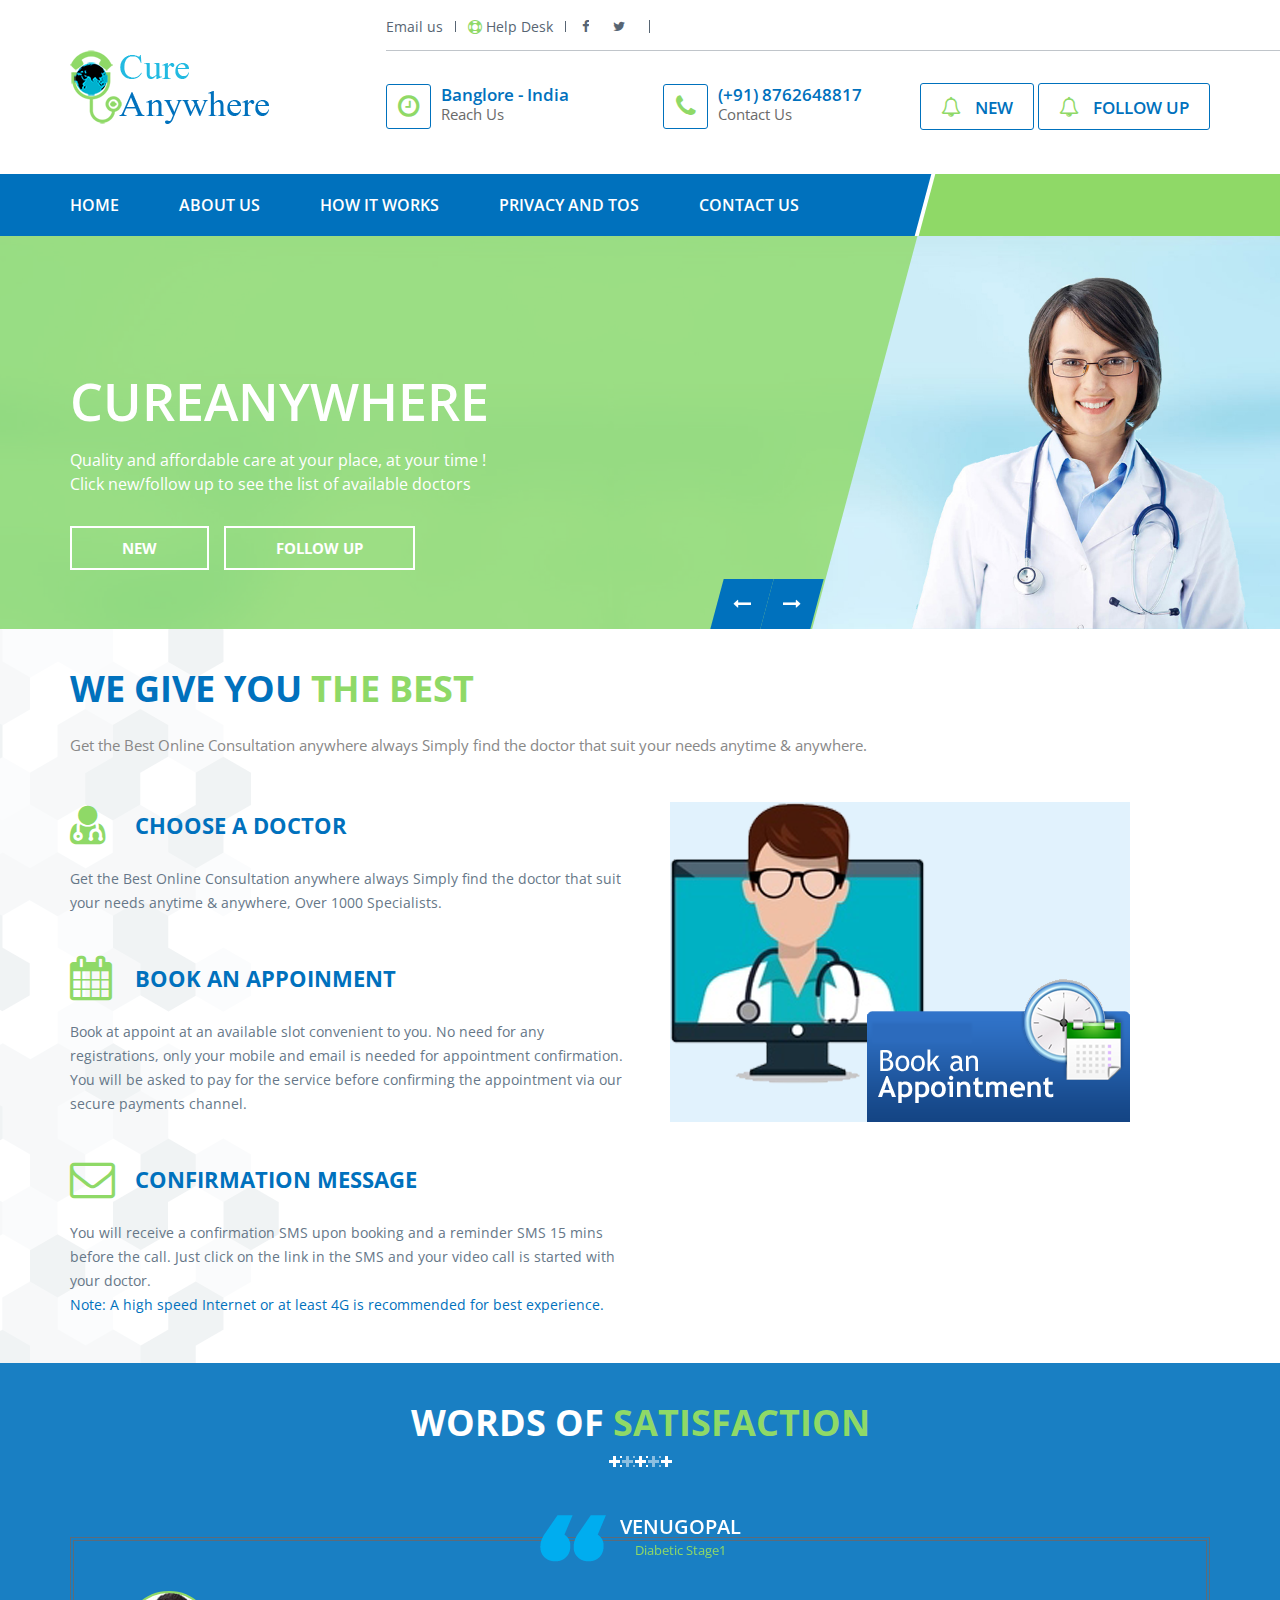
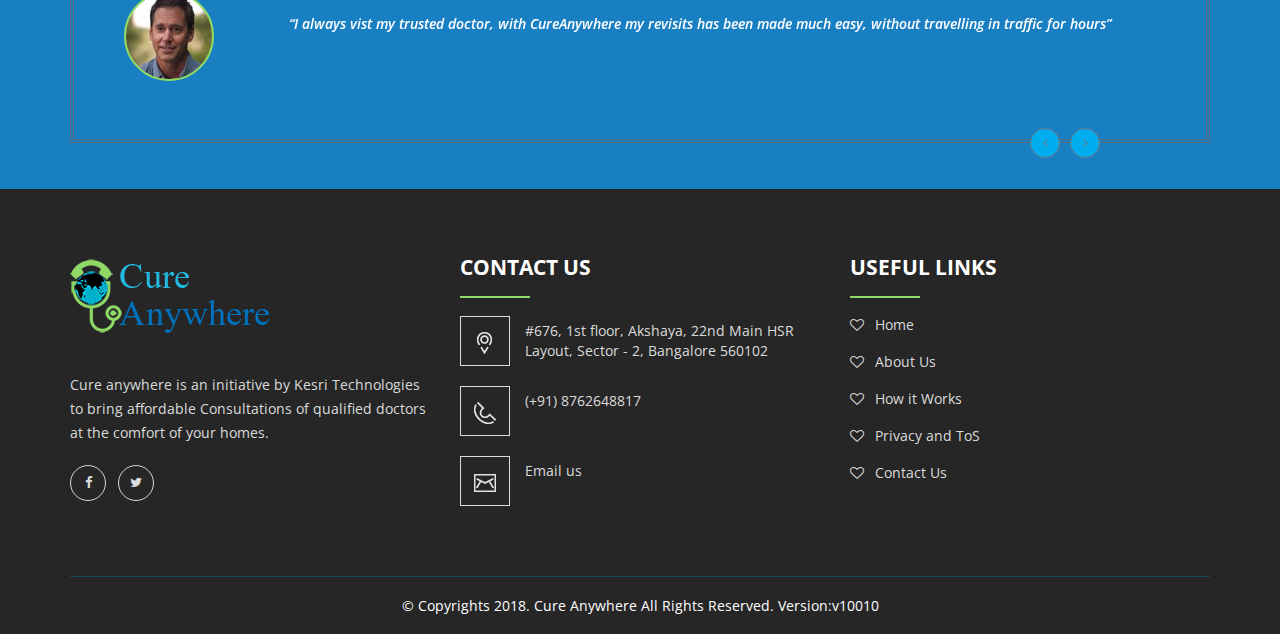
<file: index.html>
﻿<!doctype html>
<!--[if lt IE 7]>		<html class="no-js lt-ie9 lt-ie8 lt-ie7" lang=""> <![endif]-->
<!--[if IE 7]>			<html class="no-js lt-ie9 lt-ie8" lang=""> <![endif]-->
<!--[if IE 8]>			<html class="no-js lt-ie9" lang=""> <![endif]-->
<!--[if gt IE 8]><!-->
<html class="no-js" lang="en">
<!--<![endif]-->
<head>
    <meta charset="utf-8">
    <meta http-equiv="X-UA-Compatible" content="IE=edge">
    <meta name="description" content="">
    <meta name="viewport" content="width=device-width, initial-scale=1">
    <title>Cure Any Where | Banglore </title>
    <link rel="apple-touch-icon" href="apple-touch-icon.png">
    <link rel="stylesheet" href="css/bootstrap.min.css">
    <link rel="stylesheet" href="css/bootstrap-datetimepicker.min.css">
    <link rel="stylesheet" href="css/normalize.css">
    <link rel="stylesheet" href="css/font-awesome.min.css">
    <link rel="stylesheet" href="css/owl.carousel.css">
    <link rel="stylesheet" href="css/prettyPhoto.css">
    <link rel="stylesheet" href="style.css">
    <link rel="stylesheet" href="css/color.css">
    <link rel="stylesheet" href="css/responsive.css">
    <link rel="stylesheet" href="css/transitions.css">
    <script src="js/vendor/modernizr-2.8.3-respond-1.4.2.min.js"></script>
</head>
<body class="th-home">
    <!--[if lt IE 8]>
        <p class="browserupgrade">You are using an <strong>outdated</strong> browser. Please <a href="http://browsehappy.com/">upgrade your browser</a> to improve your experience.</p>
    <![endif]-->
    <!--************************************
            Wrapper Start
    *************************************-->
    <div id="th-wrapper" class="th-wrapper th-haslayout">
        <!--************************************
                Header Start
        *************************************-->
        <header id="th-header" class="th-header th-haslayout">
            <div class="th-topbar">
                <div class="container">
                    <div class="row">
                        <div class="col-sm-12 col-xs-12">
                            <strong class="th-logo">
                                <a href="index.html"><img src="images/logo.png" alt="cure anywhere"></a>
                            </strong>
                            <div class="th-rightarea hideinfo">
                                <div class="th-topinfo">
                                    <ul class="th-emails">
                                        <li><a href="mailto:support@cureanywhere.com">Email us</a></li>
                                        <li><i class="fa fa-life-ring"></i><a href="contact.html">Help Desk</a></li>
                                    </ul>
                                    <ul class="th-socialicons">
                                        <li><a href="https://www.facebook.com/CureAnywhere-1937851843206502/"><i class="fa fa-facebook"></i></a></li>
                                        <li><a href="https://twitter.com/cureanywhere"><i class="fa fa-twitter"></i></a></li>
                                    </ul>
                                </div>
                                <ul class="th-addressbox">
                                    <li>
                                        <span class="th-addressicon"><i class="fa fa-clock-o"></i></span>
                                        <div class="th-addresscontent">
                                            <strong>Banglore - India</strong>
                                            <span>Reach Us</span>
                                        </div>
                                    </li>
                                    <li>
                                        <span class="th-addressicon"><i class="fa fa-phone"></i></span>
                                        <div class="th-addresscontent">
                                            <strong>(+91) 8762648817</strong>
                                            <span>Contact Us</span>
                                        </div>
                                    </li>
                                    <li>
                                        <a class="th-btnappointment" href="https://booking.kesritechnologies.com/v2/#book/category/2/">
                                            <i class="fa fa-bell-o"></i>
                                            <em>New</em>
                                        </a>
                                        <a class="th-btnappointment" href="https://booking.kesritechnologies.com/v2/#book/category/1/">
                                            <i class="fa fa-bell-o"></i>
                                            <em>Follow up</em>
                                        </a>
                                    </li>
                                </ul>
                            </div>
                        </div>
                    </div>
                </div>
            </div>
            <div class="th-navigationarea">
                <div class="container">
                    <div class="row">
                        <div class="col-xs-12">
                            <nav id="th-nav" class="th-nav">
                                <div class="navbar-header">
                                    <button type="button" class="navbar-toggle collapsed" data-toggle="collapse" data-target="#th-navigation" aria-expanded="false">
                                        <span class="sr-only">Toggle navigation</span>
                                        <span class="icon-bar"></span>
                                        <span class="icon-bar"></span>
                                        <span class="icon-bar"></span>
                                    </button>
                                </div>
                                <div id="th-navigation" class="collapse navbar-collapse th-navigation">
                                    <ul>
                                        <li><a href="index.html"> Home</a></li>
                                        <li><a href="aboutus.html"> About Us</a></li>
                                        <li><a href="howitworks.html"> How it Works</a></li>
                                        <!--<li><a href="treatments.html"> treatments</a></li> -->
                                        <li><a href="privacy.html"> Privacy and ToS</a></li>
                                        <li><a href="contact.html"> Contact Us</a></li>
                                    </ul>
                                </div>
                            </nav>
                            <div class="th-widgetsearch">
                                <form action="#" method="post">
                                    <fieldset>
                                        <input style="visibility:hidden;" name="search" class="form-control">
                                    </fieldset>
                                </form>
                            </div>
                        </div>
                    </div>
                </div>
            </div>
        </header>
        <!--************************************
                Header End
        *************************************-->
        <!--************************************
                Home Slider Start
        *************************************-->
        <div id="th-homeslider" class="th-homeslider th-haslayout">
            <figure class="item">
                <img src="images/slider/img-01.jpg" alt="image description">
                <figcaption>
                    <div class="container">

                        <div class="th-slidercontent">
                            <div>
                                <h1>CureAnywhere</h1>
                                <div class="th-description">
                                    <p>Quality and affordable care at your place, at your time !</p>
                                    <p>Click new/follow up to see the list of available doctors</p>
                                </div>
                                <div class="th-btns">
                                    <a class="th-btn" href="https://booking.kesritechnologies.com/v2/#book/category/2/">New</a>
                                    <a class="th-btn" href="https://booking.kesritechnologies.com/v2/#book/category/1/">Follow up</a>
                                </div>
                            </div>
                        </div>
                    </div>
                </figcaption>
            </figure>
            <figure class="item">
                <img src="images/slider/img-02.jpg" alt="image description">
                <figcaption>
                    <div class="container">
                        <div class="th-slidercontent">
                            <h1>CureAnywhere</h1>
                            <div class="th-description">
                                <p>Easy to use Video Consultation by trusted doctors and therapists</p>
                                <p>Click new/follow up to see the list of available doctors</p>
                            </div>
                            <div class="th-btns">
                                <a class="th-btn" href="https://booking.kesritechnologies.com/v2/#book/category/2/">New</a>
                                <a class="th-btn" href="https://booking.kesritechnologies.com/v2/#book/category/1/">Follow up</a>

                            </div>
                        </div>
                    </div>
                </figcaption>
            </figure>
            <figure class="item">
                <img src="images/slider/img-03.jpg" alt="image description">
                <figcaption>
                    <div class="container">
                        <div class="th-slidercontent">
                            <h1>CureAnywhere</h1>
                            <div class="th-description">
                                <p>Absolutely no downloads required, works on any device !</p>
                                <p>Click new/follow up to see the list of available doctors</p>
                            </div>
                            <div class="th-btns">
                                <a class="th-btn" href="https://booking.kesritechnologies.com/v2/#book/category/2/">New</a>
                                <a class="th-btn" href="https://booking.kesritechnologies.com/v2/#book/category/1/">Follow up</a>

                            </div>
                        </div>
                    </div>
                </figcaption>
            </figure>
        </div>
        <!--************************************
                Home Slider End
        *************************************-->
        <!--************************************
                Main Start
        *************************************-->
        <main id="th-main" class="th-main th-haslayout">
            <!--************************************
                    Features And Table Start
            *************************************-->
            <section class="th-sectionspace th-haslayout th-pattrenone">
                <div class="container">
                    <div class="row">
                        <div class="th-featuresandtime">

                            <div class="col-md-12 col-sm-12 col-xs-12">
                                <div class="th-sectionhead th-alignleft th-nopattren">
                                    <div class="th-sectiontitle">
                                        <h2>We Give You <span>the Best</span></h2>
                                    </div>
                                    <div class="th-description">
                                        <p>Get the Best Online Consultation anywhere always Simply find the doctor that suit your needs anytime & anywhere.</p>
                                    </div>
                                </div>
                            </div>
                            <div class="col-md-6 col-sm-12 col-xs-12">
                                <div class="th-features">
                                    <div class="row">
                                        <div class="col-sm-12 col-xs-12">
                                            <div class="th-feature">
                                                <div class="th-featurehead">
                                                    <span class="th-featureicon"><i class="fa fa-user-md"></i></span>
                                                    <div class="th-featuretitle">
                                                        <h3><a href="#" style="color:#0071bd;">CHOOSE A DOCTOR</a></h3>
                                                    </div>
                                                </div>
                                                <div class="th-description">
                                                    <p>Get the Best Online Consultation anywhere always Simply find the doctor that suit your needs anytime & anywhere, Over 1000 Specialists.</p>
                                                </div>
                                            </div>
                                        </div>
                                        <div class="col-sm-12 col-xs-12">
                                            <div class="th-feature">
                                                <div class="th-featurehead">
                                                    <span class="th-featureicon"><i class="fa fa-calendar"></i></span>
                                                    <div class="th-featuretitle">
                                                        <h3><a href="#" style="color:#0071bd;">BOOK AN APPOINMENT</a></h3>
                                                    </div>
                                                </div>
                                                <div class="th-description">
                                                    <p>Book at appoint at an available slot convenient to you. No need for any registrations, only your mobile and email is needed for appointment confirmation. You will be asked to pay for the service before confirming the appointment via our secure payments channel.</p>
                                                </div>
                                            </div>
                                        </div>
                                        <div class="col-sm-12 col-xs-12">
                                            <div class="th-feature">
                                                <div class="th-featurehead">
                                                    <span class="th-featureicon"><i class="fa fa-envelope-o"></i></span>
                                                    <div class="th-featuretitle">
                                                        <h3><a href="#" style="color:#0071bd;">CONFIRMATION MESSAGE</a></h3>
                                                    </div>
                                                </div>
                                                <div class="th-description">
                                                    <p>You will receive a confirmation SMS upon booking and a reminder SMS 15 mins before the call. Just click on the link in the SMS and your video call is started with your doctor. </p>
                                                    <p style="color:#0071bd;">Note: A high speed Internet or at least 4G is recommended for best experience.</p>
                                                </div>
                                            </div>
                                        </div>
                                    </div>
                                </div>
                            </div>
                            <div class="col-md-6 col-md-offset-0 col-sm-6 col-sm-offset-3 col-xs-12">
                                <div class="container">
                                    <div id="myCarousel" class="carousel slide" data-ride="carousel">
                                        <!-- Indicators -->
                                        <ol class="carousel-indicators">
                                            <li data-target="#myCarousel" data-slide-to="0" class="active"></li>
                                            <li data-target="#myCarousel" data-slide-to="1"></li>
                                            <li data-target="#myCarousel" data-slide-to="2"></li>
                                        </ol>
                                        <!-- Wrapper for slides -->
                                        <div class="carousel-inner">
                                            <div class="item active">
                                                <img src="images/w1.png" alt="Cure Anywhere">
                                            </div>
                                            <div class="item">
                                                <img src="images/w2.png" alt="Cure Anywhere">
                                            </div>

                                            <div class="item">
                                                <img src="images/w3.png" alt="Cure Anywhere">
                                            </div>
                                        </div>
                                    </div>
                                </div>
                            </div>
                        </div>
                    </div>
                </div>
    </div>
    </section>
    <!--************************************
            Features And Table End
    *************************************-->
    <!--************************************
            Statistics Start
    *************************************
    <section class="th-haslayout th-parallaximg" data-appear-top-offset="600" data-parallax="scroll" data-image-src="images/bgparallax/bgparallax-01.jpg">
        <div class="container">
            <div class="row">
                <div class="th-counters">
                    <div class="th-counter">
                        <span class="th-countericon">
                            <i class="fa fa-trophy"></i>
                        </span>
                        <div class="th-counterbox">
                            <div class="th-countertitle">
                                <h2>Years of Experience</h2>
                            </div>
                            <div class="th-count">
                                <h3 data-from="0" data-to="5" data-speed="8000" data-refresh-interval="50">5</h3>
                            </div>
                        </div>
                    </div>
                    <div class="th-counter">
                        <span class="th-countericon">
                            <i class="fa fa-stethoscope"></i>
                        </span>
                        <div class="th-counterbox">
                            <div class="th-countertitle">
                                <h2>Number of Doctors</h2>
                            </div>
                            <div class="th-count">
                                <h3 data-from="0" data-to="50" data-speed="8000" data-refresh-interval="50">50</h3>
                            </div>
                        </div>
                    </div>
                    <div class="th-counter">
                        <span class="th-countericon">
                            <i class="fa fa-video-camera"></i>
                        </span>
                        <div class="th-counterbox">
                            <div class="th-countertitle">
                                <h2>Video <br> Sessions</h2>
                            </div>
                            <div class="th-count">
                                <h3 data-from="0" data-to="330" data-speed="8000" data-refresh-interval="50">330</h3>
                            </div>
                        </div>
                    </div>
                    <div class="th-counter">
                        <span class="th-countericon">
                            <i class="fa fa-group"></i>
                        </span>
                        <div class="th-counterbox">
                            <div class="th-countertitle">
                                <h2>Our Happy Clients</h2>
                            </div>
                            <div class="th-count">
                                <h3 data-from="0" data-to="150" data-speed="8000" data-refresh-interval="50">150</h3>
                            </div>
                        </div>
                    </div>
                </div>
            </div>
        </div>
    </section>
    ************************************
            Statistics end
    *************************************-->
    <!--************************************
            Testimonials Start
    *************************************-->
    <!-- <section class="th-sectionspace th-haslayout th-parallaximg th-darkoverlay" data-appear-top-offset="600" data-parallax="scroll" data-image-src="images/bgparallax/bgparallax-02.jpg"> -->

    <section class="th-sectionspace th-haslayout th-parallaximg th-darkoverlay">
        <div class="container">
            <div class="row">
                <div class="col-sm-12 col-xs-12">
                    <div class="th-testimonials">
                        <div class="th-sectionhead">
                            <div class="th-sectiontitle">
                                <h2>Words of <span>Satisfaction</span></h2>
                            </div>
                        </div>
                        <div id="th-testimonialslider" class="th-testimonialslider">
                            <div class="item">
                                <div class="th-testimonial">
                                    <div class="th-clientinfo">
                                        <h3>Venugopal</h3>
                                        <span>Diabetic Stage1</span>
                                    </div>
                                    <blockquote>
                                        <q>I always vist my trusted doctor, with CureAnywhere my revisits has been made much easy, without travelling in traffic for hours</q>
                                    </blockquote>
                                </div>
                            </div>
                            <div class="item">
                                <div class="th-testimonial">
                                    <div class="th-clientinfo">
                                        <h3>Namboodari</h3>
                                        <span>Slip disc patient</span>
                                    </div>
                                    <blockquote>
                                        <q>My experience with CureAnywhere has been a breeze. With no App or downloads or registrations, even my parents started using it!</q>
                                    </blockquote>
                                </div>
                            </div>
                            <div class="item">
                                <div class="th-testimonial">
                                    <div class="th-clientinfo">
                                        <h3>Savitha K</h3>
                                        <span>Techie</span>
                                    </div>
                                    <blockquote>
                                        <q>True to its word CureAnywhere replaces physical interactions with online, without complicated forms or registrations</q>
                                    </blockquote>
                                </div>
                            </div>
                        </div>
                    </div>
                </div>
            </div>
        </div>
    </section>
    <!--************************************
            Testimonials End
    *************************************-->
    </main>
    <!--************************************
            Main End
    *************************************-->
    <!--************************************
            Footer Start
    *************************************-->
    <footer id="th-footer" class="th-footer th-haslayout">
        <div class="th-footermiddlebox th-sectionspace th-haslayout th-parallaximg" data-appear-top-offset="600" data-parallax="scroll" data-image-src="images/bgparallax/bgparallax-03.jpg">
            <div class="container">
                <div class="row">
                    <div class="th-fcols">
                        <div class="col-md-4 col-sm-6 col-xs-6">
                            <div class="th-fcol">
                                <strong class="th-logo">
                                    <a href="#">
                                        <img src="images/logo.png" alt="image description">
                                    </a>
                                </strong>
                                <div class="th-description">
                                    <p>Cure anywhere is an initiative by Kesri Technologies to bring affordable Consultations of qualified doctors at the comfort of your homes.</p>
                                    <ul class="th-socialicons th-socialiconsround">
                                        <li><a href="https://www.facebook.com/CureAnywhere-1937851843206502/"><i class="fa fa-facebook-f"></i></a></li>
                                        <li><a href="https://twitter.com/cureanywhere"><i class="fa fa-twitter"></i></a></li>
                                    </ul>
                                </div>

                            </div>
                        </div>

                        <div class="col-md-4 col-sm-6 col-xs-6">
                            <div class="th-fcol">
                                <div class="th-borderheading">
                                    <h3>Contact Us</h3>
                                </div>
                                <ul class="th-faddressinfo">
                                    <li>
                                        <span class="th-addressicon"><img src="images/icon/img-08.png" alt="image description"></span>
                                        <address>#676, 1st floor,  Akshaya,  22nd Main HSR Layout, Sector - 2, Bangalore 560102</address>
                                    </li>
                                    <li>
                                        <span class="th-addressicon"><img src="images/icon/img-09.png" alt="image description"></span>
                                        <div class="th-phone">
                                            <span>(+91) 8762648817</span>
                                        </div>
                                    </li>
                                    <li>
                                        <span class="th-addressicon"><img src="images/icon/img-10.png" alt="image description"></span>
                                        <div class="th-phone">
                                            <span><a href="mailto:support@cureanywhere.com">Email us</a></span>
                                        </div>
                                    </li>
                                </ul>
                            </div>
                        </div>
                        <div class="col-md-4 col-sm-6 col-xs-6">
                            <div class="th-fcol">
                                <div class="th-borderheading">
                                    <h3>Useful Links</h3>
                                </div>
                                <ul class="th-usefullinks">
                                    <li><a href="index.html">Home</a></li>
                                    <li><a href="aboutus.html">About Us</a></li>
                                    <li><a href="howitworks.html">How it Works</a></li>
                                    <li><a href="privacy.html">Privacy and ToS</a></li>
                                    <li><a href="contact.html">Contact Us</a></li>
                                </ul>
                            </div>
                        </div>

                    </div>
                </div>
            </div>
            <div class="container">
                <div class="row">
                    <div class="col-sm-12 col-xs-12">
                        <div class="th-footerbottombar">
                            <span class="th-copyright">&copy; Copyrights 2018. Cure Anywhere All Rights Reserved. Version:v10010</span>
                        </div>
                    </div>
                </div>
            </div>
        </div>
    </footer>
    <!--************************************
            Footer End
    *************************************-->
    </div>
    <!--************************************
            Wrapper End
    *************************************-->
    <div class="modal fade" id="myModal" tabindex="-1" role="dialog" aria-labelledby="myModal">
        <div class="modal-dialog" role="document">
            <div class="modal-content">
                <div class="th-appointment-modal">
                    <div class="th-appointmentcounters">
                        <div class="th-formhead">
                            <i><img src="images/icon/img-25.png" alt="image description"></i>
                            <h3>Book your Appointment<span>Quality service at your place at your time !</span></h3>
                        </div>
                        <form class="th-formappointment">
                            <fieldset>
                                <div class="form-group">
                                    <input type="text" name="Enter your name" class="form-control" placeholder="Name">
                                </div>
                                <div class="form-group">
                                    <input type="email" name="Email" class="form-control" placeholder="E-mail">
                                </div>
                                <div class="form-group">
                                    <input type="text" name="Your phone number" class="form-control" placeholder="Phone Number">
                                </div>
                                <div class="form-group">
                                    <span class="th-select">
                                        <select>
                                            <option>Gender</option>
                                            <option>Male</option>
                                            <option>Female</option>
                                        </select>
                                    </span>
                                </div>
                                <div class="form-group">
                                    <div class="th-dateinputicon">
                                        <i class="fa fa-calendar"></i>
                                        <input type="text" name="date" class="form-control th-datetimepicker" placeholder="Date or time to visit">
                                    </div>
                                </div>
                                <button class="th-btnform th-btnform-lg" type="submit">submit request</button>
                            </fieldset>
                        </form>
                    </div>
                </div>
            </div>
        </div>
    </div>
    <script src="js/vendor/jquery-library.js"></script>
    <script src="js/vendor/bootstrap.min.js"></script>
    <script src="js/moment-with-locales.js"></script>
    <script src="js/bootstrap-datetimepicker.min.js"></script>
    <script src="https://maps.google.com/maps/api/js?key=AIzaSyCR-KEWAVCn52mSdeVeTqZjtqbmVJyfSus&amp;language=en"></script>
    <script src="js/owl.carousel.min.js"></script>
    <script src="js/finalcountdown.js"></script>
    <script src="js/jquery.countTo.js"></script>
    <script src="js/isotope.pkgd.js"></script>
    <script src="js/parallax.min.js"></script>
    <script src="js/prettyPhoto.js"></script>
    <script src="js/appear.js"></script>
    <script src="js/gmap3.js"></script>
    <script src="js/themefunction.js"></script>

</body>
</html>
</file>
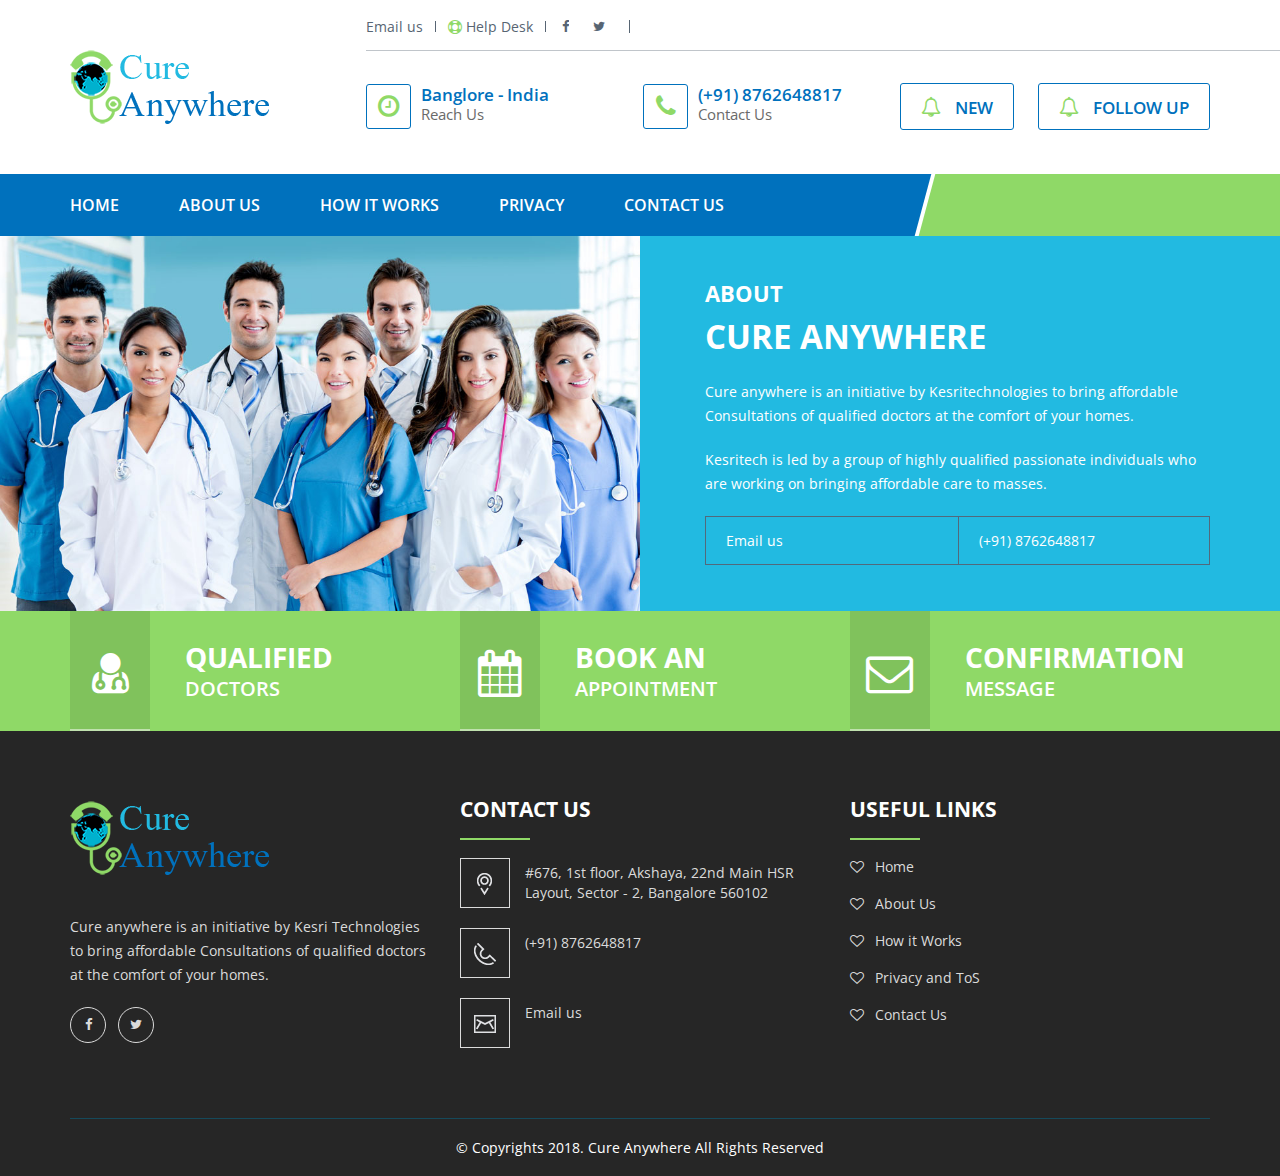
<file: aboutus.html>
﻿<!doctype html>
<!--[if lt IE 7]>		<html class="no-js lt-ie9 lt-ie8 lt-ie7" lang=""> <![endif]-->
<!--[if IE 7]>			<html class="no-js lt-ie9 lt-ie8" lang=""> <![endif]-->
<!--[if IE 8]>			<html class="no-js lt-ie9" lang=""> <![endif]-->
<!--[if gt IE 8]><!-->
<html class="no-js" lang="en">
<!--<![endif]-->
<head>
    <meta charset="utf-8">
    <meta http-equiv="X-UA-Compatible" content="IE=edge">
    <meta name="description" content="">
    <meta name="viewport" content="width=device-width, initial-scale=1">
    <title>Cure Any Where | Banglore </title>
    <link rel="apple-touch-icon" href="apple-touch-icon.png">
    <link rel="stylesheet" href="css/bootstrap.min.css">
    <link rel="stylesheet" href="css/bootstrap-datetimepicker.min.css">
    <link rel="stylesheet" href="css/normalize.css">
    <link rel="stylesheet" href="css/font-awesome.min.css">
    <link rel="stylesheet" href="css/owl.carousel.css">
    <link rel="stylesheet" href="css/prettyPhoto.css">
    <link rel="stylesheet" href="style.css">
    <link rel="stylesheet" href="css/color.css">
    <link rel="stylesheet" href="css/responsive.css">
    <link rel="stylesheet" href="css/transitions.css">
    <script src="js/vendor/modernizr-2.8.3-respond-1.4.2.min.js"></script>
</head>
<body class="th-home">
    <!--[if lt IE 8]>
        <p class="browserupgrade">You are using an <strong>outdated</strong> browser. Please <a href="http://browsehappy.com/">upgrade your browser</a> to improve your experience.</p>
    <![endif]-->
    <!--************************************
            Wrapper Start
    *************************************-->
    <div id="th-wrapper" class="th-wrapper th-haslayout">
        <!--************************************
                Header Start
        *************************************-->
        <header id="th-header" class="th-header th-haslayout">
            <div class="th-topbar">
                <div class="container">
                    <div class="row">
                        <div class="col-sm-12 col-xs-12">
                            <strong class="th-logo">
                                <a href="index.html"><img src="images/logo.png" alt="cure anywhere"></a>
                            </strong>
                            <div class="th-rightarea hideinfo">
                                <div class="th-topinfo">
                                    <ul class="th-emails">
                                        <li><a href="mailto:support@cureanywhere.com">Email us</a></li>
                                        <li><i class="fa fa-life-ring"></i><a href="contact.html">Help Desk</a></li>
                                    </ul>
                                    <ul class="th-socialicons">
                                        <li><a href="https://www.facebook.com/CureAnywhere-1937851843206502/"><i class="fa fa-facebook"></i></a></li>
                                        <li><a href="https://twitter.com/cureanywhere"><i class="fa fa-twitter"></i></a></li>
                                    </ul>
                                </div>
                                <ul class="th-addressbox">
                                    <li>
                                        <span class="th-addressicon"><i class="fa fa-clock-o"></i></span>
                                        <div class="th-addresscontent">
                                            <strong>Banglore - India</strong>
                                            <span>Reach Us</span>
                                        </div>
                                    </li>
                                    <li>
                                        <span class="th-addressicon"><i class="fa fa-phone"></i></span>
                                        <div class="th-addresscontent">
                                            <strong>(+91) 8762648817</strong>
                                            <span>Contact Us</span>
                                        </div>
                                    </li>
                                    <li>
                                        <a class="th-btnappointment" href="https://booking.kesritechnologies.com/v2/#book/category/2/">
                                            <i class="fa fa-bell-o"></i>
                                            <em>New</em>
                                        </a>
                                    </li>
                                    <li>
                                        <a class="th-btnappointment" href="https://booking.kesritechnologies.com/v2/#book/category/1/">
                                            <i class="fa fa-bell-o"></i>
                                            <em>Follow up</em>
                                        </a>
                                    </li>
                                </ul>
                            </div>
                        </div>
                    </div>
                </div>
            </div>
            <div class="th-navigationarea">
                <div class="container">
                    <div class="row">
                        <div class="col-xs-12">
                            <nav id="th-nav" class="th-nav">
                                <div class="navbar-header">
                                    <button type="button" class="navbar-toggle collapsed" data-toggle="collapse" data-target="#th-navigation" aria-expanded="false">
                                        <span class="sr-only">Toggle navigation</span>
                                        <span class="icon-bar"></span>
                                        <span class="icon-bar"></span>
                                        <span class="icon-bar"></span>
                                    </button>
                                </div>
                                <div id="th-navigation" class="collapse navbar-collapse th-navigation">
                                    <ul>
                                        <li><a href="index.html"> Home</a></li>
                                        <li><a href="aboutus.html"> About Us</a></li>
                                        <li><a href="howitworks.html"> How it Works</a></li>
                                        <!--<li><a href="treatments.html"> treatments</a></li> -->
                                        <li><a href="privacy.html"> Privacy</a></li>
                                        <li><a href="contact.html"> Contact Us</a></li>
                                    </ul>
                                </div>
                            </nav>
                            <div class="th-widgetsearch">
                                <form action="#" method="post">
                                    <fieldset>
                                        <input style="visibility:hidden;" name="search" class="form-control">
                                    </fieldset>
                                </form>
                            </div>
                        </div>
                    </div>
                </div>
            </div>
        </header>
        <!--************************************
                Header End
        *************************************-->
        <!--************************************
                Home Slider Start
        *************************************
        <div class="th-innerpagebanner th-haslayout th-parallaximg" data-appear-top-offset="600" data-parallax="scroll" data-image-src="images/bgparallax/bgparallax-05.jpg">
            <div class="container">
                <div class="row">
                    <div class="col-sm-12 col-xs-12">
                        <div class="th-pagetitle">
                            <h1>About Us</h1>
                        </div>
                        <ol class="th-breadcrumb">
                            <li><a href="index.html">Home</a></li>
                            <li><span>About Us</span></li>
                        </ol>
                    </div>
                </div>
            </div>
        </div>
        <!--************************************
                Home Slider End
        *************************************-->
        <!--************************************
                Main Start
        *************************************-->
        <main id="th-main" class="th-main th-haslayout th-topbottompaddingzero">
            <!--************************************
                    quick contact Start
            *************************************-->
            <section class="th-sectionspace th-haslayout th-quickcontact" style="padding-top:-20px !important;">
                <div class="container">
                    <div class="row">
                        <div class="col-md-6 col-md-offset-6 col-sm-12 col-sm-offset-0 col-xs-12 col-xs-offset-0">
                            <div class="th-quickcontactinfo">
                                <h3><span style="color:#FFF;">About</span>Cure Anywhere</h3>
                                <div class="th-description">
                                    <p>Cure anywhere is an initiative by Kesritechnologies to bring affordable Consultations of qualified doctors at the comfort of your homes.</p>
                                    <p> Kesritech is led by a group of highly qualified passionate individuals who are working on bringing affordable care to masses.</p>
                                </div>
                                <ul>
                                    <li>
                                        <a href="mailto:support@cureanywhere.com">Email us</a>
                                    </li>
                                    <li>
                                        <span>(+91) 8762648817</span>
                                    </li>
                                </ul>
                            </div>
                        </div>
                    </div>
                </div>
            </section>
            <!--************************************
                    quick contact End
            *************************************-->

        </main>
        <!--************************************
                Main End
        *************************************-->
        <!--************************************
                Footer Start
        *************************************-->
        <footer id="th-footer" class="th-footer th-haslayout">
            <div class="th-footertopbar">
                <div class="container">
                    <div class="row">
                        <ul class="th-fservices">
                            <li>
                                <span class="th-fserviceicon"><i class="fa fa-user-md"></i></span>
                                <div class="th-contentbox">
                                    <strong>Qualified <span>Doctors</span></strong>
                                </div>
                            </li>
                            <li>
                                <span class="th-fserviceicon"><i class="fa fa-calendar"></i></span>
                                <div class="th-contentbox">
                                    <strong>Book an<span>Appointment</span></strong>
                                </div>
                            </li>
                            <li>
                                <span class="th-fserviceicon"><i class="fa fa-envelope-o"></i></span>
                                <div class="th-contentbox">
                                    <strong>Confirmation <span>Message</span></strong>
                                </div>
                            </li>
                        </ul>
                    </div>
                </div>
            </div>
            <div class="th-footermiddlebox th-sectionspace th-haslayout th-parallaximg" data-appear-top-offset="600" data-parallax="scroll" data-image-src="images/bgparallax/bgparallax-03.jpg">
                <div class="container">
                    <div class="row">
                        <div class="th-fcols">
                            <div class="col-md-4 col-sm-6 col-xs-6">
                                <div class="th-fcol">
                                    <strong class="th-logo">
                                        <a href="#">
                                            <img src="images/logo.png" alt="image description">
                                        </a>
                                    </strong>
                                    <div class="th-description">
                                        <p>Cure anywhere is an initiative by Kesri Technologies to bring affordable Consultations of qualified doctors at the comfort of your homes.</p>
                                        <ul class="th-socialicons th-socialiconsround">
                                            <li><a href="https://www.facebook.com/CureAnywhere-1937851843206502/"><i class="fa fa-facebook-f"></i></a></li>
                                            <li><a href="https://twitter.com/cureanywhere"><i class="fa fa-twitter"></i></a></li>
                                        </ul>
                                    </div>

                                </div>
                            </div>

                            <div class="col-md-4 col-sm-6 col-xs-6">
                                <div class="th-fcol">
                                    <div class="th-borderheading">
                                        <h3>Contact Us</h3>
                                    </div>
                                    <ul class="th-faddressinfo">
                                        <li>
                                            <span class="th-addressicon"><img src="images/icon/img-08.png" alt="image description"></span>
                                            <address>#676, 1st floor,  Akshaya,  22nd Main HSR Layout, Sector - 2, Bangalore 560102</address>
                                        </li>
                                        <li>
                                            <span class="th-addressicon"><img src="images/icon/img-09.png" alt="image description"></span>
                                            <div class="th-phone">
                                                <span>(+91) 8762648817</span>
                                            </div>
                                        </li>
                                        <li>
                                            <span class="th-addressicon"><img src="images/icon/img-10.png" alt="image description"></span>
                                            <div class="th-phone">
                                                <span><a href="mailto:support@cureanywhere.com">Email us</a></span>
                                            </div>
                                        </li>
                                    </ul>
                                </div>
                            </div>
                            <div class="col-md-4 col-sm-6 col-xs-6">
                                <div class="th-fcol">
                                    <div class="th-borderheading">
                                        <h3>Useful Links</h3>
                                    </div>
                                    <ul class="th-usefullinks">
                                        <li><a href="index.html">Home</a></li>
                                        <li><a href="aboutus.html">About Us</a></li>
                                        <li><a href="howitworks.html">How it Works</a></li>
                                        <li><a href="privacy.html">Privacy and ToS</a></li>
                                        <li><a href="contact.html">Contact Us</a></li>
                                    </ul>
                                </div>
                            </div>

                        </div>
                    </div>
                </div>
                <div class="container">
                    <div class="row">
                        <div class="col-sm-12 col-xs-12">
                            <div class="th-footerbottombar">
                                <span class="th-copyright">&copy; Copyrights 2018. Cure Anywhere All Rights Reserved</span>
                            </div>
                        </div>
                    </div>
                </div>
            </div>
        </footer>
        <!--************************************
                Footer End
        *************************************-->
    </div>
    <!--************************************
            Wrapper End
    *************************************-->
    <div class="modal fade" id="myModal" tabindex="-1" role="dialog" aria-labelledby="myModal">
        <div class="modal-dialog" role="document">
            <div class="modal-content">
                <div class="th-appointment-modal">
                    <div class="th-appointmentcounters">
                        <div class="th-formhead">
                            <i><img src="images/icon/img-25.png" alt="image description"></i>
                            <h3>Book Appointment<span>Quality service at your place at your time</span></h3>
                        </div>
                        <form class="th-formappointment">
                            <fieldset>
                                <div class="form-group">
                                    <input type="text" name="Enter your name" class="form-control" placeholder="Name">
                                </div>
                                <div class="form-group">
                                    <input type="email" name="Email" class="form-control" placeholder="E-mail">
                                </div>
                                <div class="form-group">
                                    <input type="text" name="Your phone number" class="form-control" placeholder="Phone Number">
                                </div>
                                <div class="form-group">
                                    <span class="th-select">
                                        <select>
                                            <option>Gender</option>
                                            <option>Male</option>
                                            <option>Female</option>
                                        </select>
                                    </span>
                                </div>
                                <div class="form-group">
                                    <div class="th-dateinputicon">
                                        <i class="fa fa-calendar"></i>
                                        <input type="text" name="date" class="form-control th-datetimepicker" placeholder="Date or time to visit">
                                    </div>
                                </div>
                                <button class="th-btnform th-btnform-lg" type="submit">submit request</button>
                            </fieldset>
                        </form>
                    </div>
                </div>
            </div>
        </div>
    </div>
    <script src="js/vendor/jquery-library.js"></script>
    <script src="js/vendor/bootstrap.min.js"></script>
    <script src="js/moment-with-locales.js"></script>
    <script src="js/bootstrap-datetimepicker.min.js"></script>
    <script src="https://maps.google.com/maps/api/js?key=AIzaSyCR-KEWAVCn52mSdeVeTqZjtqbmVJyfSus&amp;language=en"></script>
    <script src="js/owl.carousel.min.js"></script>
    <script src="js/finalcountdown.js"></script>
    <script src="js/jquery.countTo.js"></script>
    <script src="js/isotope.pkgd.js"></script>
    <script src="js/parallax.min.js"></script>
    <script src="js/prettyPhoto.js"></script>
    <script src="js/appear.js"></script>
    <script src="js/gmap3.js"></script>
    <script src="js/themefunction.js"></script>
</body>
</html>
</file>
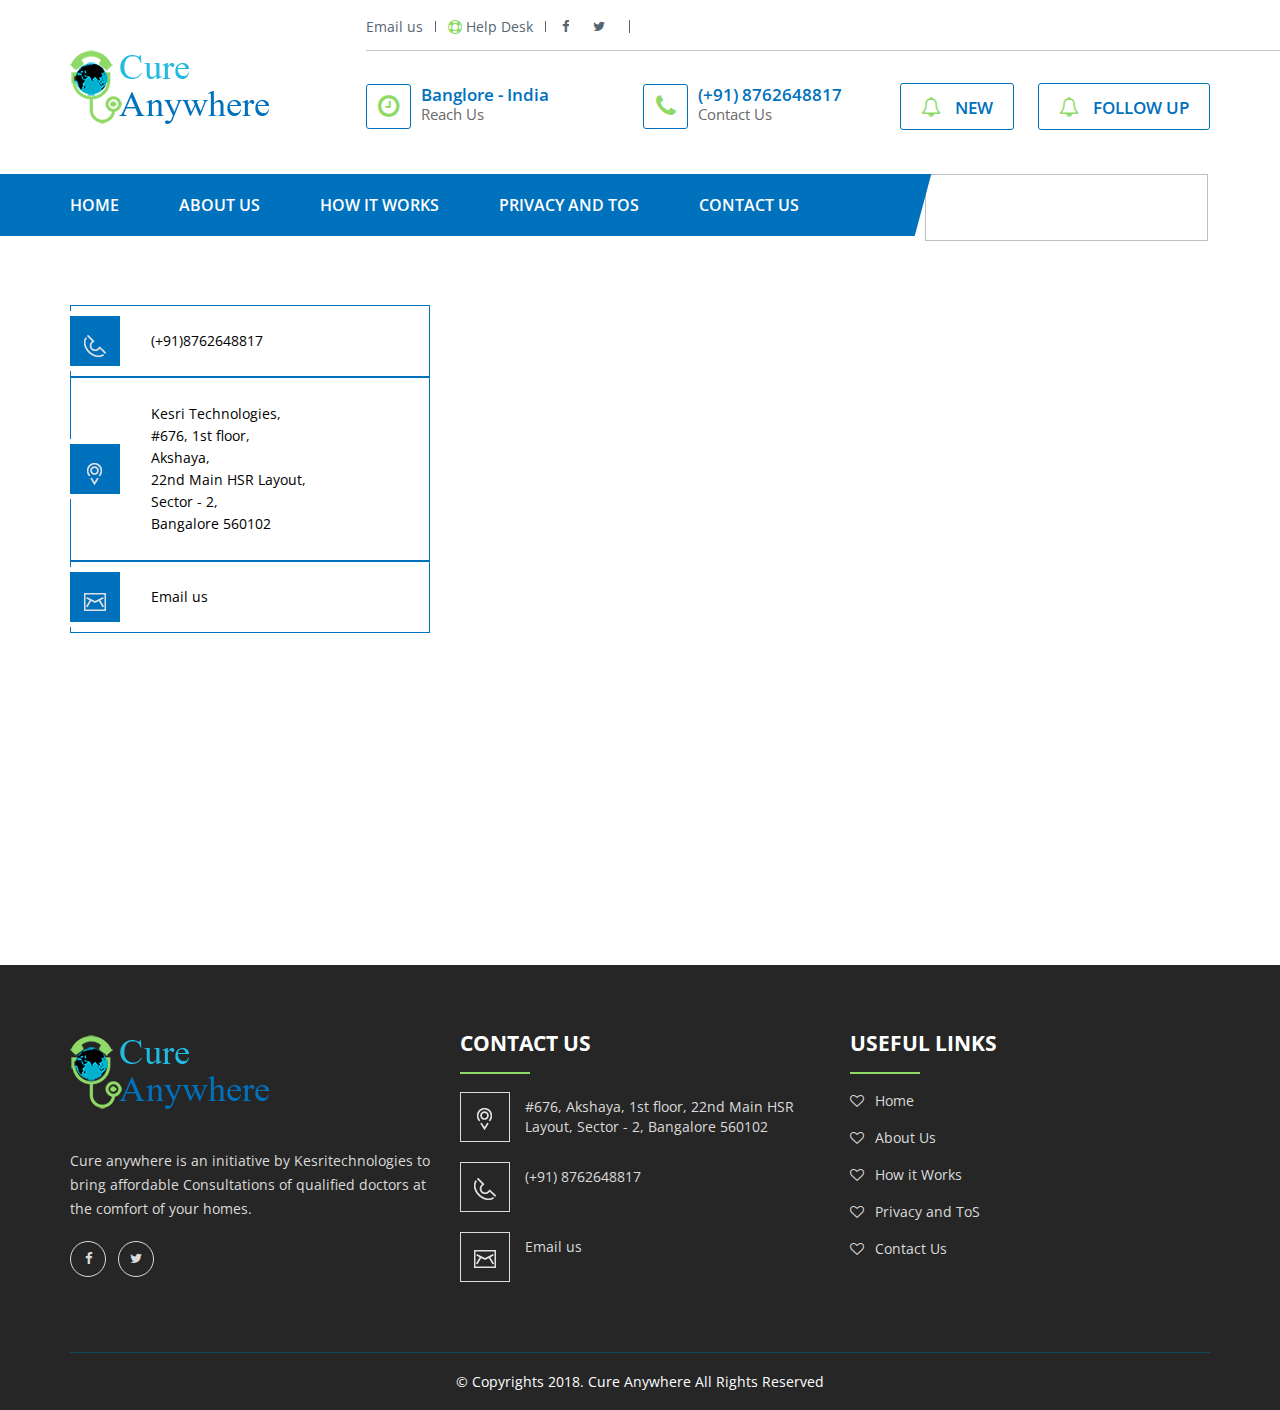
<file: contact.html>
﻿<!doctype html>
<!--[if lt IE 7]>		<html class="no-js lt-ie9 lt-ie8 lt-ie7" lang=""> <![endif]-->
<!--[if IE 7]>			<html class="no-js lt-ie9 lt-ie8" lang=""> <![endif]-->
<!--[if IE 8]>			<html class="no-js lt-ie9" lang=""> <![endif]-->
<!--[if gt IE 8]><!-->
<html class="no-js" lang="en">
<!--<![endif]-->
<head>
    <meta charset="utf-8">
    <meta http-equiv="X-UA-Compatible" content="IE=edge">
    <meta name="description" content="">
    <meta name="viewport" content="width=device-width, initial-scale=1">
    <title>Cure Any Where | Banglore </title>
    <link rel="apple-touch-icon" href="apple-touch-icon.png">
    <link rel="stylesheet" href="css/bootstrap.min.css">
    <link rel="stylesheet" href="css/bootstrap-datetimepicker.min.css">
    <link rel="stylesheet" href="css/normalize.css">
    <link rel="stylesheet" href="css/font-awesome.min.css">
    <link rel="stylesheet" href="css/owl.carousel.css">
    <link rel="stylesheet" href="css/prettyPhoto.css">
    <link rel="stylesheet" href="style.css">
    <link rel="stylesheet" href="css/color.css">
    <link rel="stylesheet" href="css/responsive.css">
    <link rel="stylesheet" href="css/transitions.css">
    <script src="js/vendor/modernizr-2.8.3-respond-1.4.2.min.js"></script>
</head>
<body class="th-home">
    <!--[if lt IE 8]>
        <p class="browserupgrade">You are using an <strong>outdated</strong> browser. Please <a href="http://browsehappy.com/">upgrade your browser</a> to improve your experience.</p>
    <![endif]-->
    <!--************************************
            Wrapper Start
    *************************************-->
    <div id="th-wrapper" class="th-wrapper th-haslayout">
        <!--************************************
                Header Start
        *************************************-->
        <header id="th-header" class="th-header th-haslayout">
            <div class="th-topbar">
                <div class="container">
                    <div class="row">
                        <div class="col-sm-12 col-xs-12">
                            <strong class="th-logo">
                                <a href="index.html"><img src="images/logo.png" alt="cure anywhere"></a>
                            </strong>
                            <div class="th-rightarea hideinfo">
                                <div class="th-topinfo">
                                    <ul class="th-emails">
                                        <li><a href="mailto:support@cureanywhere.com">Email us</a></li>
                                        <li><i class="fa fa-life-ring"></i><a href="contact.html">Help Desk</a></li>
                                    </ul>
                                    <ul class="th-socialicons">
                                        <li><a href="https://www.facebook.com/CureAnywhere-1937851843206502/"><i class="fa fa-facebook"></i></a></li>
                                        <li><a href="https://twitter.com/cureanywhere"><i class="fa fa-twitter"></i></a></li>
                                    </ul>
                                </div>
                                <ul class="th-addressbox">
                                    <li>
                                        <span class="th-addressicon"><i class="fa fa-clock-o"></i></span>
                                        <div class="th-addresscontent">
                                            <strong>Banglore - India</strong>
                                            <span>Reach Us</span>
                                        </div>
                                    </li>
                                    <li>
                                        <span class="th-addressicon"><i class="fa fa-phone"></i></span>
                                        <div class="th-addresscontent">
                                            <strong>(+91) 8762648817</strong>
                                            <span>Contact Us</span>
                                        </div>
                                    </li>
                                    <li>
                                        <a class="th-btnappointment" href="https://booking.kesritechnologies.com/v2/#book/category/2/">
                                            <i class="fa fa-bell-o"></i>
                                            <em>New</em>
                                        </a>
                                    </li>
                                    <li>
                                        <a class="th-btnappointment" href="https://booking.kesritechnologies.com/v2/#book/category/1/">
                                            <i class="fa fa-bell-o"></i>
                                            <em>Follow up</em>
                                        </a>
                                    </li>
                                </ul>
                            </div>
                        </div>
                    </div>
                </div>
            </div>
            <div class="th-navigationarea">
                <div class="container">
                    <div class="row">
                        <div class="col-xs-12">
                            <nav id="th-nav" class="th-nav">
                                <div class="navbar-header">
                                    <button type="button" class="navbar-toggle collapsed" data-toggle="collapse" data-target="#th-navigation" aria-expanded="false">
                                        <span class="sr-only">Toggle navigation</span>
                                        <span class="icon-bar"></span>
                                        <span class="icon-bar"></span>
                                        <span class="icon-bar"></span>
                                    </button>
                                </div>
                                <div id="th-navigation" class="collapse navbar-collapse th-navigation">
                                    <ul>
                                        <li><a href="index.html"> Home</a></li>
                                        <li><a href="aboutus.html"> About Us</a></li>
                                        <li><a href="howitworks.html"> How it Works</a></li>
                                        <!--<li><a href="treatments.html"> treatments</a></li> -->
                                        <li><a href="privacy.html"> Privacy and ToS</a></li>
                                        <li><a href="contact.html"> Contact Us</a></li>
                                    </ul>
                                </div>
                            </nav>
                            <form action="#" method="post">
                                <fieldset>
                                    <input style="visibility:hidden;" name="search" class="form-control">
                                </fieldset>
                            </form>
                        </div>
                    </div>
                </div>
            </div>
    </div>
    </header>
    <!--************************************
            Header End
    *************************************-->
    <!--************************************
            Home Slider Start
    *************************************
    <div class="th-innerpagebanner th-haslayout th-parallaximg" data-appear-top-offset="600" data-parallax="scroll" data-image-src="images/bgparallax/bgparallax-05.jpg">
        <div class="container">
            <div class="row">
                <div class="col-sm-12 col-xs-12">
                    <div class="th-pagetitle">
                        <h1>Contact Us</h1>
                    </div>
                    <ol class="th-breadcrumb">
                        <li><a href="#">Home</a></li>
                        <li><span>Contact</span></li>
                    </ol>
                </div>
            </div>
        </div>
    </div>
    <!--************************************
            Home Slider End
    *************************************-->
    <!--************************************
            Main Start
    *************************************-->
    <main id="th-main" class="th-main th-haslayout th-paddingtopzero" style="padding-top:5%;">

        <div class="container">
            <div class="row">
                <div class="col-md-4 col-sm-12 col-xs-12">
                    <div class="th-infobox">
                        <i class="th-iconbox"><img src="images/icon/img-09.png" alt="image description"></i>
                        <span>(+91)8762648817</span>
                    </div>
                    <div class="th-infobox">
                        <i class="th-iconbox"><img src="images/icon/img-08.png" alt="image description"></i>
                        <address>Kesri Technologies, <br>#676, 1st floor,<br>  Akshaya, <br> 22nd Main HSR Layout, <br>Sector - 2, <br>Bangalore 560102</address>
                    </div>
                    <div class="th-infobox">
                        <i class="th-iconbox"><img src="images/icon/img-10.png" alt="image description"></i>
                        <a href="mailto:support@cureanywhere.com">Email us</a>
                    </div>
                </div>
                <div class="col-md-3 col-sm-12 col-xs-12">
                    <div id="" class="th-locationmap"><iframe src="https://www.google.com/maps/embed?pb=!1m18!1m12!1m3!1d3888.9615941560937!2d77.64504251539972!3d12.910189990896182!2m3!1f0!2f0!3f0!3m2!1i1024!2i768!4f13.1!3m3!1m2!1s0x3bae149b8326e5e3%3A0xb34e7e42ab335b4b!2s676%2C+22nd+Main+Rd%2C+Parangi+Palaya%2C+Sector+2%2C+HSR+Layout%2C+Bengaluru%2C+Karnataka+560102!5e0!3m2!1sen!2sin!4v1495011324541" width="100%" height="390" frameborder="0" style="border:0" allowfullscreen></iframe></div>
                </div>
            </div>
        </div>
        </div>


    </main>
    <!--************************************
            Main End
    *************************************-->
    <!--************************************
            Footer Start
    *************************************-->
    <footer id="th-footer" class="th-footer th-haslayout">
        <div class="th-footermiddlebox th-sectionspace th-haslayout th-parallaximg" data-appear-top-offset="600" data-parallax="scroll" data-image-src="images/bgparallax/bgparallax-03.jpg">
            <div class="container">
                <div class="row">
                    <div class="th-fcols">
                        <div class="col-md-4 col-sm-6 col-xs-6">
                            <div class="th-fcol">
                                <strong class="th-logo">
                                    <a href="#">
                                        <img src="images/logo.png" alt="image description">
                                    </a>
                                </strong>
                                <div class="th-description">
                                    <p>Cure anywhere is an initiative by Kesritechnologies to bring affordable Consultations of qualified doctors at the comfort of your homes.</p>
                                    <ul class="th-socialicons th-socialiconsround">
                                        <li><a href="https://www.facebook.com/CureAnywhere-1937851843206502/"><i class="fa fa-facebook"></i></a></li>
                                        <li><a href="https://twitter.com/cureanywhere"><i class="fa fa-twitter"></i></a></li>
                                    </ul>
                                </div>

                            </div>
                        </div>

                        <div class="col-md-4 col-sm-6 col-xs-6">
                            <div class="th-fcol">
                                <div class="th-borderheading">
                                    <h3>Contact Us</h3>
                                </div>
                                <ul class="th-faddressinfo">
                                    <li>
                                        <span class="th-addressicon"><img src="images/icon/img-08.png" alt="image description"></span>
                                        <address>#676, Akshaya, 1st floor,  22nd Main HSR Layout, Sector - 2, Bangalore 560102</address>
                                    </li>
                                    <li>
                                        <span class="th-addressicon"><img src="images/icon/img-09.png" alt="image description"></span>
                                        <div class="th-phone">
                                            <span>(+91) 8762648817</span>
                                        </div>
                                    </li>
                                    <li>
                                        <span class="th-addressicon"><img src="images/icon/img-10.png" alt="image description"></span>
                                        <div class="th-phone">
                                            <span><a href="mailto:support@cureanywhere.com">Email us</a></span>
                                        </div>
                                    </li>
                                </ul>
                            </div>
                        </div>
                        <div class="col-md-4 col-sm-6 col-xs-6">
                            <div class="th-fcol">
                                <div class="th-borderheading">
                                    <h3>Useful Links</h3>
                                </div>
                                <ul class="th-usefullinks">
                                    <li><a href="index.html">Home</a></li>
                                    <li><a href="aboutus.html">About Us</a></li>
                                    <li><a href="howitworks.html">How it Works</a></li>
                                    <li><a href="privacy.html">Privacy and ToS</a></li>
                                    <li><a href="contact.html">Contact Us</a></li>
                                </ul>
                            </div>
                        </div>

                    </div>
                </div>
            </div>
            <div class="container">
                <div class="row">
                    <div class="col-sm-12 col-xs-12">
                        <div class="th-footerbottombar">
                            <span class="th-copyright">&copy; Copyrights 2018. Cure Anywhere All Rights Reserved</span>
                        </div>
                    </div>
                </div>
            </div>
        </div>
    </footer>
    <!--************************************
            Footer End
    *************************************-->
    </div>
    <!--************************************
            Wrapper End
    *************************************-->
    <div class="modal fade" id="myModal" tabindex="-1" role="dialog" aria-labelledby="myModal">
        <div class="modal-dialog" role="document">
            <div class="modal-content">
                <div class="th-appointment-modal">
                    <div class="th-appointmentcounters">
                        <div class="th-formhead">
                            <i><img src="images/icon/img-25.png" alt="image description"></i>
                            <h3>Book Appointment<span>Service at your place at your time !</span></h3>
                        </div>
                        <form class="th-formappointment">
                            <fieldset>
                                <div class="form-group">
                                    <input type="text" name="Enter your name" class="form-control" placeholder="Name">
                                </div>
                                <div class="form-group">
                                    <input type="email" name="Email" class="form-control" placeholder="E-mail">
                                </div>
                                <div class="form-group">
                                    <input type="text" name="Your phone number" class="form-control" placeholder="Phone Number">
                                </div>
                                <div class="form-group">
                                    <span class="th-select">
                                        <select>
                                            <option>Gender</option>
                                            <option>Male</option>
                                            <option>Female</option>
                                        </select>
                                    </span>
                                </div>
                                <div class="form-group">
                                    <div class="th-dateinputicon">
                                        <i class="fa fa-calendar"></i>
                                        <input type="text" name="date" class="form-control th-datetimepicker" placeholder="Date or time to visit">
                                    </div>
                                </div>
                                <button class="th-btnform th-btnform-lg" type="submit">submit request</button>
                            </fieldset>
                        </form>
                    </div>
                </div>
            </div>
        </div>
    </div>
    <script src="js/vendor/jquery-library.js"></script>
    <script src="js/vendor/bootstrap.min.js"></script>
    <script src="js/moment-with-locales.js"></script>
    <script src="js/bootstrap-datetimepicker.min.js"></script>
    <script src="https://maps.google.com/maps/api/js?key=AIzaSyCR-KEWAVCn52mSdeVeTqZjtqbmVJyfSus&amp;language=en"></script>
    <script src="js/owl.carousel.min.js"></script>
    <script src="js/finalcountdown.js"></script>
    <script src="js/jquery.countTo.js"></script>
    <script src="js/isotope.pkgd.js"></script>
    <script src="js/parallax.min.js"></script>
    <script src="js/prettyPhoto.js"></script>
    <script src="js/appear.js"></script>
    <script src="js/gmap3.js"></script>
    <script src="js/themefunction.js"></script>
</body>
</html>
</file>
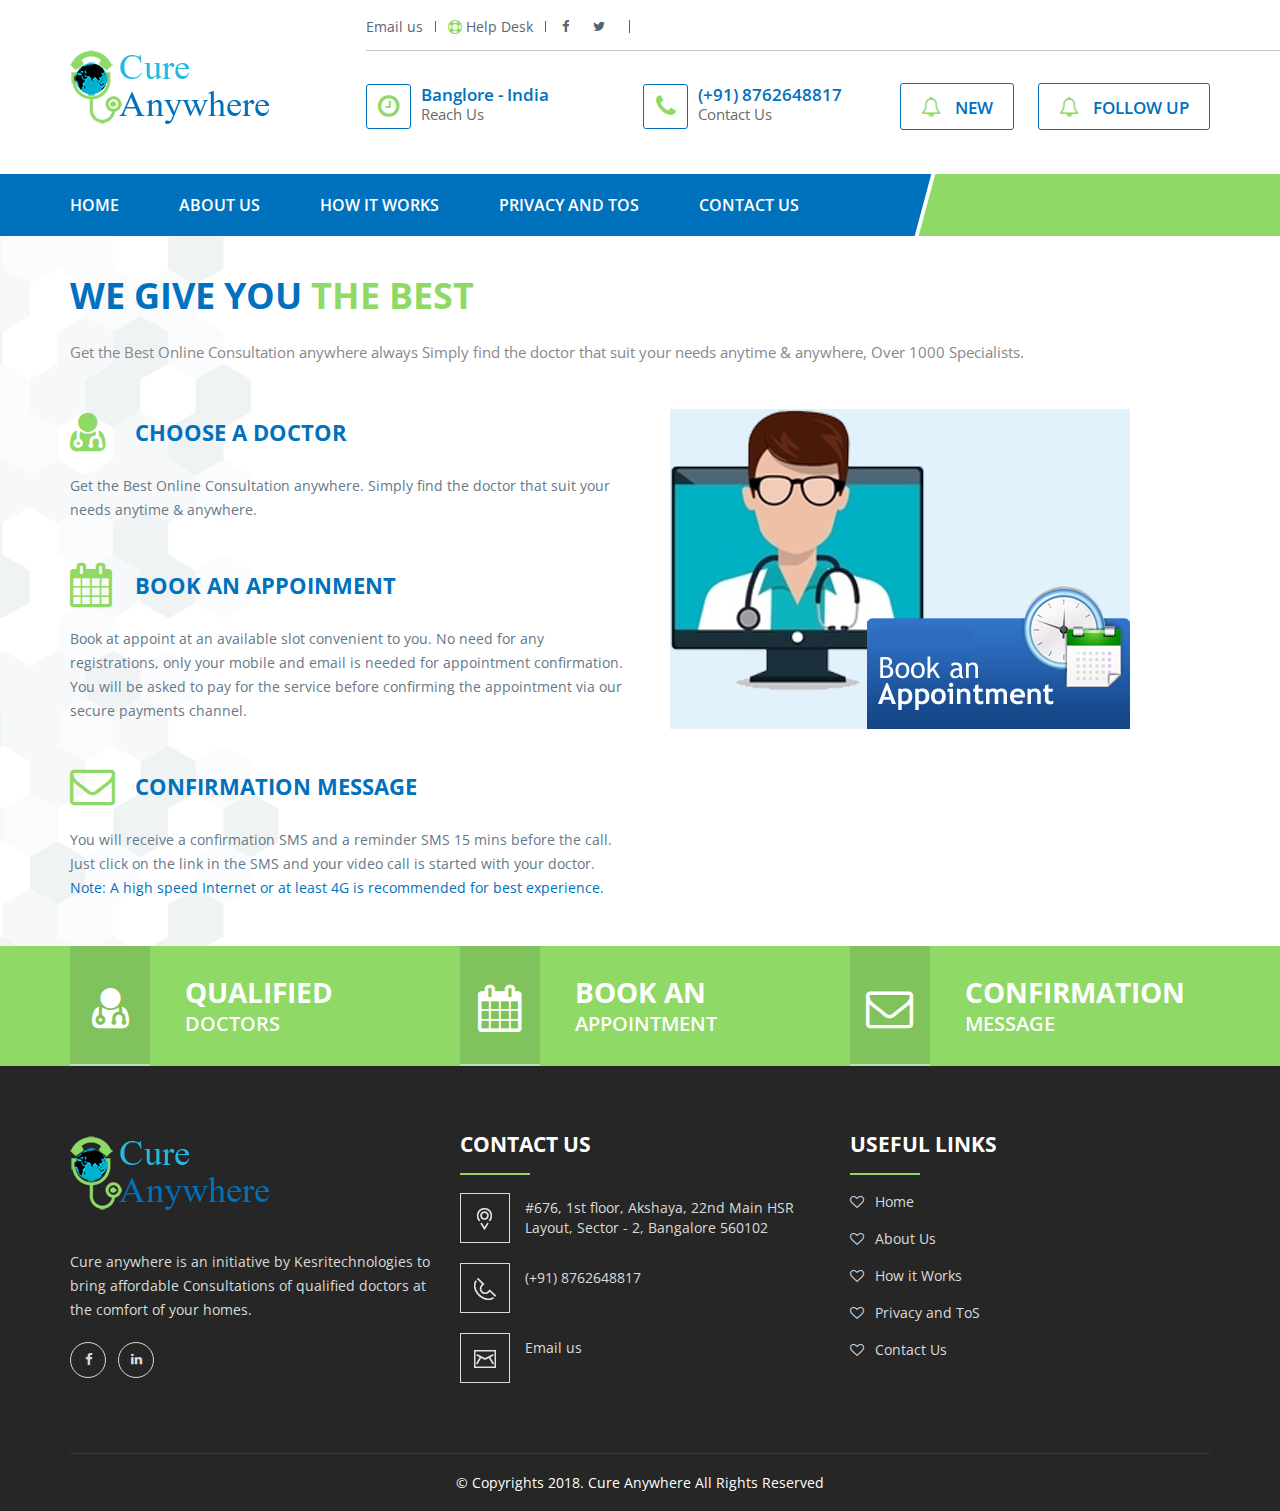
<file: howitworks.html>
﻿<!doctype html>
<!--[if lt IE 7]>		<html class="no-js lt-ie9 lt-ie8 lt-ie7" lang=""> <![endif]-->
<!--[if IE 7]>			<html class="no-js lt-ie9 lt-ie8" lang=""> <![endif]-->
<!--[if IE 8]>			<html class="no-js lt-ie9" lang=""> <![endif]-->
<!--[if gt IE 8]><!-->
<html class="no-js" lang="en">
<!--<![endif]-->
<head>
    <meta charset="utf-8">
    <meta http-equiv="X-UA-Compatible" content="IE=edge">
    <meta name="description" content="">
    <meta name="viewport" content="width=device-width, initial-scale=1">
    <title>Cure Any Where | Banglore </title>
    <link rel="apple-touch-icon" href="apple-touch-icon.png">
    <link rel="stylesheet" href="css/bootstrap.min.css">
    <link rel="stylesheet" href="css/bootstrap-datetimepicker.min.css">
    <link rel="stylesheet" href="css/normalize.css">
    <link rel="stylesheet" href="css/font-awesome.min.css">
    <link rel="stylesheet" href="css/owl.carousel.css">
    <link rel="stylesheet" href="css/prettyPhoto.css">
    <link rel="stylesheet" href="style.css">
    <link rel="stylesheet" href="css/color.css">
    <link rel="stylesheet" href="css/responsive.css">
    <link rel="stylesheet" href="css/transitions.css">
    <script src="js/vendor/modernizr-2.8.3-respond-1.4.2.min.js"></script>
</head>
<body class="th-home">
    <!--[if lt IE 8]>
        <p class="browserupgrade">You are using an <strong>outdated</strong> browser. Please <a href="http://browsehappy.com/">upgrade your browser</a> to improve your experience.</p>
    <![endif]-->
    <!--************************************
            Wrapper Start
    *************************************-->
    <div id="th-wrapper" class="th-wrapper th-haslayout">
        <!--************************************
                Header Start
        *************************************-->
        <header id="th-header" class="th-header th-haslayout">
            <div class="th-topbar">
                <div class="container">
                    <div class="row">
                        <div class="col-sm-12 col-xs-12">
                            <strong class="th-logo">
                                <a href="index.html"><img src="images/logo.png" alt="cure anywhere"></a>
                            </strong>
                            <div class="th-rightarea hideinfo">
                                <div class="th-topinfo">
                                    <ul class="th-emails">
                                        <li><a href="mailto:support@cureanywhere.com">Email us</a></li>
                                        <li><i class="fa fa-life-ring"></i><a href="contact.html">Help Desk</a></li>
                                    </ul>
                                    <ul class="th-socialicons">
                                        <li><a href="https://www.facebook.com/CureAnywhere-1937851843206502/"><i class="fa fa-facebook"></i></a></li>
                                        <li><a href="https://twitter.com/cureanywhere"><i class="fa fa-twitter"></i></a></li>
                                    </ul>
                                </div>
                                <ul class="th-addressbox">
                                    <li>
                                        <span class="th-addressicon"><i class="fa fa-clock-o"></i></span>
                                        <div class="th-addresscontent">
                                            <strong>Banglore - India</strong>
                                            <span>Reach Us</span>
                                        </div>
                                    </li>
                                    <li>
                                        <span class="th-addressicon"><i class="fa fa-phone"></i></span>
                                        <div class="th-addresscontent">
                                            <strong>(+91) 8762648817</strong>
                                            <span>Contact Us</span>
                                        </div>
                                    </li>
                                    <li>
                                        <a class="th-btnappointment" href="https://booking.kesritechnologies.com/v2/#book/category/2/">
                                            <i class="fa fa-bell-o"></i>
                                            <em>New</em>
                                        </a>
                                    </li>
                                    <li>
                                        <a class="th-btnappointment" href="https://booking.kesritechnologies.com/v2/#book/category/1/">
                                            <i class="fa fa-bell-o"></i>
                                            <em>Follow up</em>
                                        </a>
                                    </li>
                                </ul>
                            </div>
                        </div>
                    </div>
                </div>
            </div>
            <div class="th-navigationarea">
                <div class="container">
                    <div class="row">
                        <div class="col-xs-12">
                            <nav id="th-nav" class="th-nav">
                                <div class="navbar-header">
                                    <button type="button" class="navbar-toggle collapsed" data-toggle="collapse" data-target="#th-navigation" aria-expanded="false">
                                        <span class="sr-only">Toggle navigation</span>
                                        <span class="icon-bar"></span>
                                        <span class="icon-bar"></span>
                                        <span class="icon-bar"></span>
                                    </button>
                                </div>
                                <div id="th-navigation" class="collapse navbar-collapse th-navigation">
                                    <ul>
                                        <li><a href="index.html"> Home</a></li>
                                        <li><a href="aboutus.html"> About Us</a></li>
                                        <li><a href="howitworks.html"> How it Works</a></li>
                                        <!--<li><a href="treatments.html"> treatments</a></li> -->
                                        <li><a href="privacy.html"> Privacy and ToS</a></li>
                                        <li><a href="contact.html"> Contact Us</a></li>
                                    </ul>
                                </div>
                            </nav>
                            <div class="th-widgetsearch">
                                <form action="#" method="post">
                                    <fieldset>
                                        <input style="visibility:hidden;" name="search" class="form-control">
                                    </fieldset>
                                </form>
                            </div>
                        </div>
                    </div>
                </div>
            </div>
        </header>
        <!--************************************
                Header End
        *************************************-->
        <!--************************************
                Home Slider Start
        *************************************
        <div class="th-innerpagebanner th-haslayout th-parallaximg" data-appear-top-offset="600" data-parallax="scroll" data-image-src="images/bgparallax/bgparallax-05.jpg">
            <div class="container">
                <div class="row">
                    <div class="col-sm-12 col-xs-12">
                        <div class="th-pagetitle">
                            <h1>How it Works</h1>
                        </div>
                        <ol class="th-breadcrumb">
                            <li><a href="index.html">Home</a></li>
                            <li><span>How it Works</span></li>
                        </ol>
                    </div>
                </div>
            </div>
        </div>
        <!--************************************
                Home Slider End
        *************************************-->
        <!--************************************
                Main Start
        *************************************-->
        <main id="th-main" class="th-main th-haslayout">
            <!--************************************
                    Features And Table Start
            *************************************-->
            <section class="th-sectionspace th-haslayout th-pattrenone">
                <div class="container">
                    <div class="row">
                        <div class="th-featuresandtime">

                            <div class="col-md-12 col-sm-12 col-xs-12">
                                <div class="th-sectionhead th-alignleft th-nopattren">
                                    <div class="th-sectiontitle">
                                        <h2>We Give You <span>the Best</span></h2>
                                    </div>
                                    <div class="th-description">
                                        <p>Get the Best Online Consultation anywhere always Simply find the doctor that suit your needs anytime & anywhere, Over 1000 Specialists.</p>
                                    </div>
                                </div>
                            </div>
                            <div class="col-md-6 col-sm-12 col-xs-12">
                                <div class="th-features">
                                    <div class="row">
                                        <div class="col-sm-12 col-xs-12">
                                            <div class="th-feature">
                                                <div class="th-featurehead">
                                                    <span class="th-featureicon"><i class="fa fa-user-md"></i></span>
                                                    <div class="th-featuretitle">
                                                        <h3><a href="#" style="color:#0071bd;">CHOOSE A DOCTOR</a></h3>
                                                    </div>
                                                </div>
                                                <div class="th-description">
                                                    <p>Get the Best Online Consultation anywhere. Simply find the doctor that suit your needs anytime & anywhere.</p>
                                                </div>
                                            </div>
                                        </div>
                                        <div class="col-sm-12 col-xs-12">
                                            <div class="th-feature">
                                                <div class="th-featurehead">
                                                    <span class="th-featureicon"><i class="fa fa-calendar"></i></span>
                                                    <div class="th-featuretitle">
                                                        <h3><a href="#" style="color:#0071bd;">BOOK AN APPOINMENT</a></h3>
                                                    </div>
                                                </div>
                                                <div class="th-description">
                                                    <p>Book at appoint at an available slot convenient to you. No need for any registrations, only your mobile and email is needed for appointment confirmation. You will be asked to pay for the service before confirming the appointment via our secure payments channel.</p>
                                                </div>
                                            </div>
                                        </div>
                                        <div class="col-sm-12 col-xs-12">
                                            <div class="th-feature">
                                                <div class="th-featurehead">
                                                    <span class="th-featureicon"><i class="fa fa-envelope-o"></i></span>
                                                    <div class="th-featuretitle">
                                                        <h3><a href="#" style="color:#0071bd;">CONFIRMATION MESSAGE</a></h3>
                                                    </div>
                                                </div>
                                                <div class="th-description">
                                                    <p>You will receive a confirmation SMS and a reminder SMS 15 mins before the call. Just click on the link in the SMS and your video call is started with your doctor. </p>
                                                    <p style="color:#0071bd;">Note: A high speed Internet or at least 4G is recommended for best experience.</p>
                                                </div>
                                            </div>
                                        </div>
                                    </div>
                                </div>
                            </div>
                            <div class="col-md-6 col-md-offset-0 col-sm-6 col-sm-offset-3 col-xs-12">
                                <div class="container">
                                    <div id="myCarousel" class="carousel slide" data-ride="carousel">
                                        <!-- Indicators -->
                                        <ol class="carousel-indicators">
                                            <li data-target="#myCarousel" data-slide-to="0" class="active"></li>
                                            <li data-target="#myCarousel" data-slide-to="1"></li>
                                            <li data-target="#myCarousel" data-slide-to="2"></li>
                                        </ol>
                                        <!-- Wrapper for slides -->
                                        <div class="carousel-inner">
                                            <div class="item active">
                                                <img src="images/w1.png" alt="Cure Anywhere">
                                            </div>
                                            <div class="item">
                                                <img src="images/w2.png" alt="Cure Anywhere">
                                            </div>

                                            <div class="item">
                                                <img src="images/w3.png" alt="Cure Anywhere">
                                            </div>
                                        </div>
                                    </div>
                                </div>
                            </div>
                        </div>
                    </div>
                </div>
    </div>
    </section>
    <!--************************************
            Features And Table End
    *************************************-->
    </main>
    <!--************************************
            Main End
    *************************************-->
    <!--************************************
            Footer Start
    *************************************-->
    <footer id="th-footer" class="th-footer th-haslayout">
        <div class="th-footertopbar">
            <div class="container">
                <div class="row">
                    <ul class="th-fservices">
                        <li>
                            <span class="th-fserviceicon"><i class="fa fa-user-md"></i></span>
                            <div class="th-contentbox">
                                <strong>Qualified <span>Doctors</span></strong>
                            </div>
                        </li>
                        <li>
                            <span class="th-fserviceicon"><i class="fa fa-calendar"></i></span>
                            <div class="th-contentbox">
                                <strong>Book an<span>Appointment</span></strong>
                            </div>
                        </li>
                        <li>
                            <span class="th-fserviceicon"><i class="fa fa-envelope-o"></i></span>
                            <div class="th-contentbox">
                                <strong>Confirmation <span>Message</span></strong>
                            </div>
                        </li>
                    </ul>
                </div>
            </div>
        </div>
        <div class="th-footermiddlebox th-sectionspace th-haslayout th-parallaximg" data-appear-top-offset="600" data-parallax="scroll" data-image-src="images/bgparallax/bgparallax-03.jpg">
            <div class="container">
                <div class="row">
                    <div class="th-fcols">
                        <div class="col-md-4 col-sm-6 col-xs-6">
                            <div class="th-fcol">
                                <strong class="th-logo">
                                    <a href="#">
                                        <img src="images/logo.png" alt="image description">
                                    </a>
                                </strong>
                                <div class="th-description">
                                    <p>Cure anywhere is an initiative by Kesritechnologies to bring affordable Consultations of qualified doctors at the comfort of your homes.</p>
                                    <ul class="th-socialicons th-socialiconsround">
                                        <li><a href="https://www.facebook.com/CureAnywhere-1937851843206502/"><i class="fa fa-facebook-f"></i></a></li>
                                        <li><a href="https://twitter.com/cureanywhere"><i class="fa fa-linkedin"></i></a></li>
                                    </ul>
                                </div>

                            </div>
                        </div>

                        <div class="col-md-4 col-sm-6 col-xs-6">
                            <div class="th-fcol">
                                <div class="th-borderheading">
                                    <h3>Contact Us</h3>
                                </div>
                                <ul class="th-faddressinfo">
                                    <li>
                                        <span class="th-addressicon"><img src="images/icon/img-08.png" alt="image description"></span>
                                        <address>#676, 1st floor,  Akshaya,  22nd Main HSR Layout, Sector - 2, Bangalore 560102</address>
                                    </li>
                                    <li>
                                        <span class="th-addressicon"><img src="images/icon/img-09.png" alt="image description"></span>
                                        <div class="th-phone">
                                            <span>(+91) 8762648817</span>
                                        </div>
                                    </li>
                                    <li>
                                        <span class="th-addressicon"><img src="images/icon/img-10.png" alt="image description"></span>
                                        <div class="th-phone">
                                            <span><a href="mailto:support@cureanywhere.com">Email us</a></span>
                                        </div>
                                    </li>
                                </ul>
                            </div>
                        </div>
                        <div class="col-md-4 col-sm-6 col-xs-6">
                            <div class="th-fcol">
                                <div class="th-borderheading">
                                    <h3>Useful Links</h3>
                                </div>
                                <ul class="th-usefullinks">
                                    <li><a href="index.html">Home</a></li>
                                    <li><a href="aboutus.html">About Us</a></li>
                                    <li><a href="howitworks.html">How it Works</a></li>
                                    <li><a href="privacy.html">Privacy and ToS</a></li>
                                    <li><a href="contact.html">Contact Us</a></li>
                                </ul>
                            </div>
                        </div>

                    </div>
                </div>
            </div>
            <div class="container">
                <div class="row">
                    <div class="col-sm-12 col-xs-12">
                        <div class="th-footerbottombar">
                            <span class="th-copyright">&copy; Copyrights 2018. Cure Anywhere All Rights Reserved</span>
                        </div>
                    </div>
                </div>
            </div>
        </div>
    </footer>
    <!--************************************
            Footer End
    *************************************-->
    </div>
    <!--************************************
            Wrapper End
    *************************************-->
    <div class="modal fade" id="myModal" tabindex="-1" role="dialog" aria-labelledby="myModal">
        <div class="modal-dialog" role="document">
            <div class="modal-content">
                <div class="th-appointment-modal">
                    <div class="th-appointmentcounters">
                        <div class="th-formhead">
                            <i><img src="images/icon/img-25.png" alt="image description"></i>
                            <h3>Book Appointment<span>Quality service at your place at your time !</span></h3>
                        </div>
                        <form class="th-formappointment">
                            <fieldset>
                                <div class="form-group">
                                    <input type="text" name="Enter your name" class="form-control" placeholder="Name">
                                </div>
                                <div class="form-group">
                                    <input type="email" name="Email" class="form-control" placeholder="E-mail">
                                </div>
                                <div class="form-group">
                                    <input type="text" name="Your phone number" class="form-control" placeholder="Phone Number">
                                </div>
                                <div class="form-group">
                                    <span class="th-select">
                                        <select>
                                            <option>Gender</option>
                                            <option>Male</option>
                                            <option>Female</option>
                                        </select>
                                    </span>
                                </div>
                                <div class="form-group">
                                    <div class="th-dateinputicon">
                                        <i class="fa fa-calendar"></i>
                                        <input type="text" name="date" class="form-control th-datetimepicker" placeholder="Date or time to visit">
                                    </div>
                                </div>
                                <button class="th-btnform th-btnform-lg" type="submit">submit request</button>
                            </fieldset>
                        </form>
                    </div>
                </div>
            </div>
        </div>
    </div>
    <script src="js/vendor/jquery-library.js"></script>
    <script src="js/vendor/bootstrap.min.js"></script>
    <script src="js/moment-with-locales.js"></script>
    <script src="js/bootstrap-datetimepicker.min.js"></script>
    <script src="https://maps.google.com/maps/api/js?key=AIzaSyCR-KEWAVCn52mSdeVeTqZjtqbmVJyfSus&amp;language=en"></script>
    <script src="js/owl.carousel.min.js"></script>
    <script src="js/finalcountdown.js"></script>
    <script src="js/jquery.countTo.js"></script>
    <script src="js/isotope.pkgd.js"></script>
    <script src="js/parallax.min.js"></script>
    <script src="js/prettyPhoto.js"></script>
    <script src="js/appear.js"></script>
    <script src="js/gmap3.js"></script>
    <script src="js/themefunction.js"></script>
</body>
</html>
</file>
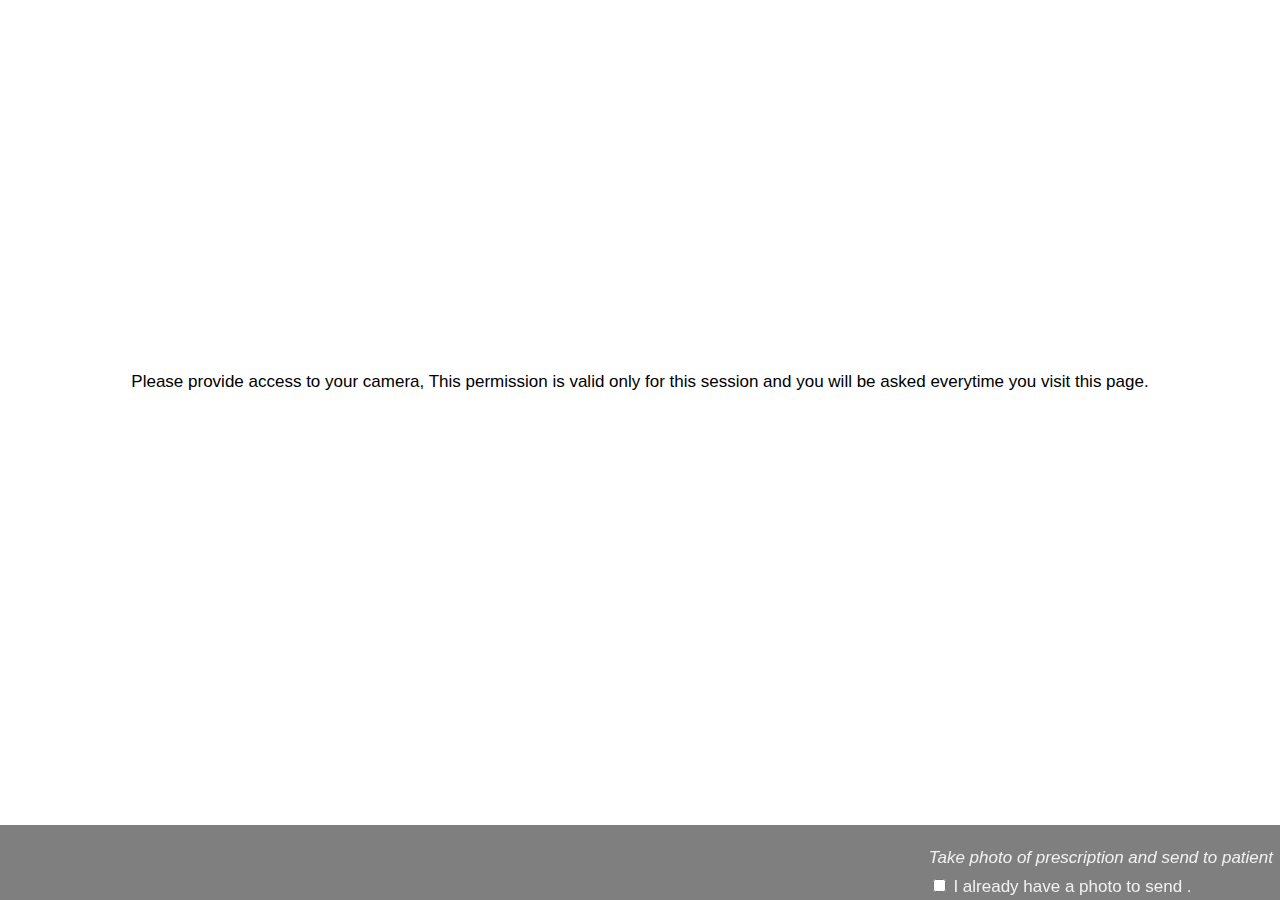
<file: pcapture.html>
﻿<!DOCTYPE html>
<html>
<head>
    <meta http-equiv="Content-Type" content="text/html; charset=UTF-8" />
    <title>CureAnywhere Send Prescription</title>
    <script src="https://sdk.amazonaws.com/js/aws-sdk-2.1.24.min.js"></script>

    <link rel="stylesheet" href="v10039/css/main.css">
    <script type="text/javascript" src="v10039/js/capture.js"></script>
    <script type="text/javascript" src="v10039/js/upload.js"></script>
    <script type="text/javascript" src="v10039/js/bowser.js"></script>
    <script type="text/javascript" src="v10039/js/utils.js"></script>

    <meta name="viewport" content="width=device-width, initial-scale=1">
    <meta name="version" content="v10039" />
</head>
<body onload="OnPageLoad()">
    <div>
        <video id="video" class="video-region" autoplay>
            Your browser does not support HTML5 video.
        </video>
        <canvas id="canvas"> </canvas>
        <p id="centerText">	<br /><br /><br /><br /><br /><br /><br /><br /><br /><br />Please provide access to your camera, This permission is valid only for this session and you will be asked everytime you visit this page.</p>
        <div class="overlayarea" align="right">

            <table style="min-width=100%">
                <tr>
                    <td>

                        <div id="results"><br /><i>Take photo of prescription and send to patient</i></div>
                        <input id="hiddenFilePicker" type="file" accept=".jpg, .png, .jpeg, .gif, .bmp, .tif, .tiff, .pdf, .doc, .docx, .htm, .html, .odt, .xls, .xlsx, .ods, .ppt, .pptx, .txt, .avi, .wmv, .mp4, .mov, .zip, .7z, .rar" style="display:none" />



                    </td>
                </tr>
                <tr>
                    <td>
                        <button id="capture" class="overlaybutton" onClick="Capture()">Capture Photo</button>
                    </td>
                    <td>
                        <button id="SendToPatient" class="overlaybutton" onClick="UploadToS3()">Send to Patient</button>
                    </td>
                </tr>
                <tr>
                    <td>
                        <div>
                            <input type="checkbox" id="UpLoadExisting" onclick="UploadExistingFile()">
                            I already have a photo to send  .
                        </div>
                    </td>
                </tr>
            </table>

        </div>
    </div>
    <script>
        ShowCameraFeed();
    </script>
</body>
</html>
</file>
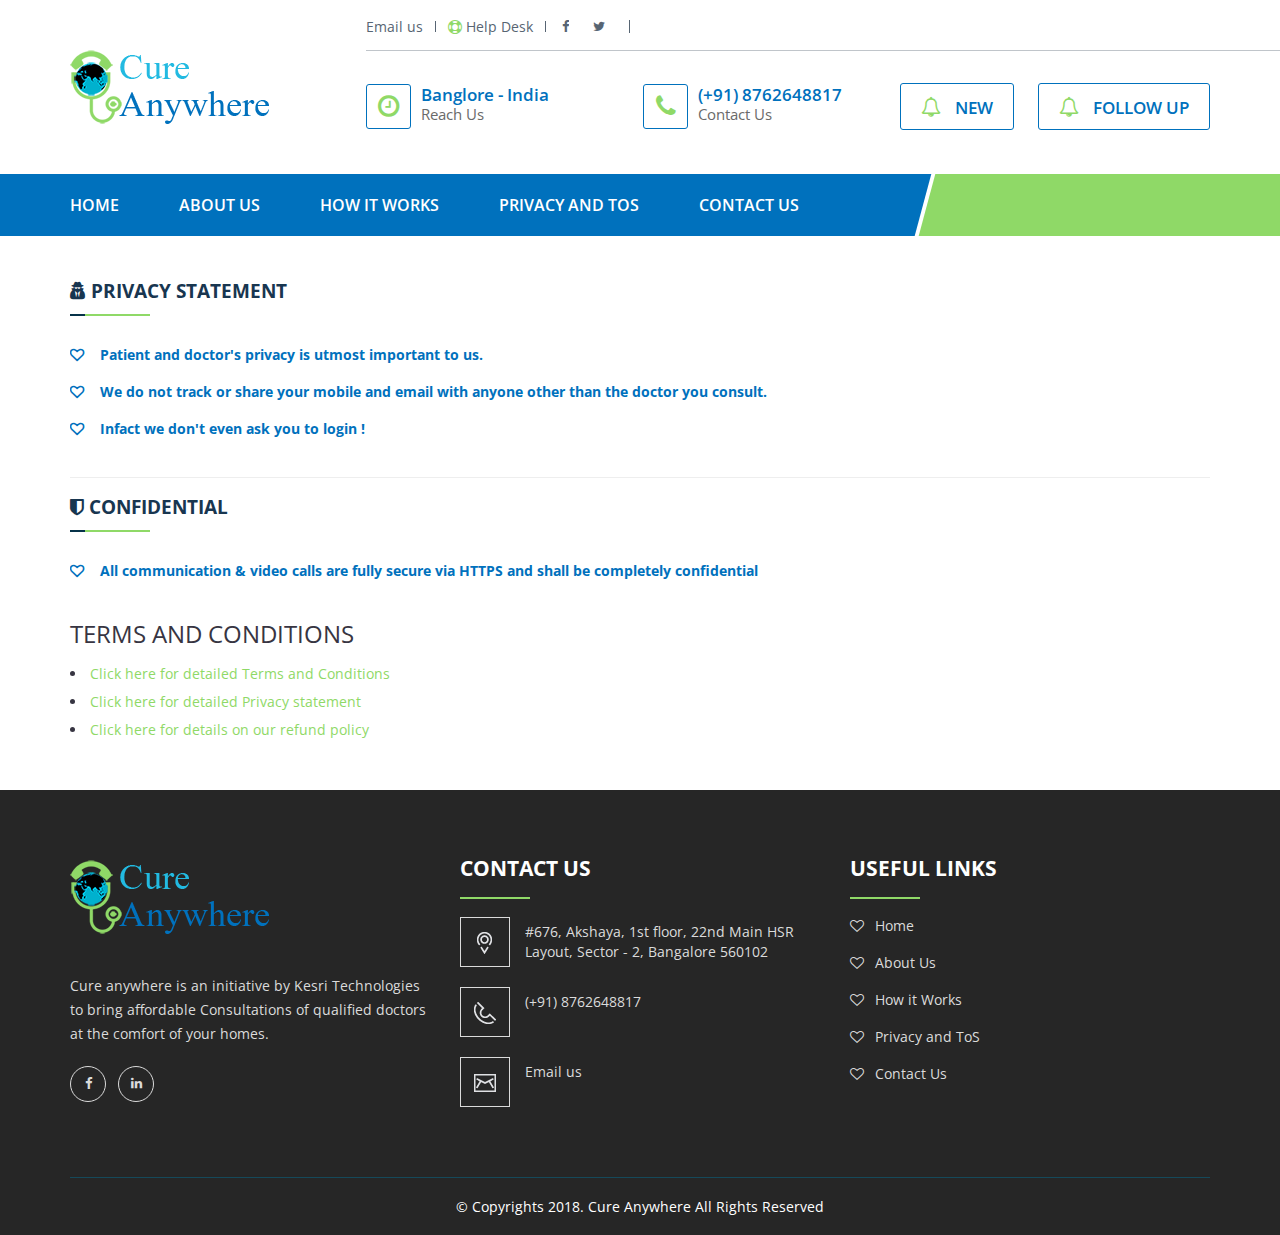
<file: privacy.html>
﻿<!doctype html>
<!--[if lt IE 7]>		<html class="no-js lt-ie9 lt-ie8 lt-ie7" lang=""> <![endif]-->
<!--[if IE 7]>			<html class="no-js lt-ie9 lt-ie8" lang=""> <![endif]-->
<!--[if IE 8]>			<html class="no-js lt-ie9" lang=""> <![endif]-->
<!--[if gt IE 8]><!-->
<html class="no-js" lang="en">
<!--<![endif]-->
<head>
    <meta charset="utf-8">
    <meta http-equiv="X-UA-Compatible" content="IE=edge">
    <meta name="description" content="">
    <meta name="viewport" content="width=device-width, initial-scale=1">
    <title>Cure Any Where | Banglore </title>
    <link rel="apple-touch-icon" href="apple-touch-icon.png">
    <link rel="stylesheet" href="css/bootstrap.min.css">
    <link rel="stylesheet" href="css/bootstrap-datetimepicker.min.css">
    <link rel="stylesheet" href="css/normalize.css">
    <link rel="stylesheet" href="css/font-awesome.min.css">
    <link rel="stylesheet" href="css/owl.carousel.css">
    <link rel="stylesheet" href="css/prettyPhoto.css">
    <link rel="stylesheet" href="style.css">
    <link rel="stylesheet" href="css/color.css">
    <link rel="stylesheet" href="css/responsive.css">
    <link rel="stylesheet" href="css/transitions.css">
    <script src="js/vendor/modernizr-2.8.3-respond-1.4.2.min.js"></script>
</head>
<body class="th-home">
    <!--[if lt IE 8]>
        <p class="browserupgrade">You are using an <strong>outdated</strong> browser. Please <a href="http://browsehappy.com/">upgrade your browser</a> to improve your experience.</p>
    <![endif]-->
    <!--************************************
            Wrapper Start
    *************************************-->
    <div id="th-wrapper" class="th-wrapper th-haslayout">
        <!--************************************
                Header Start
        *************************************-->
        <header id="th-header" class="th-header th-haslayout">
            <div class="th-topbar">
                <div class="container">
                    <div class="row">
                        <div class="col-sm-12 col-xs-12">
                            <strong class="th-logo">
                                <a href="index.html"><img src="images/logo.png" alt="cure anywhere"></a>
                            </strong>
                            <div class="th-rightarea hideinfo">
                                <div class="th-topinfo">
                                    <ul class="th-emails">
                                        <li><a href="mailto:support@cureanywhere.com">Email us</a></li>
                                        <li><i class="fa fa-life-ring"></i><a href="contact.html">Help Desk</a></li>
                                    </ul>
                                    <ul class="th-socialicons">
                                        <li><a href="https://www.facebook.com/CureAnywhere-1937851843206502/"><i class="fa fa-facebook"></i></a></li>
                                        <li><a href="https://twitter.com/cureanywhere"><i class="fa fa-twitter"></i></a></li>
                                    </ul>
                                </div>
                                <ul class="th-addressbox">
                                    <li>
                                        <span class="th-addressicon"><i class="fa fa-clock-o"></i></span>
                                        <div class="th-addresscontent">
                                            <strong>Banglore - India</strong>
                                            <span>Reach Us</span>
                                        </div>
                                    </li>
                                    <li>
                                        <span class="th-addressicon"><i class="fa fa-phone"></i></span>
                                        <div class="th-addresscontent">
                                            <strong>(+91) 8762648817</strong>
                                            <span>Contact Us</span>
                                        </div>
                                    </li>
                                    <li>
                                        <a class="th-btnappointment" href="https://booking.kesritechnologies.com/v2/#book/category/2/">
                                            <i class="fa fa-bell-o"></i>
                                            <em>New</em>
                                        </a>
                                    </li>
                                    <li>
                                        <a class="th-btnappointment" href="https://booking.kesritechnologies.com/v2/#book/category/1/">
                                            <i class="fa fa-bell-o"></i>
                                            <em>Follow up</em>
                                        </a>
                                    </li>
                                </ul>
                            </div>
                        </div>
                    </div>
                </div>
            </div>
            <div class="th-navigationarea">
                <div class="container">
                    <div class="row">
                        <div class="col-xs-12">
                            <nav id="th-nav" class="th-nav">
                                <div class="navbar-header">
                                    <button type="button" class="navbar-toggle collapsed" data-toggle="collapse" data-target="#th-navigation" aria-expanded="false">
                                        <span class="sr-only">Toggle navigation</span>
                                        <span class="icon-bar"></span>
                                        <span class="icon-bar"></span>
                                        <span class="icon-bar"></span>
                                    </button>
                                </div>
                                <div id="th-navigation" class="collapse navbar-collapse th-navigation">
                                    <ul>
                                        <li><a href="index.html"> Home</a></li>
                                        <li><a href="aboutus.html"> About Us</a></li>
                                        <li><a href="howitworks.html"> How it Works</a></li>
                                        <li><a href="privacy.html"> Privacy and ToS</a></li>
                                        <!--<li><a href="treatments.html"> treatments</a></li> -->
                                        <li><a href="contact.html"> Contact Us</a></li>
                                    </ul>
                                </div>
                            </nav>
                            <div class="th-widgetsearch">
                                <form action="#" method="post">
                                    <fieldset>
                                        <input style="visibility:hidden;" name="search" class="form-control">
                                    </fieldset>
                                </form>
                            </div>
                        </div>
                    </div>
                </div>
            </div>
        </header>
        <!--************************************
                Header End
        *************************************-->
        <!--************************************
                Home Slider Start
        *************************************
        <div class="th-innerpagebanner th-haslayout th-parallaximg" data-appear-top-offset="600" data-parallax="scroll" data-image-src="images/bgparallax/bgparallax-05.jpg">
            <div class="container">
                <div class="row">
                    <div class="col-sm-12 col-xs-12">
                        <div class="th-pagetitle">
                            <h1>Privacy</h1>
                        </div>
                        <ol class="th-breadcrumb">
                            <li><a href="index.html">Home</a></li>
                            <li><span>Privacy</span></li>
                        </ol>
                    </div>
                </div>
            </div>
        </div>
        <!--************************************
                Home Slider End
        *************************************-->
        <!--************************************
                Main Start
        *************************************-->
        <main id="th-main" class="th-main th-haslayout">

            <!--************************************
                Appointment Statistics Start
            *************************************-->
            <section class="th-sectionspace th-haslayout">
                <div class="container">
                    <div class="row">
                        <div class="th-appointmentcounters">
                            <div class="col-md-12 col-sm-12 col-xs-12">
                                <div class="row">
                                    <div class="col-sm-12 col-xs-12">
                                        <div class="th-bordertitel">
                                            <h3><i class="fa fa-user-secret" aria-hidden="true"></i> Privacy Statement</h3>
                                        </div>
                                        <ul class="th-list th-listheart">
                                            <li>Patient and doctor's privacy is utmost important to us. </li>
                                            <li>We do not track  or share your mobile and email with anyone other than the doctor you consult. </li>
                                            <li>Infact we don't even ask you to login !</li>
                                        </ul>
                                    </div>
                                </div>
                                <hr>
                                <div class="row">
                                    <div class="col-sm-12 col-xs-12">
                                        <div class="th-bordertitel">
                                            <h3><i class="fa fa-shield" aria-hidden="true"></i> Confidential</h3>
                                        </div>
                                        <ul class="th-list th-listheart">
                                            <li>All communication & video calls are fully secure via HTTPS and shall be completely confidential </br></br></li>

                                        </ul>
                                    </div>
                                </div>
                                <div class="row">
                                    <div class="col-sm-12 col-xs-12">
                                        <div>
                                            <h3>Terms and Conditions</h3>
                                        </div>
                                        <ul>
                                            <li><a href="https://www.kesritechnologies.com/ToS.html">Click here for detailed Terms and Conditions</a></li>
                                            <li><a href="https://www.kesritechnologies.com/privacy.html">Click here for detailed Privacy statement</a></li>
                                            <li><a href="https://www.kesritechnologies.com/Refunds.html">Click here for details on our refund policy</a></li>
                                        </ul>
                                    </div>
                                </div>
                            </div>
                        </div>
                    </div>
            </section>
            <!--************************************
                Appointment Statistics End
            *************************************-->

        </main>
        <!--************************************
                Main End
        *************************************-->
        <!--************************************
                Footer Start
        *************************************-->
        <footer id="th-footer" class="th-footer th-haslayout">
            <div class="th-footermiddlebox th-sectionspace th-haslayout th-parallaximg" data-appear-top-offset="600" data-parallax="scroll" data-image-src="images/bgparallax/bgparallax-03.jpg">
                <div class="container">
                    <div class="row">
                        <div class="th-fcols">
                            <div class="col-md-4 col-sm-6 col-xs-6">
                                <div class="th-fcol">
                                    <strong class="th-logo">
                                        <a href="#">
                                            <img src="images/logo.png" alt="image description">
                                        </a>
                                    </strong>
                                    <div class="th-description">
                                        <p>Cure anywhere is an initiative by Kesri Technologies to bring affordable Consultations of qualified doctors at the comfort of your homes.</p>
                                        <ul class="th-socialicons th-socialiconsround">
                                            <li><a href="https://www.facebook.com/CureAnywhere-1937851843206502/"><i class="fa fa-facebook-f"></i></a></li>
                                            <li><a href="https://twitter.com/cureanywhere"><i class="fa fa-linkedin"></i></a></li>
                                        </ul>
                                    </div>

                                </div>
                            </div>

                            <div class="col-md-4 col-sm-6 col-xs-6">
                                <div class="th-fcol">
                                    <div class="th-borderheading">
                                        <h3>Contact Us</h3>
                                    </div>
                                    <ul class="th-faddressinfo">
                                        <li>
                                            <span class="th-addressicon"><img src="images/icon/img-08.png" alt="image description"></span>
                                            <address>#676, Akshaya, 1st floor, 22nd Main HSR Layout, Sector - 2, Bangalore 560102</address>
                                        </li>
                                        <li>
                                            <span class="th-addressicon"><img src="images/icon/img-09.png" alt="image description"></span>
                                            <div class="th-phone">
                                                <span>(+91) 8762648817</span>
                                            </div>
                                        </li>
                                        <li>
                                            <span class="th-addressicon"><img src="images/icon/img-10.png" alt="image description"></span>
                                            <div class="th-phone">
                                                <span><a href="support@cureanywhere.com">Email us</a></span>
                                            </div>
                                        </li>
                                    </ul>
                                </div>
                            </div>
                            <div class="col-md-4 col-sm-6 col-xs-6">
                                <div class="th-fcol">
                                    <div class="th-borderheading">
                                        <h3>Useful Links</h3>
                                    </div>
                                    <ul class="th-usefullinks">
                                        <li><a href="index.html">Home</a></li>
                                        <li><a href="aboutus.html">About Us</a></li>
                                        <li><a href="howitworks.html">How it Works</a></li>
                                        <li><a href="privacy.html">Privacy and ToS</a></li>
                                        <li><a href="contact.html">Contact Us</a></li>
                                    </ul>
                                </div>
                            </div>

                        </div>
                    </div>
                </div>
                <div class="container">
                    <div class="row">
                        <div class="col-sm-12 col-xs-12">
                            <div class="th-footerbottombar">
                                <span class="th-copyright">&copy; Copyrights 2018. Cure Anywhere All Rights Reserved</span>
                            </div>
                        </div>
                    </div>
                </div>
            </div>
        </footer>
        <!--************************************
                Footer End
        *************************************-->
    </div>
    <!--************************************
            Wrapper End
    *************************************-->
    <div class="modal fade" id="myModal" tabindex="-1" role="dialog" aria-labelledby="myModal">
        <div class="modal-dialog" role="document">
            <div class="modal-content">
                <div class="th-appointment-modal">
                    <div class="th-appointmentcounters">
                        <div class="th-formhead">
                            <i><img src="images/icon/img-25.png" alt="image description"></i>
                            <h3>For Appointment<span>Quality service at your place at your time !</span></h3>
                        </div>
                        <form class="th-formappointment">
                            <fieldset>
                                <div class="form-group">
                                    <input type="text" name="enteryourname" class="form-control" placeholder="Name">
                                </div>
                                <div class="form-group">
                                    <input type="email" name="email" class="form-control" placeholder="E-mail">
                                </div>
                                <div class="form-group">
                                    <input type="text" name="yourphonebumber" class="form-control" placeholder="Phone Number">
                                </div>
                                <div class="form-group">
                                    <span class="th-select">
                                        <select>
                                            <option>Gender</option>
                                            <option>Male</option>
                                            <option>Female</option>
                                        </select>
                                    </span>
                                </div>
                                <div class="form-group">
                                    <div class="th-dateinputicon">
                                        <i class="fa fa-calendar"></i>
                                        <input type="text" name="date" class="form-control th-datetimepicker" placeholder="Date or time to visit">
                                    </div>
                                </div>
                                <button class="th-btnform th-btnform-lg" type="submit">submit request</button>
                            </fieldset>
                        </form>
                    </div>
                </div>
            </div>
        </div>
    </div>
    <script src="js/vendor/jquery-library.js"></script>
    <script src="js/vendor/bootstrap.min.js"></script>
    <script src="js/moment-with-locales.js"></script>
    <script src="js/bootstrap-datetimepicker.min.js"></script>
    <script src="https://maps.google.com/maps/api/js?key=AIzaSyCR-KEWAVCn52mSdeVeTqZjtqbmVJyfSus&amp;language=en"></script>
    <script src="js/owl.carousel.min.js"></script>
    <script src="js/finalcountdown.js"></script>
    <script src="js/jquery.countTo.js"></script>
    <script src="js/isotope.pkgd.js"></script>
    <script src="js/parallax.min.js"></script>
    <script src="js/prettyPhoto.js"></script>
    <script src="js/appear.js"></script>
    <script src="js/gmap3.js"></script>
    <script src="js/themefunction.js"></script>
</body>
</html>
</file>
<file: css/prettyPhoto.css>
div.pp_default .pp_top,div.pp_default .pp_top .pp_middle,div.pp_default .pp_top .pp_left,div.pp_default .pp_top .pp_right,div.pp_default .pp_bottom,div.pp_default .pp_bottom .pp_left,div.pp_default .pp_bottom .pp_middle,div.pp_default .pp_bottom .pp_right{height:13px}
div.pp_default .pp_top .pp_left{background:url(../images/prettyPhoto/default/sprite.png) -78px -93px no-repeat}
div.pp_default .pp_top .pp_middle{background:url(../images/prettyPhoto/default/sprite_x.png) top left repeat-x}
div.pp_default .pp_top .pp_right{background:url(../images/prettyPhoto/default/sprite.png) -112px -93px no-repeat}
div.pp_default .pp_content .ppt{color:#f8f8f8}
div.pp_default .pp_content_container .pp_left{background:url(../images/prettyPhoto/default/sprite_y.png) -7px 0 repeat-y;padding-left:13px}
div.pp_default .pp_content_container .pp_right{background:url(../images/prettyPhoto/default/sprite_y.png) top right repeat-y;padding-right:13px}
div.pp_default .pp_next:hover{background:url(../images/prettyPhoto/default/sprite_next.png) center right no-repeat;cursor:pointer}
div.pp_default .pp_previous:hover{background:url(../images/prettyPhoto/default/sprite_prev.png) center left no-repeat;cursor:pointer}
div.pp_default .pp_expand{background:url(../images/prettyPhoto/default/sprite.png) 0 -29px no-repeat;cursor:pointer;width:28px;height:28px}
div.pp_default .pp_expand:hover{background:url(../images/prettyPhoto/default/sprite.png) 0 -56px no-repeat;cursor:pointer}
div.pp_default .pp_contract{background:url(../images/prettyPhoto/default/sprite.png) 0 -84px no-repeat;cursor:pointer;width:28px;height:28px}
div.pp_default .pp_contract:hover{background:url(../images/prettyPhoto/default/sprite.png) 0 -113px no-repeat;cursor:pointer}
div.pp_default .pp_close{width:30px;height:30px;background:url(../images/prettyPhoto/default/sprite.png) 2px 1px no-repeat;cursor:pointer}
div.pp_default .pp_gallery ul li a{background:url(../images/prettyPhoto/default/default_thumb.png) center center #f8f8f8;border:1px solid #aaa}
div.pp_default .pp_social{margin-top:7px}
div.pp_default .pp_gallery a.pp_arrow_previous,div.pp_default .pp_gallery a.pp_arrow_next{position:static;left:auto}
div.pp_default .pp_nav .pp_play,div.pp_default .pp_nav .pp_pause{background:url(../images/prettyPhoto/default/sprite.png) -51px 1px no-repeat;height:30px;width:30px}
div.pp_default .pp_nav .pp_pause{background-position:-51px -29px}
div.pp_default a.pp_arrow_previous,div.pp_default a.pp_arrow_next{background:url(../images/prettyPhoto/default/sprite.png) -31px -3px no-repeat;height:20px;width:20px;margin:4px 0 0}
div.pp_default a.pp_arrow_next{left:52px;background-position:-82px -3px}
div.pp_default .pp_content_container .pp_details{margin-top:5px}
div.pp_default .pp_nav{clear:none;height:30px;width:110px;position:relative}
div.pp_default .pp_nav .currentTextHolder{font-family:Georgia;font-style:italic;color:#999;font-size:11px;left:75px;line-height:25px;position:absolute;top:2px;margin:0;padding:0 0 0 10px}
div.pp_default .pp_close:hover,div.pp_default .pp_nav .pp_play:hover,div.pp_default .pp_nav .pp_pause:hover,div.pp_default .pp_arrow_next:hover,div.pp_default .pp_arrow_previous:hover{opacity:0.7}
div.pp_default .pp_description{font-size:11px;font-weight:700;line-height:14px;margin:5px 50px 5px 0}
div.pp_default .pp_bottom .pp_left{background:url(../images/prettyPhoto/default/sprite.png) -78px -127px no-repeat}
div.pp_default .pp_bottom .pp_middle{background:url(../images/prettyPhoto/default/sprite_x.png) bottom left repeat-x}
div.pp_default .pp_bottom .pp_right{background:url(../images/prettyPhoto/default/sprite.png) -112px -127px no-repeat}
div.pp_default .pp_loaderIcon{background:url(../images/prettyPhoto/default/loader.gif) center center no-repeat}
div.light_rounded .pp_top .pp_left{background:url(../images/prettyPhoto/light_rounded/sprite.png) -88px -53px no-repeat}
div.light_rounded .pp_top .pp_right{background:url(../images/prettyPhoto/light_rounded/sprite.png) -110px -53px no-repeat}
div.light_rounded .pp_next:hover{background:url(../images/prettyPhoto/light_rounded/btnNext.png) center right no-repeat;cursor:pointer}
div.light_rounded .pp_previous:hover{background:url(../images/prettyPhoto/light_rounded/btnPrevious.png) center left no-repeat;cursor:pointer}
div.light_rounded .pp_expand{background:url(../images/prettyPhoto/light_rounded/sprite.png) -31px -26px no-repeat;cursor:pointer}
div.light_rounded .pp_expand:hover{background:url(../images/prettyPhoto/light_rounded/sprite.png) -31px -47px no-repeat;cursor:pointer}
div.light_rounded .pp_contract{background:url(../images/prettyPhoto/light_rounded/sprite.png) 0 -26px no-repeat;cursor:pointer}
div.light_rounded .pp_contract:hover{background:url(../images/prettyPhoto/light_rounded/sprite.png) 0 -47px no-repeat;cursor:pointer}
div.light_rounded .pp_close{width:75px;height:22px;background:url(../images/prettyPhoto/light_rounded/sprite.png) -1px -1px no-repeat;cursor:pointer}
div.light_rounded .pp_nav .pp_play{background:url(../images/prettyPhoto/light_rounded/sprite.png) -1px -100px no-repeat;height:15px;width:14px}
div.light_rounded .pp_nav .pp_pause{background:url(../images/prettyPhoto/light_rounded/sprite.png) -24px -100px no-repeat;height:15px;width:14px}
div.light_rounded .pp_arrow_previous{background:url(../images/prettyPhoto/light_rounded/sprite.png) 0 -71px no-repeat}
div.light_rounded .pp_arrow_next{background:url(../images/prettyPhoto/light_rounded/sprite.png) -22px -71px no-repeat}
div.light_rounded .pp_bottom .pp_left{background:url(../images/prettyPhoto/light_rounded/sprite.png) -88px -80px no-repeat}
div.light_rounded .pp_bottom .pp_right{background:url(../images/prettyPhoto/light_rounded/sprite.png) -110px -80px no-repeat}
div.dark_rounded .pp_top .pp_left{background:url(../images/prettyPhoto/dark_rounded/sprite.png) -88px -53px no-repeat}
div.dark_rounded .pp_top .pp_right{background:url(../images/prettyPhoto/dark_rounded/sprite.png) -110px -53px no-repeat}
div.dark_rounded .pp_content_container .pp_left{background:url(../images/prettyPhoto/dark_rounded/contentPattern.png) top left repeat-y}
div.dark_rounded .pp_content_container .pp_right{background:url(../images/prettyPhoto/dark_rounded/contentPattern.png) top right repeat-y}
div.dark_rounded .pp_next:hover{background:url(../images/prettyPhoto/dark_rounded/btnNext.png) center right no-repeat;cursor:pointer}
div.dark_rounded .pp_previous:hover{background:url(../images/prettyPhoto/dark_rounded/btnPrevious.png) center left no-repeat;cursor:pointer}
div.dark_rounded .pp_expand{background:url(../images/prettyPhoto/dark_rounded/sprite.png) -31px -26px no-repeat;cursor:pointer}
div.dark_rounded .pp_expand:hover{background:url(../images/prettyPhoto/dark_rounded/sprite.png) -31px -47px no-repeat;cursor:pointer}
div.dark_rounded .pp_contract{background:url(../images/prettyPhoto/dark_rounded/sprite.png) 0 -26px no-repeat;cursor:pointer}
div.dark_rounded .pp_contract:hover{background:url(../images/prettyPhoto/dark_rounded/sprite.png) 0 -47px no-repeat;cursor:pointer}
div.dark_rounded .pp_close{width:75px;height:22px;background:url(../images/prettyPhoto/dark_rounded/sprite.png) -1px -1px no-repeat;cursor:pointer}
div.dark_rounded .pp_description{margin-right:85px;color:#fff}
div.dark_rounded .pp_nav .pp_play{background:url(../images/prettyPhoto/dark_rounded/sprite.png) -1px -100px no-repeat;height:15px;width:14px}
div.dark_rounded .pp_nav .pp_pause{background:url(../images/prettyPhoto/dark_rounded/sprite.png) -24px -100px no-repeat;height:15px;width:14px}
div.dark_rounded .pp_arrow_previous{background:url(../images/prettyPhoto/dark_rounded/sprite.png) 0 -71px no-repeat}
div.dark_rounded .pp_arrow_next{background:url(../images/prettyPhoto/dark_rounded/sprite.png) -22px -71px no-repeat}
div.dark_rounded .pp_bottom .pp_left{background:url(../images/prettyPhoto/dark_rounded/sprite.png) -88px -80px no-repeat}
div.dark_rounded .pp_bottom .pp_right{background:url(../images/prettyPhoto/dark_rounded/sprite.png) -110px -80px no-repeat}
div.dark_rounded .pp_loaderIcon{background:url(../images/prettyPhoto/dark_rounded/loader.gif) center center no-repeat}
div.dark_square .pp_left,div.dark_square .pp_middle,div.dark_square .pp_right,div.dark_square .pp_content{background:#000}
div.dark_square .pp_description{color:#fff;margin:0 85px 0 0}
div.dark_square .pp_loaderIcon{background:url(../images/prettyPhoto/dark_square/loader.gif) center center no-repeat}
div.dark_square .pp_expand{background:url(../images/prettyPhoto/dark_square/sprite.png) -31px -26px no-repeat;cursor:pointer}
div.dark_square .pp_expand:hover{background:url(../images/prettyPhoto/dark_square/sprite.png) -31px -47px no-repeat;cursor:pointer}
div.dark_square .pp_contract{background:url(../images/prettyPhoto/dark_square/sprite.png) 0 -26px no-repeat;cursor:pointer}
div.dark_square .pp_contract:hover{background:url(../images/prettyPhoto/dark_square/sprite.png) 0 -47px no-repeat;cursor:pointer}
div.dark_square .pp_close{width:75px;height:22px;background:url(../images/prettyPhoto/dark_square/sprite.png) -1px -1px no-repeat;cursor:pointer}
div.dark_square .pp_nav{clear:none}
div.dark_square .pp_nav .pp_play{background:url(../images/prettyPhoto/dark_square/sprite.png) -1px -100px no-repeat;height:15px;width:14px}
div.dark_square .pp_nav .pp_pause{background:url(../images/prettyPhoto/dark_square/sprite.png) -24px -100px no-repeat;height:15px;width:14px}
div.dark_square .pp_arrow_previous{background:url(../images/prettyPhoto/dark_square/sprite.png) 0 -71px no-repeat}
div.dark_square .pp_arrow_next{background:url(../images/prettyPhoto/dark_square/sprite.png) -22px -71px no-repeat}
div.dark_square .pp_next:hover{background:url(../images/prettyPhoto/dark_square/btnNext.png) center right no-repeat;cursor:pointer}
div.dark_square .pp_previous:hover{background:url(../images/prettyPhoto/dark_square/btnPrevious.png) center left no-repeat;cursor:pointer}
div.light_square .pp_expand{background:url(../images/prettyPhoto/light_square/sprite.png) -31px -26px no-repeat;cursor:pointer}
div.light_square .pp_expand:hover{background:url(../images/prettyPhoto/light_square/sprite.png) -31px -47px no-repeat;cursor:pointer}
div.light_square .pp_contract{background:url(../images/prettyPhoto/light_square/sprite.png) 0 -26px no-repeat;cursor:pointer}
div.light_square .pp_contract:hover{background:url(../images/prettyPhoto/light_square/sprite.png) 0 -47px no-repeat;cursor:pointer}
div.light_square .pp_close{width:75px;height:22px;background:url(../images/prettyPhoto/light_square/sprite.png) -1px -1px no-repeat;cursor:pointer}
div.light_square .pp_nav .pp_play{background:url(../images/prettyPhoto/light_square/sprite.png) -1px -100px no-repeat;height:15px;width:14px}
div.light_square .pp_nav .pp_pause{background:url(../images/prettyPhoto/light_square/sprite.png) -24px -100px no-repeat;height:15px;width:14px}
div.light_square .pp_arrow_previous{background:url(../images/prettyPhoto/light_square/sprite.png) 0 -71px no-repeat}
div.light_square .pp_arrow_next{background:url(../images/prettyPhoto/light_square/sprite.png) -22px -71px no-repeat}
div.light_square .pp_next:hover{background:url(../images/prettyPhoto/light_square/btnNext.png) center right no-repeat;cursor:pointer}
div.light_square .pp_previous:hover{background:url(../images/prettyPhoto/light_square/btnPrevious.png) center left no-repeat;cursor:pointer}
div.facebook .pp_top .pp_left{background:url(../images/prettyPhoto/facebook/sprite.png) -88px -53px no-repeat}
div.facebook .pp_top .pp_middle{background:url(../images/prettyPhoto/facebook/contentPatternTop.png) top left repeat-x}
div.facebook .pp_top .pp_right{background:url(../images/prettyPhoto/facebook/sprite.png) -110px -53px no-repeat}
div.facebook .pp_content_container .pp_left{background:url(../images/prettyPhoto/facebook/contentPatternLeft.png) top left repeat-y}
div.facebook .pp_content_container .pp_right{background:url(../images/prettyPhoto/facebook/contentPatternRight.png) top right repeat-y}
div.facebook .pp_expand{background:url(../images/prettyPhoto/facebook/sprite.png) -31px -26px no-repeat;cursor:pointer}
div.facebook .pp_expand:hover{background:url(../images/prettyPhoto/facebook/sprite.png) -31px -47px no-repeat;cursor:pointer}
div.facebook .pp_contract{background:url(../images/prettyPhoto/facebook/sprite.png) 0 -26px no-repeat;cursor:pointer}
div.facebook .pp_contract:hover{background:url(../images/prettyPhoto/facebook/sprite.png) 0 -47px no-repeat;cursor:pointer}
div.facebook .pp_close{width:22px;height:22px;background:url(../images/prettyPhoto/facebook/sprite.png) -1px -1px no-repeat;cursor:pointer}
div.facebook .pp_description{margin:0 37px 0 0}
div.facebook .pp_loaderIcon{background:url(../images/prettyPhoto/facebook/loader.gif) center center no-repeat}
div.facebook .pp_arrow_previous{background:url(../images/prettyPhoto/facebook/sprite.png) 0 -71px no-repeat;height:22px;margin-top:0;width:22px}
div.facebook .pp_arrow_previous.disabled{background-position:0 -96px;cursor:default}
div.facebook .pp_arrow_next{background:url(../images/prettyPhoto/facebook/sprite.png) -32px -71px no-repeat;height:22px;margin-top:0;width:22px}
div.facebook .pp_arrow_next.disabled{background-position:-32px -96px;cursor:default}
div.facebook .pp_nav{margin-top:0}
div.facebook .pp_nav p{font-size:15px;padding:0 3px 0 4px}
div.facebook .pp_nav .pp_play{background:url(../images/prettyPhoto/facebook/sprite.png) -1px -123px no-repeat;height:22px;width:22px}
div.facebook .pp_nav .pp_pause{background:url(../images/prettyPhoto/facebook/sprite.png) -32px -123px no-repeat;height:22px;width:22px}
div.facebook .pp_next:hover{background:url(../images/prettyPhoto/facebook/btnNext.png) center right no-repeat;cursor:pointer}
div.facebook .pp_previous:hover{background:url(../images/prettyPhoto/facebook/btnPrevious.png) center left no-repeat;cursor:pointer}
div.facebook .pp_bottom .pp_left{background:url(../images/prettyPhoto/facebook/sprite.png) -88px -80px no-repeat}
div.facebook .pp_bottom .pp_middle{background:url(../images/prettyPhoto/facebook/contentPatternBottom.png) top left repeat-x}
div.facebook .pp_bottom .pp_right{background:url(../images/prettyPhoto/facebook/sprite.png) -110px -80px no-repeat}
div.pp_pic_holder a:focus{outline:none}
div.pp_overlay{background:#000;display:none;left:0;position:absolute;top:0;width:100%;z-index:9500}
div.pp_pic_holder{display:none;position:absolute;width:100px;z-index:10000}
.pp_content{height:40px;min-width:40px}
* html .pp_content{width:40px}
.pp_content_container{position:relative;text-align:left;width:100%}
.pp_content_container .pp_left{padding-left:20px}
.pp_content_container .pp_right{padding-right:20px}
.pp_content_container .pp_details{float:left;margin:10px 0 2px}
.pp_description{display:none;margin:0}
.pp_social{float:left;margin:0}
.pp_social .facebook{float:left;margin-left:5px;width:55px;overflow:hidden}
.pp_social .twitter{float:left}
.pp_nav{clear:right;float:left;margin:3px 10px 0 0}
.pp_nav p{float:left;white-space:nowrap;margin:2px 4px}
.pp_nav .pp_play,.pp_nav .pp_pause{float:left;margin-right:4px;text-indent:-10000px}
a.pp_arrow_previous,a.pp_arrow_next{display:block;float:left;height:15px;margin-top:3px;overflow:hidden;text-indent:-10000px;width:14px}
.pp_hoverContainer{position:absolute;top:0;width:100%;z-index:2000}
.pp_gallery{display:none;left:50%;margin-top:-50px;position:absolute;z-index:10000}
.pp_gallery div{float:left;overflow:hidden;position:relative}
.pp_gallery ul{float:left;height:35px;position:relative;white-space:nowrap;margin:0 0 0 5px;padding:0}
.pp_gallery ul a{border:1px rgba(0,0,0,0.5) solid;display:block;float:left;height:33px;overflow:hidden}
.pp_gallery ul a img{border:0}
.pp_gallery li{display:block;float:left;margin:0 5px 0 0;padding:0}
.pp_gallery li.default a{background:url(../images/prettyPhoto/facebook/default_thumbnail.gif) 0 0 no-repeat;display:block;height:33px;width:50px}
.pp_gallery .pp_arrow_previous,.pp_gallery .pp_arrow_next{margin-top:7px!important}
a.pp_next{background:url(../images/prettyPhoto/light_rounded/btnNext.png) 10000px 10000px no-repeat;display:block;float:right;height:100%;text-indent:-10000px;width:49%}
a.pp_previous{background:url(../images/prettyPhoto/light_rounded/btnNext.png) 10000px 10000px no-repeat;display:block;float:left;height:100%;text-indent:-10000px;width:49%}
a.pp_expand,a.pp_contract{cursor:pointer;display:none;height:20px;position:absolute;right:30px;text-indent:-10000px;top:10px;width:20px;z-index:20000}
a.pp_close{position:absolute;right:0;top:0;display:block;line-height:22px;text-indent:-10000px}
.pp_loaderIcon{display:block;height:24px;left:50%;position:absolute;top:50%;width:24px;margin:-12px 0 0 -12px}
#pp_full_res{line-height:1!important}
#pp_full_res .pp_inline{text-align:left}
#pp_full_res .pp_inline p{margin:0 0 15px}
div.ppt{color:#fff;display:none;font-size:17px;z-index:9999;margin:0 0 5px 15px}
div.pp_default .pp_content,div.light_rounded .pp_content{background-color:#fff}
div.pp_default #pp_full_res .pp_inline,div.light_rounded .pp_content .ppt,div.light_rounded #pp_full_res .pp_inline,div.light_square .pp_content .ppt,div.light_square #pp_full_res .pp_inline,div.facebook .pp_content .ppt,div.facebook #pp_full_res .pp_inline{color:#000}
div.pp_default .pp_gallery ul li a:hover,div.pp_default .pp_gallery ul li.selected a,.pp_gallery ul a:hover,.pp_gallery li.selected a{border-color:#fff}
div.pp_default .pp_details,div.light_rounded .pp_details,div.dark_rounded .pp_details,div.dark_square .pp_details,div.light_square .pp_details,div.facebook .pp_details{position:relative}
div.light_rounded .pp_top .pp_middle,div.light_rounded .pp_content_container .pp_left,div.light_rounded .pp_content_container .pp_right,div.light_rounded .pp_bottom .pp_middle,div.light_square .pp_left,div.light_square .pp_middle,div.light_square .pp_right,div.light_square .pp_content,div.facebook .pp_content{background:#fff}
div.light_rounded .pp_description,div.light_square .pp_description{margin-right:85px}
div.light_rounded .pp_gallery a.pp_arrow_previous,div.light_rounded .pp_gallery a.pp_arrow_next,div.dark_rounded .pp_gallery a.pp_arrow_previous,div.dark_rounded .pp_gallery a.pp_arrow_next,div.dark_square .pp_gallery a.pp_arrow_previous,div.dark_square .pp_gallery a.pp_arrow_next,div.light_square .pp_gallery a.pp_arrow_previous,div.light_square .pp_gallery a.pp_arrow_next{margin-top:12px!important}
div.light_rounded .pp_arrow_previous.disabled,div.dark_rounded .pp_arrow_previous.disabled,div.dark_square .pp_arrow_previous.disabled,div.light_square .pp_arrow_previous.disabled{background-position:0 -87px;cursor:default}
div.light_rounded .pp_arrow_next.disabled,div.dark_rounded .pp_arrow_next.disabled,div.dark_square .pp_arrow_next.disabled,div.light_square .pp_arrow_next.disabled{background-position:-22px -87px;cursor:default}
div.light_rounded .pp_loaderIcon,div.light_square .pp_loaderIcon{background:url(../images/prettyPhoto/light_rounded/loader.gif) center center no-repeat}
div.dark_rounded .pp_top .pp_middle,div.dark_rounded .pp_content,div.dark_rounded .pp_bottom .pp_middle{background:url(../images/prettyPhoto/dark_rounded/contentPattern.png) top left repeat}
div.dark_rounded .currentTextHolder,div.dark_square .currentTextHolder{color:#c4c4c4}
div.dark_rounded #pp_full_res .pp_inline,div.dark_square #pp_full_res .pp_inline{color:#fff}
.pp_top,.pp_bottom{height:20px;position:relative}
* html .pp_top,* html .pp_bottom{padding:0 20px}
.pp_top .pp_left,.pp_bottom .pp_left{height:20px;left:0;position:absolute;width:20px}
.pp_top .pp_middle,.pp_bottom .pp_middle{height:20px;left:20px;position:absolute;right:20px}
* html .pp_top .pp_middle,* html .pp_bottom .pp_middle{left:0;position:static}
.pp_top .pp_right,.pp_bottom .pp_right{height:20px;left:auto;position:absolute;right:0;top:0;width:20px}
.pp_fade,.pp_gallery li.default a img{display:none}
</file>
<file: css/color.css>
/*=============================================
		Primary Theme Color
=============================================*/
a,
p a,
p a:hover,
a:hover,
a:focus,
a:active,
.th-stars span:after,
.th-emails li i,
.th-emails li a:hover,
.th-socialicons li a:hover i,
.th-dropdownmenu li a:hover,
.th-btndropdown i.fa-commenting-o,
.th-addressicon i,
.th-btnappointment i,
.th-sectiontitle h2 span,
.th-featureicon i,
.th-featuretitle h3:hover a,
.th-feature .th-description p a,
.th-serciceicon i,
.th-navfilterbale li a.th-active:before,
.th-navfilterbale li a:hover,
.th-faddressinfo li a:hover,
.th-usefullinks li a:hover,
.th-usefullinks li a:hover:before,
.th-recentpost li:hover .th-shortcontent time,
.th-clientinfo span,
.th-featurestabcontent h2 span,
.th-featuresnav li a i,
.th-select:after,
.th-counterstwo .th-count h3,
.th-counterstwo .th-count h3:before,
.th-homesliderthree .th-slidercontent h1 span,
.th-featurestwo .th-featureicon,
.th-count span,
.th-pagination ul li a:hover,
.th-widget ul li a:hover,
.th-widget ul li a:hover span,
.th-leficon ul li a:before,
.th-widgetcontcatus h3 span,
.th-faqlist li a:hover,
.th-detailpage .th-listheart li:before,
.th-docterdetail ul li a:hover,
.th-docterdetail h2,
.th-backhome span,
.th-commingsoon h1 span,
.th-testimonialsthree .th-btnroundprev:hover i,
.th-testimonialsthree .th-btnroundnext:hover i,
.th-404content h3 span,
.th-commingsoon .th-content h3,
.th-title h2,
.th-dateinputicon i,
.th-navigation > ul > li:hover > a,
.th-navigation > ul > li.th-active > a,
.th-menudropdown > li:hover > a,
.th-menudropdown > li.th-active > a,
.th-menudropdown li a:hover,
.th-authorhead ul li a:hover{color: #8fd967;}
/*=============================================
		Primary Theme Background Color
=============================================*/
.th-widgetsearch:before,
.th-btncurvenext:hover:before,
.th-btncurveprev:hover:before,
.th-openingtime h3,
.th-parallaximg:before,
.th-bgdark,
.th-navfilterbale li a:before,
.th-docmember figure,
.th-departmenticlon,
.th-department:hover figure,
.th-footertopbar,
.th-footerbottombar,
.th-borderheading:before,
.th-socialiconsround li a:hover,
.th-featuresnav li.active a,
.th-featuresnav li a:hover,
.th-btnform,
.th-servicestwo .th-service i,
.th-poststwo .th-postmate,
.th-btnsubscribe,
.th-headerthree .th-navigation > ul > li > a:before,
.th-panel h4:before,
.th-postdate,
.th-fourcols,
.th-iconhaxegon,
.th-bordertitel:before,
.th-formhead,
.th-homesliderthree .th-btns .th-btn:hover,
.th-btnbooknow,
.th-pagetitle:after,
.th-widgettitle,
.th-backhome span:after,
.th-backhome span:before,
.th-contentarea .th-infobox .th-iconbox,
.th-searchkey fieldset button,
.th-btnroundprev:hover,
.th-btnroundnext:hover,
.th-404content .th-btn:hover,
.th-formsearch fieldset .th-btn:hover,
.th-commingsoon .th-infobox .th-iconbox,
.th-srearch .th-btn,
.th-searchdropdownmenu .th-btn{background:#8fd967;}
.th-slidercontent:before,
.th-servicehover,
.th-docterdetail .th-formgetintouch .th-btnform i,
.th-headerthree .th-menudropdown li a:hover,
.th-dropdownmenu li a:hover{background: rgba(143, 217, 103, 0.80);}
.th-project figure figcaption{background: rgba(143, 217, 103, 0.70);}
/*=============================================
		Primary Theme Border Color
=============================================*/
.th-socialiconsround li a:hover,
.th-testimonial blockquote:before,
.th-servicestwo .th-service,
.th-panelcontent,
.th-iconhaxegon:before,
.th-iconhaxegon:after,
.th-homesliderthree .th-btns .th-btn:hover,
.th-pagetitle h1,
.th-pagination ul li a:hover,
.th-contentarea .th-infobox,
.th-btnroundprev:hover,
.th-btnroundnext:hover,
.th-404content .th-btn:hover,
.th-commingsoon .th-infobox{border-color: #8fd967;}
/*=============================================
		Secondary Theme Color
=============================================*/
{color: #0071bd;}
/*=============================================
		Secondary Theme Background Color
=============================================*/
.th-parallaximg.th-colortwo:before,
.th-dropdowarrow{background:#0071bd;}
/*=============================================
		Secondary Theme Border Color
=============================================*/
.th-btnform i,
.th-formappointment fieldset .form-control,
.th-formappointment fieldset th-select select{border-color: #0071bd;}
</file>
<file: css/responsive.css>
@media (max-width:1680px){
	.th-slidercontent {
		width: 833px;
		padding: 213px 140px 213px 0;
	}
	.th-homeslider .owl-buttons {padding: 0 0 0 186px;}
	.th-homeslidertwo .th-slidercontent {padding: 213px 15px 212px 135px;}
	.th-homesliderthree .th-slidercontent {padding: 343px 0 242px;}
	.th-servingdepartment{padding: 142px 150px 142px 60px;}
}
@media (max-width:1600px){
	.th-slidercontent {
		width: 837px;
		padding: 196px 140px 196px 0;
	}
	.th-homeslider .owl-buttons {padding: 0 0 0 203px;}
	.th-homeslidertwo .th-slidercontent {padding: 196px 15px 196px 135px;}
	.th-homesliderthree .th-slidercontent {padding: 325px 0 220px;}
	.th-servingdepartment{padding: 118px 150px 118px 60px;}
	.th-aimcol {
		padding: 70px 70px;
		min-height: 502px;
	}
}
@media (max-width:1440px){
	.th-slidercontent {
		width: 846px;
		padding: 163px 140px 162px 0;
	}
	.th-homeslider .owl-buttons {padding: 0 0 0 240px;}
	.th-project figure figcaption {padding: 30px 25px;}
	.th-homeslidertwo .th-slidercontent {padding: 163px 15px 163px 135px;}
	.th-homesliderthree .th-slidercontent {padding: 282px 0 180px;}
	.th-servicetitle h3{font-size: 19px;}
}
@media (max-width:1366px){
	.th-slidercontent {
		width: 850px;
		padding: 147px 140px 147px 0;
	}
	.th-homeslider .owl-buttons {padding: 0 0 0 254px;}
	.th-homeslidertwo .th-slidercontent {padding: 147px 15px 147px 135px;}
	.th-homesliderthree .th-slidercontent {padding: 264px 0 160px;}
	.th-servingdepartment{padding: 129px 150px 129px 60px;}
	.th-aimcol {padding: 70px 30px;}
@media (max-width:1280px){
	.th-homesliderthree .th-slidercontent {padding: 240px 0 140px;}
	.th-servingdepartment{padding: 105px 150px 105px 60px;}
	.th-servicesthree .th-services{margin: 0 0 0 -75px}
}
@media (max-width:1200px){
	.th-slidercontent {
		padding: 113px 140px 112px 0;
		width: 860px;
	}
	.th-homeslider .owl-buttons {padding: 0 0 0 292px;}
	.th-homeslidertwo .th-slidercontent {padding: 113px 15px 113px 135px;}
	.th-homesliderthree .th-slidercontent {padding: 200px 0 140px;}
	.th-detailpage figure img{
		width: auto;
		max-width :auto;
		height: 320px;
		max-width: none;
	}
	.th-404tital h2{font-size: 310px;}
	.th-servingdepartment{padding: 115px 150px 115px 60px;}
}
@media (max-width:1199px){
	.th-addressbox li:nth-child(1),
	.th-addressbox li:nth-child(2) {width: 253px;}
	.th-logo {width: 180px;}
	.th-headerthree .th-logo {
		width: auto;
		float: left;
	}
	.th-addressbox {padding: 19px 0;}
	.th-headertwo .th-addressbox {padding: 25px 0;}
	.th-nav {width: 700px;}
	.th-navigation > ul > li {padding: 13px 15px;}
	
	.th-slidercontent {
		padding: 116px 110px 117px 0;
		width: 705px;
	}
	.th-slidercontent h1 {
		font-size: 42px;
		line-height: 34px;
	}
	.th-slidercontent h1 span {
		font-size: 60px;
		line-height: 50px;
	}
	.th-homeslider .owl-buttons {padding: 0 0 0 185px;}
	.th-workingtime {padding: 20px;}
	.th-openingtime h3 {padding: 0 30px;}
	.th-counterbox {padding: 15px 30px 15px 15px;}
	.th-service {padding: 40px 15px;}
	.th-servicetitle h3{font-size: 17px;}
	.th-newsletterbox {padding: 45px 0;}
	.th-newsletterbox h2 {padding: 0 0 15px;}
	.th-newsletterbox .th-description p {margin: 0 0 15px;}
	.th-newsletter:before {
		left: -100px;
		height: 470px;
	}
	.th-sectiontitle h2{font-size: 28px;}
	.th-project {width: 25%;}
	.th-postmate li {padding: 0 6px;}
	.th-fservices li .th-contentbox strong {
		font-size: 21px;
		line-height: 31px;
	}
	.th-fservices li .th-contentbox {padding: 31px 0 31px 20px;}
	.th-testimonial blockquote::before {top: -6px;}
	.th-imgbox img {top: 28px;}
	.th-counterstwo .th-counterbox {padding: 20px 12px;}
	.th-quickcontactinfo{padding: 0;}
	.th-quickcontactinfo h3 {font-size: 26px;}
	.th-quickcontact {
		background-position: -230% 0;
		background-size: 84% 100%;
	}
	.th-docmemberstwo .th-docmember:before {
		border-bottom: 58px solid transparent;
		border-left: 108px solid #fff;
		border-right: 108px solid #fff;
	}
	.th-docmemberstwo .th-docmember::after {
		border-left: 108px solid #fff;
		border-right: 108px solid #fff;
		border-top: 58px solid transparent;
	}
	.th-docmember .th-socialicons {padding: 8px 0;}
	.th-testimonialstwo .th-testimonialslider .item {margin: 20px 120px 30px 0;}
	.th-testimonialstwo .th-testimonial blockquote::before {top: -56px;}
	.th-testimonialstwo .th-clientinfo{
		bottom: -32px;
		background-color: #0071bd;
		padding: 10px 10px 10px 90px;
		background-position: 10px 10px;
	}
	.th-poststwo .th-posttitel {padding: 15px 0;}
	.th-nav{padding: 0 15px 0 0;}
	.th-headerthree .th-navigation > ul > li > a {padding: 0 15px 39px;}
	.th-features {margin: -20px 0 60px;}
	.th-featuresicons{
		max-width: 440px;
		width: 100%;
		float: none;
		margin: 0 auto;
	}
	.th-aimcol {
		min-height: 410px;
		padding: 50px 30px;
		width: 50%;
	}
	.th-formhead {padding: 15px;}
	.th-formhead i {margin: 0 10px 0 0;}
	.th-countersthree .th-counter {padding: 20px;}
	.th-servingdepartment {padding: 130px 80px 130px 30px;}
	.th-servicesthree .th-services {margin: 0 0 0 -50px;}
	.th-homesliderthree .th-slidercontent {padding: 205px 0 143px;}
	.th-featuresarea{padding: 0;}
	.th-widgetcontcatus figure figcaption{padding: 40px 0;}
	.th-detailpage figure img{height: 319px;}
	.th-servicestwo .th-servicetitle h3{font-size: 18px;}
	.th-docterdetail ul li:first-child{padding-left: 15px;}
	.th-contactinfo li{width: 43%}
	.th-infobox:first-child{margin: 0 0 30px;}
	.th-projectstwo.th-projects{min-height: 880px;}
	.th-content .th-filter-masonry.th-projectstwo.th-projects{min-height: 1250px;}
	.th-postimg{overflow: hidden;}
	.th-postimg a img{
		width: auto;
		height: 300px;
		max-width: none;
		margin: 0 0 0 -106px;
	}
	.th-poststwo .th-postimg a img{
		width: 100%;
		height: auto;
		max-width: 100%;
		margin: 0;
	}
}
@media (max-width:1080px){
	.th-slidercontent {
		padding: 92px 110px 92px 0;
		width: 711px;
	}
	.th-homeslider .owl-buttons {padding: 0 0 0 208px;}
	.th-homeslidertwo .th-slidercontent {padding: 92px 15px 92px 100px;}
	.th-homesliderthree .th-slidercontent {padding: 177px 0 110px;}
	.th-servicesthree {padding: 132px 0;}
	.th-servingdepartment {padding: 103px 80px 100px 30px;}
}
@media (max-width:1050px){
	.th-slidercontent {
		padding: 92px 110px 92px 0;
		width: 711px;
	}
	.th-homeslider .owl-buttons {padding: 0 0 0 208px;}
	.th-homeslidertwo .th-slidercontent {padding: 86px 15px 86px 100px;}
	.th-homesliderthree .th-slidercontent {padding: 160px 0 111px;}
	.th-servicesthree {padding: 121px 0;}
}
@media (max-width:1024px){
	.th-slidercontent {
		padding: 92px 110px 92px 0;
		width: 711px;
	}
	.th-homeslider .owl-buttons {padding: 0 0 0 208px;}
	.th-homeslidertwo .th-slidercontent {padding: 80px 15px 80px 100px;}
	.th-homesliderthree .th-slidercontent {padding: 150px 0 110px;}
}
@media (max-width:992px){
	.th-slidercontent {
		padding: 74px 110px 73px 0;
		width: 716px;
	}
	.th-homeslidertwo .th-slidercontent {padding: 74px 15px 74px 100px;}
	.th-homesliderthree .th-slidercontent {padding: 145px 0 97px;}
	.th-servingdepartment {padding: 77px 80px 78px 30px;}
}
@media (max-width:991px){
	.th-logo {
		width: 250px;
		float: none;
		display: block;
		margin: 25px auto;
	}
	.th-addressbox li + li {padding: 0 0 0 8px;}
	.th-navigationarea{background: #0071bd;}
	.th-nav {
		width: 100%;
		padding: 0;
	}
	.th-nav:before{display: none;}
	.th-navigation > ul > li{
		float: none;
		display: inline-block;
		vertical-align: top;
		padding: 13px 15px;
	}
	.th-navigation > ul > li:first-child{padding: 13px 15px;}
	.th-navigation > ul > li:first-child > a{padding: 10px;}
	.th-widgetsearch{width: 100%;}
	.th-homeslider figure img {
		width: auto;
		height: 413px;
	}
	.th-slidercontent {
		padding: 87px 110px 87px 0;
		width: 600px;
	}
	.th-slidercontent h1 {
		font-size: 32px;
		line-height: 30px;
		margin: 0 0 15px;
	}
	.th-slidercontent h1 span {
		font-size: 40px;
		line-height: 33px;
		padding: 15px 0 0;
	}
	.th-pattrenone{background-repeat: repeat-y;}
	.th-counter{width: 50%;}
	.th-counter:nth-child(1),
	.th-counter:nth-child(2){margin: 0 0 60px;}
	.th-newsletter:before{display: none;}
	.th-videobox{margin: 60px 0 0;}
	.th-newsletterbox{padding: 60px 0;}
	.th-navfilterbale{text-align: center;}
	.th-navfilterbale li{
		display: inline-block;
		vertical-align: top;
	}
	.th-navfilterbale li a{padding: 0 8px;}
	.th-project {width: 33.33%;}
	.th-departments{margin: 25px 0 -15px;}
	.th-post{margin: 15px 0;}
	.th-fservices li .th-contentbox {padding: 31px 0 31px 15px;}
	.th-fservices li .th-contentbox strong {
		font-size: 16px;
		line-height: 20px;
	}
	.th-fservices li .th-contentbox strong span {
		font-size: 15px;
		line-height: 18px;
	}
	.th-fserviceicon {
		width: 69px;
		height: 108px;
		line-height: 106px;
	}
	.th-fcols, .th-fcol {
		margin: 15px 0;
		min-height: 278px;
	}
	.th-copyright{
		display: block;
		width: 100%;
		text-align: center;
		padding: 0 0 15px;
	}
	.th-footernav{width: 100%;}
	.th-footernav ul {text-align: center;}
	.th-footernav ul li{
		float: none;
		padding: 0 20px;
		display: inline-block;
		vertical-align: middle;
	}
	.th-testimonial blockquote::before {top: 7px;}
	.th-headertwo .th-logo {margin: 30px auto 0;}
	.th-headertwo .th-addressbox {padding: 30px 0;}
	.th-homeslidertwo .th-slidercontent {padding: 87px 15px 87px 135px;}
	.th-featuresnav {width: 100%;}
	.th-featurestabcontent{
		width: 100%;
		float: left;
		margin: 60px 0 0;
	}
	.th-appintmentarea .th-select{margin: 0 0 30px;}
	.th-servicestwo .th-service {padding: 0 25px 25px;}
	.th-counterstwo .th-counterbox::after {height: 50%;}
	.th-counterstwo .th-count span {font-size: 20px;}
	.th-count h3::before {
		top: -2px;
		font-size: 36px;
	}
	.th-counterstwo .th-count h3 {
		font-size: 24px;
		margin: -9px 5px 0 0;
	}
	.th-projectstwo .th-project.th-itemwidthone {width: 50%;}
	.th-projectstwo .th-project.th-itemwidthtwo {width: 100%;}
	.th-projectstwo.th-projects {
		height: 3080px;
		min-height: 3080px;
	}
	.th-quickcontact{background-image: none;}
	.th-docmembers.th-docmemberstwo{margin: -15px 0;}
	.th-docmemberstwo .th-docmember{margin: 15px 0;}
	.th-docmemberstwo .th-docmember::before {
		border-bottom: 90px solid transparent;
		border-left: 175px solid #fff;
		border-right: 175px solid #fff;
	}
	.th-docmemberstwo .th-docmember::after {
		border-left: 175px solid #fff;
		border-right: 175px solid #fff;
		border-top: 90px solid transparent;
	}
	.th-testimonialstwo .th-testimonial {padding: 30px 70px 50px 30px;}
	.th-testimonialstwo .th-testimonial blockquote:before {top: -33px;}
	.th-packageplans{margin: -15px 0;}
	.th-packageplan{margin: 15px 0;}
	.th-poststwo .th-postimg {
		float: left;
		width: 100%;
	}
	.th-poststwo .th-postcontent {
		width: 100%;
		padding: 0;
	}
	.th-formappointment{margin: 0 0 60px;}
	.th-servicesthree {
		width: 100%;
		padding: 100px 30px;
	}
	.th-servicesthree .th-services {margin: 0;}
	.th-servingdepartment{ width: 100%;}
	.th-projectsthree .th-project{width: 50%;}
	.th-docmembers.th-docmembersthree{margin: -15px 0;}
	.th-docmembers.th-docmembersthree .th-docmember{margin: 15px 0;}
	.th-homesliderthree .th-slidercontent{padding: 125px 0 49px;}
	.th-header.th-headerthree{overflow: visible;}
	.th-headerthree .th-logo {margin: 15px 0;}
	.th-headerthree .th-navigationarea{background: transparent;}
	.th-headerthree .navbar-toggle {
		margin: 0;
		display: block;
	}
	.th-headerthree .th-navigationarea{
		float: right;
		padding: 22px 0 0;
	}
	.th-headerthree .th-nav{position: static;}
	.th-headerthree .collapse {display: none !important;}
	.th-headerthree .collapse.in {display: block !important;}
	.th-headerthree .th-navigation{
		top: 100%;
		left: auto;
		right: 0;
		width: 100%;
		float: none;
		z-index: 100;
		background: #fff;
		position: absolute;
	}
	.th-headerthree .th-menudropdown{
		opacity: 1;
		width: 100%;
		float: left;
		display: none;
		position: static;
		box-shadow: none;
		visibility: visible;
		padding: 0 0 0 20px;
		border-top: 1px solid #ddd;
	}
	.th-headerthree .th-navigation > ul > li > a{
		color: #373542;
		padding: 10px;
	}
	.th-headerthree .th-navigation > ul > li{
		width: 100%;
		padding: 0 !important;
	}
	.th-headerthree .th-navigation > ul > li + li{border-top: 1px solid #ddd;}
	.th-headerthree .th-dropdowarrow{display: block;}
	.th-homesliderthree.th-homeslider figure img {
		width: auto;
		height: 510px;
	}
	.th-widgetcontcatus figure figcaption{padding: 44px 0;}
	.th-widget + .th-widget{margin:50px 0;}
	.th-detailpage figure img{height: 318px;}
	.th-404tital h2{font-size: 220px;}
	.th-backhome a{float: none;}
	.th-backhome span{
		width: 10%;
		display: block;
		margin: 20px auto 15px;
	}
	.th-formsearch{
		float: none;
		margin: 0 auto;
	}
	.th-formservicessearch{padding:0 0 40px;}
	.th-commingsoon h1 span{
		font-size: 65px;
		line-height: 65px;
	}
	.th-commingsoon .th-formsearch{width: 80%;}
	.th-postslist.th-poststwo .th-postcontent{padding: 0;}
	.th-postslist.th-poststwo .th-postmate{right: 26%;}
	.th-postdetail .th-videobox {margin: 60px 0 25px;}
	.th-docterdetail .th-info li{width: 100%;}
	.th-docterdetail .th-info li+li {border-left: 0;}
	.th-docterdetail .th-info li+li {border-top: 1px solid #556677;}
	.th-contactinfo li{width: 50%}
	.th-homesliderthree .th-btncurvenext,
	.th-homesliderthree .th-btncurveprev{top: 55%;}
	.th-infobox{padding: 20px 72px;}
	.th-aimcol{padding: 48px 30px;}
	
}




@media (max-width:767px){
	.th-topinfo{
		padding-top: 0;
		text-align: center;
	}
	.th-emails{
		width: 100%;
		float: left;
		text-align: center;
		padding: 0 0 15px;
	}
	.th-emails li{
		float: none;
		display: inline-block;
		vertical-align: top;
	}
	.th-emails li:last-child{border: 0;}
	.th-addressbox li + li{padding: 0;}
	.th-addressbox li{
		width: 100%;
		padding: 0;
		text-align: center;
	}
	.th-addressbox li:nth-child(1),
	.th-addressbox li:nth-child(2){
		width: 50%;
		float: left;
		margin: 0 0 20px;
		text-align: left;
	}
	.th-navigationarea{position: relative;}
	.th-headerthree .th-navigationarea{position: static;}
	.th-nav {
		width: 25%;
		float: left;
		font-size: 14px;
		position: static;
	}
	.th-widgetsearch{
		width: 70%;
		float: right;
	}
	.th-nav .navbar-toggle{
		float: left;
		margin: 14px 0;
	}
	.th-headerthree .navbar-toggle{margin: 0;}
	.th-navigation{
		top: 100%;
		left: 0;
		width: 100%;
		float: none;
		z-index: 100;
		background: #fff;
		position: absolute;
	}
	.th-menudropdown{
		opacity: 1;
		width: 100%;
		float: left;
		display: none;
		position: static;
		box-shadow: none;
		visibility: visible;
		padding: 0 0 0 20px;
		border-top: 1px solid #ddd;
	}
	.th-navigation > ul > li > a{
		color: #373542;
		padding-left: 
	}
	.th-navigation > ul > li{
		width: 100%;
		float: left;
		padding: 0 !important;
	}
	.th-navigation > ul > li + li{border-top: 1px solid #ddd;}
	.th-dropdowarrow{display: block;}
	.th-slidercontent {
		padding: 103px 100px 103px 15px;
		max-width: 546px;
		width: 100%;
	}
	.th-slidercontent h1 {
		font-size: 20px;
		line-height: 15px;
		margin: 0 0 10px;
	}
	.th-slidercontent h1 span {
		font-size: 30px;
		line-height: 26px;
		padding: 10px 0 0;
	}
	.th-homeslider figure{height: 413px;}
	.th-homeslider figure img {
		top: 0;
		right: -120px;
		width: auto;
		height: 413px;
		max-width: none;
		position: absolute;
	}
	.th-service{width: 50%;}
	.th-service,
	.th-service:nth-child(1),
	.th-service:nth-child(2),
	.th-service:nth-child(3){border: 0 !important;}
	.th-service:nth-child(3),
	.th-service:nth-child(4){
		border-top: 1px solid #c2c7cd !important;
		border-bottom: 1px solid #c2c7cd !important;
	}
	.th-service:nth-child(2),
	.th-service:nth-child(4),
	.th-service:nth-child(6){border-left: 1px solid #c2c7cd !important;}
	.th-project {width: 50%;}
	.th-testimonial{height: auto;}
	.th-fservices li .th-contentbox {padding: 17px 0 17px 15px;}
	.th-headertwo .th-addressbox {width: 100%;}
	.th-homeslidertwo .th-slidercontent {padding: 103px 15px 103px 0;}
	.th-appintmentarea form{padding: 0 15px;}
	.th-appintmentarea .th-btnform{margin: 30px 0 0;}
	.th-servicestwo .th-service {border: 1px solid  #8fd967 !important;}
	.th-docmemberstwo .th-docmember:before,
	.th-docmemberstwo .th-docmember:after{display: none;}
	.th-countersthree .th-counter{ margin: 0 !important;}
	.th-aimcol {
		min-height: none;
		padding: 50px 30px;
		width: 100%;
	}
	.th-homesliderthree .th-slidercontent {
		padding: 130px 100px 52px;
		max-width: 100%;
	}
	.th-featurestabcontent{padding:0 15px;}
	.th-threecolum.th-projectsthree .th-project{width: 50%;}
	.th-detailpage .th-doctor{
		width: 50%;
		margin: 0 auto 40px;
	}
	.th-404tital h2{
		font-size:200px;
		line-height: 200px;
	}
	.th-commingsoon h1 span{
		font-size: 55px;
		line-height: 55px;
	}
	.th-content .th-counter:nth-child(1),.th-content .th-counter:nth-child(2){margin: 0;}
	.th-commingsoon .th-counter .th-timerbox:nth-child(1), .th-commingsoon .th-timerbox:nth-child(2){margin:0 0 60px;}
	.th-commingsoon .th-counter .th-timerbox{width: 50%;}
	.th-commingsoon .th-counter .th-timerbox h2{
		font-size: 38px;
		line-height: 47px;
	}
	.th-commingsoon .th-counter .th-timerbox h3{
		font-size: 26;
		line-height: 20px;
	}
	.th-mapandworkhours .th-aimcol.th-workinghours{width: 55%;}
	.th-widgetcontcatus figure figcaption {padding: 253px 0;}
	.th-sidebar{margin: 50px 0 0;}
	.th-widgetinstagram ul li{width: 20%;}
	.th-postslist.th-poststwo .th-postmate{right: 43.2%;}
	.th-docterdetail figure{margin: 0 0 40px;}
	.th-contactinfo li{width: 100%}
	.th-projectstwo.th-projects{min-height: 1965px;}
	.th-404tital h2{letter-spacing: 0;}
	.th-404tital h2 i{padding: 0 10px;}
	
    .hideinfo{display:none;}
}


@media (max-width:639px){
	.th-footertopbar{display: none;}
	.th-homesliderthree .th-slidercontent {padding: 90px 100px 20px;}
	.th-featurestabcontent h2{font-size: 30px;}
	.th-404tital h2{
		font-size: 180px;
		line-height: 180px;
	}
	.th-commingsoon h1{
		font-size: 35px;
		line-height: 35px;
	}
	.th-commingsoon h1 span{
		font-size: 45px;
		line-height: 45px;
	}
	.th-postmate li{padding: 0px 2px;}
	.th-widgetcontcatus figure figcaption {padding: 215px 0;}
	.th-postslist.th-poststwo .th-postmate{right: 40%;}
	.th-homesliderthree .th-btns .th-btn{margin: 0 15px 10px 0;}
	.th-docteamslider .owl-controls .owl-buttons{top: -70px;}
	.th-testimonialstwo .th-testimonialslider .owl-controls .owl-buttons{right: 140px;}
	
	.hideinfo{display:none;}

}


@media (max-width:567px){
	.th-addresscontent strong {font-size: 15px;}
	.th-fcols > div{width: 100%;}
	.th-fcols .th-fcol{
		min-height: auto;
		margin: 0;
	}
	.th-fcols > div + div .th-fcol{margin: 60px 0 0;}
	.th-btn {padding: 0 40px; }
	.th-btns .th-btn {margin: 0 15px 10px 0;}
	.th-halfhaxegon {
		height: 160px;
		width: 45px;
	}
	.th-slidercontent {padding: 66px 100px 53px 15px;}
	.th-imghaxegon,
	.th-haxegon {
		width: 90px;
		height: 80px;
	}
	.th-halfhaxegon,
	.th-haxegon{height: 50px;}
	.th-imghaxegon{
		width: 88px;
		height: 104px;
		margin: 5px 2px;
	}
	.th-texthaxegon h3 {
		font-size: 13px;
		line-height: 16px;
	}
	.th-iconhaxegon i {
		font-size: 21px;
		line-height: 19px;
	}
	.th-haxegon:before,
	.th-haxegon:after,
	.th-imghaxegon:before,
	.th-imghaxegon:after{
		border-left-width: 45px !important;
		border-right-width: 45px !important;
	}
	.th-haxegon:before,
	.th-iconhaxegon:before{top: -25px;}
	.th-haxegon:after,
	.th-iconhaxegon:after{bottom: -25px;}
	.th-imghaxegon:before{ top: 0;}
	.th-imghaxegon:after{ bottom: 0;}


	.th-haxegon:before {border-bottom-width: 25px;}
	.th-haxegon:after {border-top-width: 25px;}
	.th-imghaxegon:before{border-bottom-width: 35px;}
	.th-imghaxegon:after{border-top-width: 35px;}
	.th-iconhaxegon i{padding:15px 34px;}
	.th-texthaxegon h3{padding: 9px;}
	.th-homesliderthree .th-slidercontent .th-description{ display: none;}
	.th-featuresicons {max-width: 290px;}
	.th-404tital h2{
		font-size: 145px;
		line-height: 145px;
	}
	.th-404content h3{font-size: 30px;}
	.th-formsearch{width: 100%;}
	.th-404tital{margin: 0 0 75px;}
	.th-commingsoon h1 span{
		font-size: 40px;
		line-height: 40px;
	}
	.th-commingsoon .th-content h3{
		font-size: 26px;
		line-height: 22px;
	}
	.th-commingsoon .th-formsearch{width: 100%;}
	.th-mapandworkhours .th-aimcol.th-workinghours{width: 65%;}
	.th-widgetcontcatus figure figcaption {padding: 167px 0;}
	.th-postslist.th-poststwo .th-postmate{right: 28.2%;}
	.th-homesliderthree .th-slidercontent {padding: 150px 100px 60px;}
	.th-homesliderthree .th-slidercontent h1{
		font-size: 16px;
		margin: 0 0 40px;
	}
	.th-testimonialstwo .th-testimonialslider .owl-controls .owl-buttons{
		right: 50%;
		bottom: -48px;
	}
	.th-homeslidertwo .th-slidercontent {padding: 98px 10px 98px 15px;}
	.th-relatedproject > div + div{width: 100%;}
	
	.hideinfo{display:none;}

}


@media (max-width:479px){
	.th-slidercontent .th-btns .th-btn{
		font-size: 12px;
		line-height: 35px;
		padding: 0 30px;
	}
	.th-sectiontitle h2 {font-size: 24px;}
	.th-newsletterbox h2 {font-size: 26px;}
	.th-addressbox li:nth-child(1),
	.th-addressbox li:nth-child(2){width: 100%;}
	.th-counter {width: 100%;}
	.th-counter:nth-child(1),
	.th-counter:nth-child(2),
	.th-counter:nth-child(3){ margin: 0 0 60px;}
	.th-project {width: 100%;}
	.th-projectstwo .th-project.th-itemwidthone{width: 100%;}
	.th-projectstwo.th-projects {
		height: auto;
		min-height: none;
	}
	.th-testimonialstwo .th-testimonialslider .item {margin: 100px 0 30px;}
	.th-quickcontactinfo ul li + li {border-top: 1px solid #52697c;}
	.th-quickcontactinfo ul li{
		text-align: center;
		width: 100%;
	}
	.th-testimonialstwo .th-testimonial {padding: 110px 30px 60px;}
	.th-testimonialstwo .th-testimonial blockquote{text-align: center;}
	.th-testimonialstwo .th-testimonial blockquote:before{
		left: 50%;
		top: -210px;
		margin: 0 0 0 -90px;
	}
	.th-testimonialstwo .th-clientinfo{
		left: 50%;
		margin: 0 0 0 -130px;
	}
	.th-imgsbox figure,
	.th-imgsbox figure img{width: 100%;}
	.th-list li{width: 100%;}
	.th-countersthree .th-counter,
	.th-docmembers.th-docmembersthree > div{width: 100%;}
	.th-counters.th-countersthree{border: 0;}
	.th-countersthree .th-counter{border: 1px solid #d0d0d0; }
	.th-countersthree .th-counter:nth-child(2){
		border-top: 0;
		border-bottom: 0;
	}
	.th-slidercontent h1 {font-size: 16px;}
	.th-slidercontent h1 span{font-size: 23px;}
	.th-slidercontent {padding: 78px 80px 78px 15px;}
	.th-slidercontent .th-btns .th-btn {margin: 0 8px 8px 0;}
	.th-featurestabcontent h2{font-size:28px}
	.th-quickcontactinfo h3{font-size: 22px;}
	.th-homesliderthree .th-slidercontent {padding: 175px 0 95px;}
	.th-projectsthree .th-project{width: 100%;}
		.th-emails li{
		border:0; 
		width: 100%;
		padding:0 0 10px 0;
	}
	.th-threecolum.th-projectsthree .th-project{width: 100%;}
	.th-pagetitle h1{font-size: 25px;}
	.th-detailpage .th-passionnant{padding: 37px 0 37px 70px;}
	.th-detailpage .th-doctor{width: 100%;}
	.th-detailpage .tab-pane h2 span{font-size:22px;}
	.th-404tital h2 {
		font-size: 85px;
		line-height: 85px;
	}
	.th-404content h3 {font-size: 21px;}
	.th-sectiontitle h2{font-size: 20px;}
	.th-commingsoon h1{
		font-size: 25px;
		line-height: 25px;
	}
	.th-commingsoon h1 span{
		font-size: 27px;
		line-height: 27px;
	}
	.th-commingsoon .th-logo{
		width: 250px;
		margin: 85px auto 0;
	}
	.th-commingsoon .th-counter .th-timerbox{width: 100%;}
	.th-commingsoon .th-timerbox:nth-child(3){margin: 0 0 60px;}
	.th-commingsoon .th-content h3{
		font-size: 19px;
		line-height: 16px;
	}
	.th-commingsoon .th-content p{font-size: 12px;}
	.th-commingsoon .th-formsearch fieldset .th-btn{width: 110px;}
	.th-commingsoon .th-formsearch fieldset .form-control{padding:15px 120px 15px 20px;}
	.th-mapandworkhours .th-aimcol.th-workinghours{display: none;}
	.th-postimg figcaption{padding: 6px 5px;}
	.th-postmate{font-size: 12px;}
	.th-posttitel h3{font-size: 15px;}
	.th-widgetinstagram ul li{width: 33%;}
	.th-widgetcontcatus figure figcaption {padding: 103px 0;}
	.th-pagination ul li{display: none;}
	.th-pagination ul .th-nextpage{display: inline-block;}
	.th-pagination ul .th-prevpage{display: inline-block;}
	.th-postslist.th-poststwo .th-postmate{right: 14%;}
	.th-autherdp {
		width: 100%;
		margin: 0 auto;
	}
	.th-autherdp a img{margin: 0 auto;}
	.th-authorcontent{
		width: 100%;
		padding: 20px 0;
	}
	.th-comments li ul{padding: 0;}
	.th-homeslider .owl-buttons {padding: 0 0 0 139px;}
	.th-testimonial blockquote{padding: 60px 0 0;}
	.th-testimonial blockquote:before{
		left: 50%;
		top:-35px;
		margin: 0 0 0 -45px;
	}
		.th-testimonialstwo .th-testimonialslider .owl-controls .owl-buttons{right: 35%;}
		.th-homeslidertwo .th-slidercontent {padding: 90px 10px 90px 15px;}
		.th-servicetitle h3 {
			font-size: 13px;
			line-height: 15px;
		}
		.th-quickcontact{min-height: 830px;}
		.th-panel h4{padding: 6px 16px 5px 60px;}
		.th-appointment-modal {width: 300px;}
	    
		.hideinfo{display:none;}

		
}
@media (max-width:359px){
	.th-service:nth-child(3),
	.th-service:nth-child(4),
	.th-service:nth-child(2),
	.th-service:nth-child(4),
	.th-service:nth-child(6),
	.th-service{
		width: 100%;
		border: 0 !important;
	}
	.th-service + .th-service{ border-top: 1px solid #c2c7cd !important;}
	.th-testimonialstwo .th-clientinfo{left: 22px;}
	.th-slidercontent {padding: 54px 66px 54px 15px;}
	.th-featurestabcontent h2{font-size:22px}
	.th-sectiontitle h2{font-size:22px}
	.th-quickcontactinfo h3{font-size: 20px;}
	.th-testimonialstwo .th-clientinfo {left: 160px;}
	.th-homesliderthree .th-slidercontent {padding: 165px 0 105px;}
	.th-btnform.th-btnform-lg span{padding: 0 18px;}
	.th-headerthree .th-logo {width: 230px;}
	.th-headerthree .th-navigationarea {padding: 18px 0;}
	.th-detailpage .th-passionnant{padding:37px 0 37px 95px;}
	.th-404tital h2 {
		font-size: 65px;
		line-height: 65px;
	}
	.th-404content h3 {font-size: 20px;}
	.th-widgetcontcatus figure figcaption {padding: 81px 0;}
	.th-postslist.th-poststwo .th-postmate{right: 2%;}
	
	.hideinfo{display:none;}
}
</file>
<file: css/transitions.css>
*:after,
*:before,
p a,
a,
.th-socialicons li a,
.th-dropdownmenu li a:hover,
.th-dropdownmenu,
.th-project figure figcaption,
.th-docmember figure img,
.th-docmember figure figcaption,
.th-department figure,
.th-departmenticlon,
.th-recentpost li .th-shortcontent time,
.th-brands figure a img,
.th-servicehover,
.th-widget ul li a:hover,
.th-widget ul li a:hover span,
.th-btnsquareprev,
.th-btnsquarenext,
.th-btnroundprev,
.th-btnroundnext,
.th-formappointment .th-btnform.th-btnform-lg,
.th-formsearch fieldset .th-btn,
.th-menudropdown,
.th-authorhead ul li a{
	-webkit-transition: all 300ms ease-in-out;
	-moz-transition: all 300ms ease-in-out;
	-ms-transition: all 300ms ease-in-out;
	-o-transition: all 300ms ease-in-out;
	transition: all 300ms ease-in-out;
}
.owl-origin {
	-webkit-perspective: 1200px;
	-webkit-perspective-origin-x : 50%;
	-webkit-perspective-origin-y : 50%;
	-moz-perspective : 1200px;
	-moz-perspective-origin-x : 50%;
	-moz-perspective-origin-y : 50%;
	perspective : 1200px;
}
/* fade */
.owl-fade-out {
	z-index: 10;
	-webkit-animation: fadeOut .7s both ease;
	-moz-animation: fadeOut .7s both ease;
	animation: fadeOut .7s both ease;
}
.owl-fade-in {
	-webkit-animation: fadeIn .7s both ease;
	-moz-animation: fadeIn .7s both ease;
	animation: fadeIn .7s both ease;
}
/* backSlide */
.owl-backSlide-out {
	-webkit-animation: backSlideOut 1s both ease;
	-moz-animation: backSlideOut 1s both ease;
	animation: backSlideOut 1s both ease;
}
.owl-backSlide-in {
	-webkit-animation: backSlideIn 1s both ease;
	-moz-animation: backSlideIn 1s both ease;
	animation: backSlideIn 1s both ease;
}
/* goDown */
.owl-goDown-out {
	-webkit-animation: scaleToFade .7s ease both;
	-moz-animation: scaleToFade .7s ease both;
	animation: scaleToFade .7s ease both;
}
.owl-goDown-in {
	-webkit-animation: goDown .6s ease both;
	-moz-animation: goDown .6s ease both;
	animation: goDown .6s ease both;
}
/* scaleUp */
.owl-fadeUp-in {
	-webkit-animation: scaleUpFrom .5s ease both;
	-moz-animation: scaleUpFrom .5s ease both;
	animation: scaleUpFrom .5s ease both;
}
.owl-fadeUp-out {
	-webkit-animation: scaleUpTo .5s ease both;
	-moz-animation: scaleUpTo .5s ease both;
	animation: scaleUpTo .5s ease both;
}
/* Keyframes */
/*empty*/
@-webkit-keyframes empty {0% {opacity: 1}}
@-moz-keyframes empty {0% {opacity: 1}}
@keyframes empty {0% {opacity: 1}}
@-webkit-keyframes fadeIn {
	0% { opacity:0; }
	100% { opacity:1; }
}
@-moz-keyframes fadeIn {
	0% { opacity:0; }
	100% { opacity:1; }
}
@keyframes fadeIn {
	0% { opacity:0; }
	100% { opacity:1; }
}
@-webkit-keyframes fadeOut {
	0% { opacity:1; }
	100% { opacity:0; }
}
@-moz-keyframes fadeOut {
	0% { opacity:1; }
	100% { opacity:0; }
}
@keyframes fadeOut {
	0% { opacity:1; }
	100% { opacity:0; }
}
@-webkit-keyframes backSlideOut {
	25% { opacity: .5; -webkit-transform: translateZ(-500px); }
	75% { opacity: .5; -webkit-transform: translateZ(-500px) translateX(-200%); }
	100% { opacity: .5; -webkit-transform: translateZ(-500px) translateX(-200%); }
}
@-moz-keyframes backSlideOut {
	25% { opacity: .5; -moz-transform: translateZ(-500px); }
	75% { opacity: .5; -moz-transform: translateZ(-500px) translateX(-200%); }
	100% { opacity: .5; -moz-transform: translateZ(-500px) translateX(-200%); }
}
@keyframes backSlideOut {
	25% { opacity: .5; transform: translateZ(-500px); }
	75% { opacity: .5; transform: translateZ(-500px) translateX(-200%); }
	100% { opacity: .5; transform: translateZ(-500px) translateX(-200%); }
}
@-webkit-keyframes backSlideIn {
	0%, 25% { opacity: .5; -webkit-transform: translateZ(-500px) translateX(200%); }
	75% { opacity: .5; -webkit-transform: translateZ(-500px); }
	100% { opacity: 1; -webkit-transform: translateZ(0) translateX(0); }
}
@-moz-keyframes backSlideIn {
	0%, 25% { opacity: .5; -moz-transform: translateZ(-500px) translateX(200%); }
	75% { opacity: .5; -moz-transform: translateZ(-500px); }
	100% { opacity: 1; -moz-transform: translateZ(0) translateX(0); }
}
@keyframes backSlideIn {
	0%, 25% { opacity: .5; transform: translateZ(-500px) translateX(200%); }
	75% { opacity: .5; transform: translateZ(-500px); }
	100% { opacity: 1; transform: translateZ(0) translateX(0); }
}
@-webkit-keyframes scaleToFade {to { opacity: 0; -webkit-transform: scale(.8); }}
@-moz-keyframes scaleToFade {to { opacity: 0; -moz-transform: scale(.8); }}
@keyframes scaleToFade {to { opacity: 0; transform: scale(.8); }}
@-webkit-keyframes goDown {from { -webkit-transform: translateY(-100%); }}
@-moz-keyframes goDown {from { -moz-transform: translateY(-100%); }}
@keyframes goDown {from { transform: translateY(-100%); }}
@-webkit-keyframes scaleUpFrom {from { opacity: 0; -webkit-transform: scale(1.5); }}
@-moz-keyframes scaleUpFrom {from { opacity: 0; -moz-transform: scale(1.5); }}
@keyframes scaleUpFrom {from { opacity: 0; transform: scale(1.5); }}
@-webkit-keyframes scaleUpTo {to { opacity: 0; -webkit-transform: scale(1.5); }}
@-moz-keyframes scaleUpTo {to { opacity: 0; -moz-transform: scale(1.5); }}
@keyframes scaleUpTo {to { opacity: 0; transform: scale(1.5); }}
</file>
<file: v10039/css/main.css>
body {
    margin: 0;
    font-family: Arial;
    font-size: 17px;
}

.booth {
    /*width: 400px;*/
    position: fixed;
    right: 0;
    bottom: 0;
    min-width: 100%;
    min-height: 100%;
    background-color: #ccc;
    border: 10px solid #ddd;
    margin: 0 auto;
}

.booth-capture-button {
    display: block;
    margin: 10px 0;
    padding: 10px 20px;
    background-color: cornflowerblue;
    color: #fff;
    text-align: center;
    text-decoration: none;
    float: right;
}

.overlaybutton {
    display: none;
    font-size: 18px;
    padding: 10px;
    border: none;
    background: #566573;
    color: #fff;
    cursor: pointer;
    float: right;
    right: 20px;
    margin-bottom: 2px;
    margin-top: 2px;
    margin-right: 2px;
}

#unsupportedbrowsermsg {
    height: auto;
    top: 0;
    left: 0;
    padding: 20px;
    margin: 20px;
    text-align: left-side;
}

#setDefaultBrowsermsg {
    position: relative;
    padding: 20px;
    margin: 20px;
    text-align: left-side;
    height: auto;
    display: block;
}

#capture:hover {
    background: #ddd;
    color: black;
}

#SendToPatient:hover {
    background: #ddd;
    color: black;
}

#Close:hover {
    background: #ddd;
    color: black;
}

#SendPrescription:hover {
    background: #ddd;
    color: black;
}

.video-region {
    position: absolute;
    top: 0;
    left: 0;
    height: 100%;
    width: 100%;
}

.video-regionnew {
    position: absolute;
    top: 0;
    left: 0;
    max-width: 100%;
    max-height: 100%;
    ;
}

.video-region1 {
    position: fixed;
    width: 150px;
    border: solid 1px #e1e1e1;
    vertical-align: middle;
    background: #ffdab9;
    text-align: center;
    bottom: 10px;
    left: 10px;
}

.img11 {
    display: block;
    width: 100%;
    height: auto;
}

.text123 {
    position: absolute;
    top: 0;
    left: 0;
    bottom: 0;
    right: 0;
    text-align: center;
    font-size: 20px;
    color: white;
}

.MainVideoRegion {
    display: none;
    width: 110w; /* 90% of viewport vidth */
    height: 50.625vw; /* ratio = 9/16 * 90 = 50.625 */
    max-height: 50vh;
    max-width: 160vh; /* 16/9 * 90 = 160 */
    position: relative;
    top: 0;
    bottom: 0;
    left: 0;
    right: 0;
}

#BkgdImage {
    width: 75vw; /* 90% of viewport vidth */
    height: 90.625vw; /* ratio = 9/16 * 90 = 50.625 */
    max-height: 100vh;
    max-width: 180vh; /* 16/9 * 90 = 160 */
    position: relative;
    top: 0;
    bottom: 0;
    left: 0;
    right: 0;
    padding-bottom: 20px;
}

.aspect-ratio-box {
    height: 100%;
    overflow: hidden;
    padding-top: 591.44px / 1127.34px * 100%;
    background: white;
    position: relative;
}

.aspect-ratio-box-inside {
    position: absolute;
    top: 0;
    left: 0;
    width: 100%;
    height: 100%;
}


.flexbox-centering {
    height: 100%;
    display: flex;
    justify-content: center;
    align-items: center;
}

.viewport-sizing {
    font-size: 5vw;
}

.container {
    width: 100px;
}

.visibleDiv {
    left: 10px;
    bottom: 10px;
}

.overlayarea {
    position: fixed;
    bottom: 0;
    background: rgba(0, 0, 0, 0.5);
    color: #f1f1f1;
    width: 100%;
    float: right;
}

.SendPrescriptionArea {
    position: fixed;
    bottom: 0;
    right: 0;
    background: rgba(0, 0, 0, 0.5);
    color: #f1f1f1;
    width: 100px;
    padding: 15px;
    float: right;
    margin: 20px;
    border-radius: 60%;
}

.helpmsgarea {
    position: fixed;
    bottom: 0;
    padding: -2px;
    float: left;
    padding-top: 5px
}

.existingfilearea {
    position: fixed;
    right: 0;
    float: right;
}
/*
#screenshot {
 	position: fixed;
    display: none;
	right: 0;
    bottom: 0;
    min-width: 100%; 
    min-height: 100%;  
	width:300;
	height:400;
}
*/
#centerText {
    // vertical-align: middle;
    text-align: center;
}

/* The Modal (background) */
.modal {
    display: block; /* Hidden by default */
    position: fixed; /* Stay in place */
    z-index: 1; /* Sit on top */
    padding-top: 100px; /* Location of the box */
    left: 0;
    top: 0;
    width: 100%; /* Full width */
    height: 100%; /* Full height */
    overflow: auto; /* Enable scroll if needed */
    background-color: rgb(0,0,0); /* Fallback color */
    background-color: rgba(0,0,0,0.4); /* Black w/ opacity */
}

/* Modal Content */
.modal-content {
    background-color: #fefefe;
    margin: auto;
    padding-left: 10px;
    padding-top: 5px;
    padding-bottom: 10px;
    padding-right: 5px;
    border: 2px solid #888;
    width: 80%;
    margin-top: 100px; /* Location of the box */
}

/* The Close X */
.closeX {
    color: solid #888;
    float: right;
    font-size: 28px;
    font-weight: bold;
    display: none;
}

    .closeX:hover,
    .closeX:focus {
        color: solid #888;
        text-decoration: none;
        cursor: pointer;
    }
/* The Close Button */
.closebtn {
    font-weight: bold;
    padding: 10px;
}

    .closebtn:hover,
    .closebtn:focus {
        cursor: pointer;
    }
</file>
<file: style.css>
/* =============================================
			Theme Reset Style
============================================= */
@import url(https://fonts.googleapis.com/css?family=Open+Sans:300,400,600,700,800);
* {
	margin: 0px;
	padding: 0px;
}
html,
body {overflow-x: hidden;}
body {
	color: #373542;
	background: #fff;
	font:400 14px/20px 'Open Sans', Arial, Helvetica, sans-serif;
}
body h1,
body h2,
body h3,
body h4,
body h5,
body h6 {
	color: #373542;
	margin: 0 0 8px;
	font-weight: 400;
	line-height: 1.5;
	font-style: normal;
	text-transform:uppercase;
	font-family: 'Open Sans', Arial, Helvetica, sans-serif;
}
h1 { font-size: 48px;}
h2 { font-size: 36px;}
h3 { font-size: 24px;}
h4 { font-size: 18px;}
h5 { font-size: 16px;}
h6 { font-size: 14px;}
h1 a,
h2 a,
h3 a,
h4 a,
h5 a,
h6 a { color: #373542;}
p a {}
p a:hover {text-decoration:underline;}
p {
	letter-spacing: normal;
	line-height: 24px;
	margin: 0 0 20px;
}
a {text-decoration: none;}
a:hover, a:focus, a:active {
	outline: none;
	text-decoration: none;
}
ul { margin: 0; }
figure {
	margin-bottom: 6px;
	position: relative;
}
img {
	height: auto;
	max-width: 100%;
}
strong { color: #414141; }
iframe {
	border: none;
	float: left;
	width: 100%;
}
.wp-caption,
.wp-caption-text,
.gallery-caption,
.bypostauthor {}
.wp-caption.alignleft,
.wp-caption.alignnone { width: 100%; }
button { border: none; }
textarea,
select,
.th-select select,
.form-control,
input[type="text"],
input[type="password"],
input[type="datetime"],
input[type="datetime-local"],
input[type="date"],
input[type="month"],
input[type="time"],
input[type="week"],
input[type="number"],
input[type="email"],
input[type="url"],
input[type="search"],
input[type="tel"],
input[type="color"],
.uneditable-input {
	outline: none;
	color: #666;
	height: 50px;
	background:#fff;
	font-size: 14px;
	line-height: 20px;
	padding: 15px 20px;
	display: inline-block;
	vertical-align: middle;
	border-radius: 0;
	box-shadow: none;
	border: 1px solid #000;
	text-transform: capitalize;
	-webkit-box-sizing: border-box;
	-moz-box-sizing: border-box;
	box-sizing: border-box;
}
.form-group{ margin:0 0 20px;}
.form-control::-moz-placeholder{
	text-transform: capitalize;
	color: #999;
}
.form-control:focus::-moz-placeholder,
input:focus,
.select select:focus,
.form-control:focus{
	color: #000;
	border-color: #000;
	box-shadow:none !important;
}
/*=======================
	Custom Select
=======================*/
.th-select{
	width: 100%;
	float:left;
	color:#ddd;
	position: relative;
	text-transform:uppercase;
}
.th-select:after{
	content: '\f0d7';
	top: 50%;
	right: 23px;
	z-index: 2;
	width: 13px;
	color: #ddd;
	display: block;
	font-size: 16px;
	margin-top: -5px;
	line-height: 10px;
	position: absolute;
	text-align: center;
	font-family: 'FontAwesome';
}
.th-select select {
	width: 100%;
	z-index: 1;
	color:#ddd;
	height:50px;
	padding:15px;
	line-height:20px;
	position: relative;
	text-transform:uppercase;
	appearance: none;
	-moz-appearance: none;
	-webkit-appearance: none;
}
.th-select select option{color:#ddd;}
/*=======================
	Custom CheckBox
=======================*/
.th-radio,
.th-radio label,
.th-checkbox,
.th-checkbox label{
	width: 100%;
	float: left;
	margin:0;
	position: relative;
}
.th-radio label,
.th-checkbox label{
	cursor:pointer;
	display:block;
	padding:0 0 0 20px;
}
.th-radio input[type=radio],
.th-checkbox input[type=checkbox] { display:none; }
.th-radio input[type=radio] + label:before,
.th-checkbox input[type=checkbox] + label:before {
	top: 4px;
	left: 0;
	color: #373542;
	font-size: 14px;
	line-height: 14px;
	content: "\f096";
	position: absolute;
	font-family: 'FontAwesome';
}
.th-radio input[type=radio] + label:before{ content:'';}
.th-radio input[type=radio]:checked + label:before,
.th-checkbox input[type=checkbox]:checked + label:before {content:'\f046';}
label {
	color: #414141;
	display: block;
	font-weight: 400;
	margin-bottom: 10px;
}
form p {
	float: left;
	position: relative;
	width: 100%;
}
form p span i {
	color: #474747;
	left: 16px;
	position: absolute;
	top: 13px;
}
option { padding: 5px 15px; }
li {
	line-height: 28px;
	list-style: disc inside none;
}
ul ul { margin-left: 20px; }
ol {
	float: none;
	list-style: decimal;
	padding-left: 15px;
}
ol ol { margin-left: 20px; }
ol li {
	list-style: decimal;
	width: 100%;
}
table {
	background-color: transparent;
	max-width: 100%;
}
th { text-align: left; }
table {
	margin-bottom: 15px;
	width: 100%;
}
table > thead > tr > th,
table > tbody > tr > th,
table > tfoot > tr > th,
table > thead > tr > td,
table > tbody > tr > td,
table > tfoot > tr > td {
	border-top: 1px solid #d2d2d2;
	border: 1px solid #d2d2d2;
	line-height: 2.5;
	padding-left: 3px;
	text-align: center;
	vertical-align: top;
}
table thead tr th {
	border-top: 1px solid #d2d2d2;
	text-align: center;
	text-transform: capitalize;
}
.table > caption + thead > tr:first-child > th,
.table > colgroup + thead > tr:first-child > th,
.table > thead:first-child > tr:first-child > th,
.table > caption + thead > tr:first-child > td,
.table > colgroup + thead > tr:first-child > td,
.table > thead:first-child > tr:first-child > td { border-top: 1px solid #d2d2d2; }
table > thead > tr > th {
	border-bottom: 2px solid #d2d2d2;
	vertical-align: bottom;
}
table > caption + thead > tr:first-child > th,
table > colgroup + thead > tr:first-child > th,
table > thead:first-child > tr:first-child > th,
table > caption + thead > tr:first-child > td,
table > colgroup + thead > tr:first-child > td,
table > thead:first-child > tr:first-child > td { border-bottom: 0; }
table > tbody + tbody { border-top: 2px solid #d2d2d2; }
.table > thead > tr > th,
.table > tbody > tr > th,
.table > tfoot > tr > th,
.table > thead > tr > td,
.table > tbody > tr > td,
.table > tfoot > tr > td { padding: 6px 10px; }
p ins { color: #999; }
dl dd { margin-left: 20px; }
address { font-style: italic; }
/*=============================================
			Global Elements
=============================================*/
.th-haslayout{
	width:100%;
	float:left;
}
.th-sectionspace{padding: 46px 0;}
.th-location-map{
	width: 100%;
	float: left;
	height: 500px;
}
.th-btn-sm{
	padding: 0 20px;
	line-height: 30px;
}
.th-btn{
	color: #fff;
	padding: 0 50px;
	position:relative;
	text-align:center;
	display: inline-block;
	vertical-align: middle;
	border: 2px solid #fff;
	text-transform: uppercase;
	font:bold 15px/40px 'Open Sans', Arial, Helvetica, sans-serif;
}
.th-btn:hover{
	color: #fff;
	background: #0071bd;
	border-color: #0071bd;
}
.th-btn-lg{ width: 100%;}
.th-socialicons{
	overflow: hidden;
	list-style: none;
	text-align:center;
	line-height: 13px;
}
.th-socialicons li{
	float: left;
	padding: 0 12px;
	line-height: inherit;
	list-style-type: none;
}
.th-socialicons li a{
	display:block;
	color: #576573;
	overflow:hidden;
}
.th-socialicons li a i{
	display:block;
	font-size:13px;
	line-height:13px;
	text-align:center;
}
.th-verticalmiddle{
	margin: 0 -1px;
	float: none !important;
	display: inline-block;
	vertical-align: middle;
}
.th-description {
	width: 100%;
	float: left;
}
.th-bglight{ background:#f7f8f9;}
.th-bgdark{ background:#373542;}
.th-stars span,
.th-stars{
	width:100px;
	height: 16px;
	float: left;
	line-height:16px;
	position:relative;
}
.th-stars span:after,
.th-stars:before {
	top: 0;
	left: 0;
	font-size: 16px;
	line-height: 16px;
	position: absolute;
	letter-spacing: 4px;
	color: rgba(218, 218, 218, .8);
	font-family: 'FontAwesome';
	content: '\f005 \f005 \f005 \f005 \f005';
}
.th-stars span {
	width:75%;
	overflow: hidden;
}
.th-stars span:after {color:#000;}
.row.no-gutters{
	margin-right: 0;
	margin-left: 0;
}
.no-gutters > [class^="col-"],
.no-gutters > [class*="col-"],
.row.no-gutters > [class^="col-"],
.row.no-gutters > [class*="col-"]{
	padding-right: 0;
	padding-left: 0;
}
.th-sectionhead{
	width: 100%;
	float: left;
	padding: 0 0 45px;
	text-align: center;
}
.th-sectiontitle{
	width: 100%;
	float: left;
	padding: 0 0 30px;
	background: url(images/pattern/pattern-02.png) no-repeat 50% 100%;
}
.th-sectiontitle h2{
	margin: 0;
	color: #0071bd;
	font-size: 36px;
	line-height: 28px;
	font-weight: bold;
}
.th-sectiontitle h2 span{
	display: inline-block;
	vertical-align: margin;
}
.th-sectionhead .th-description{padding: 30px 0 0;}
.th-sectionhead .th-description p{
	margin: 0;
	color: #888888;
	font-size: 15px;
}
.th-sectionhead.th-colorwhite .th-description p{color: #fff;}
.th-sectionhead.th-alignleft{text-align: left;}
.th-sectionhead.th-alignleft .th-sectiontitle{background-position: 0 100%;}
.th-sectionhead.th-nopattren .th-sectiontitle{background: none;}
.th-sectionhead.th-nopattren .th-description{padding: 0;}
.th-parallaximg{position: relative;	}
.th-parallaximg:before{
	top: 0;
	left: 0;
	content: '';
	width: 100%;
	height: 100%;
	opacity: 0.90;
	position: absolute;
}
.th-dateinputicon{
	width: 100%;
	float: left;
	position: relative;
}
.th-dateinputicon .form-control{
	z-index: 1;
	position: relative;
	padding-right: 65px;
}
.th-dateinputicon i{
	top: 0;
	right: 0;
	z-index: 2;
	width: 50px;
	height: 50px;
	display: block;
	line-height: 50px;
	text-align: center;
	position: absolute;
}
/*=============================================
		Theme Pagination
=============================================*/
.th-pagination{
	width:100%;
	float: left;
	padding: 60px 0 0;
	text-transform: uppercase;
	font:14px/43px 'Open Sans', Arial, Helvetica, sans-serif;
}
.th-pagination ul{
	width: 100%;
	float:left;
	margin:0;
	padding:0;
	list-style:none;
	text-align: center;
	line-height: inherit;
}
.th-pagination ul li{
	display: inline-block;
	vertical-align: top;
	margin:0 6px;
	line-height: inherit;
	list-style-type:none;
}
.th-pagination ul li a{
	width:45px;
	display:block;
	color:#373542;
	text-align:center;
	position:relative;
	line-height: 43px;
	border: 1px solid #818b96;
}
.th-pagination ul li.th-nextpage a,
.th-pagination ul li.th-prevpage a{
	width: auto;
	padding: 0 10px;
	overflow:hidden;
	position:relative;
	line-height: 43px;
}
.th-pagination ul li a i,
.th-pagination ul li a span{
	float: left;
	padding: 0 5px;
	line-height: 43px;
}
/*=============================================
		Theme BreadCrumb
=============================================*/
.th-breadcrumb {
	padding: 0;
	margin:0;
	color: #fff;
	float: right;
	list-style: none;
	text-align: right;
	text-transform: uppercase;
	font:14px/44px 'Open Sans', Arial, Helvetica, sans-serif;
}
.th-breadcrumb li{
	width:auto;
	list-style-type:none;
	display: inline-block;
	vertical-align: middle;
	line-height:inherit;
	padding:0 15px;
	position:relative;
}
.th-breadcrumb li:after{
	content:'/';
	position:absolute;
	top:0;
	left:-3px;
}
.th-breadcrumb li:last-child{ padding: 0 0 0 15px;}
.th-breadcrumb li:first-child:after{display: none;}
.th-breadcrumb li a{
	display:block;
	color:#fff;
}
.th-topbottompaddingzero{padding: 0 !important;}
/*=============================================
			Theme Style
=============================================*/
.th-wrapper{overflow: hidden;}
body.th-home .th-main{padding: 0;}
.th-main{padding: 120px 0;}
.th-colortwo h2,
.th-colortwo .th-sectiontitle h2{color: #fff;}
.th-twocolumns{
	width: 100%;
	float: left;
}
.th-content{
	width: 100%;
	float: left
}
.th-sidebar{
	width: 100%;
	float: left;
}
.th-btnsquareprev,
.th-btnsquarenext{
	width: 50px;
	height: 50px;
	color: #0071bd;
	display: block;
	font-size: 18px;
	line-height: 48px;
	text-align: center;
	border: 1px solid #0071bd;
}
.th-btnsquareprev{border-right: 0;}
.th-btnsquareprev:hover,
.th-btnsquarenext:hover{background: #0071bd;}
.th-btnsquareprev:hover i,
.th-btnsquarenext:hover i{color: #fff;}
.th-btnroundprev,
.th-btnroundnext{
	width: 30px;
	height: 30px;
	margin: 0 5px;
	color: #6b7986;
	display: block;
	line-height: 28px;
	border-radius: 50%;
	background: #00adef;
	border: 1px solid #6b7986;
}
.th-btnroundprev:hvoer i,
.th-btnroundnext:hover i{color: #0071bd;}
.navbar-toggle{background:#fff;}
.th-nav .navbar-toggle .icon-bar{
	background: #373542;
	border-color: #373542;
}
/*=============================================
			Header
=============================================*/
.th-header{
	z-index: 50;
	position: relative;
}
.th-topbar{
	width: 100%;
	float: left;
}
.th-logo{
	float: left;
	margin: 50px 0;
}
.th-logo a,
.th-logo a img{display: block;}
.th-rightarea{float: right;}
.th-topinfo{
	width: 100%;
	float: left;
	padding: 15px 0;
	text-align: left;
	position: relative;
	border-bottom: 1px solid #c0c5ca;
}
.th-topinfo:before{
	left: 100%;
	bottom: -1px;
	width: 9999px;
	height: 1px;
	content: '';
	background: #c0c5ca;
	position: absolute;
}
.th-emails{
	font-size: 14px;
	list-style: none;
	line-height: 10px;
}
.th-emails,
.th-topinfo .th-socialicons,
.th-themedropdown{
	display: inline-block;
	vertical-align: middle;
}
.th-emails li{
	float: left;
	padding: 0 12px;
	line-height: inherit;
	list-style-type: none;
	border-right: 1px solid #576573;
}
.th-emails li:first-child{padding-left: 0;}
.th-emails li i,
.th-emails li a{
	color: #576573;
	line-height: inherit;
	display: inline-block;
	vertical-align: middle;
}
.th-emails li i{padding: 0 4px 0 0;}
.th-topinfo .th-socialicons{
	padding: 0 12px 0 0;
	margin: 0 12px 0 0;
	border-right: 1px solid #576573;
}
.th-themedropdown{margin: -1px 0 0;}
.th-btndropdown{
	color: #576573;
	display: block;
	font-size: 14px;
	line-height: 10px;
}
.th-headerthree .th-btndropdown{
	color: #fff;
	font-size: 15px;
	line-height: 15px;
	text-transform: uppercase;
}
.th-btndropdown i,
.th-btndropdown span{
	line-height: 13px;
	display: inline-block;
	vertical-align: middle;
}
.th-btndropdown span{padding: 0 5px;}
.th-dropdownmenu{
	top: 100px;
	margin: 0;
	border: 0;
	padding: 0;
	opacity: 0;
	display: block;
	border-radius: 0;
	list-style: none;
	visibility: hidden;
	text-transform: capitalize;
	-webkit-box-shadow: 0 0 12px rgba(0, 0, 0, 0.175);
	box-shadow: 0 0 12px rgba(0, 0, 0, 0.175);
}
.th-dropdownmenu li{
	color: #fff;
	background: #0071bd;
	list-style-type: none;
}
.th-dropdownmenu li a{
	color: #fff;
	display: block;
	padding: 8px 20px;
}
.th-dropdownmenu li a:hover{color: #0071bd;}
.th-dropdownmenu li a img{margin: 0 10px 0 0;}
.th-dropdownmenu li a:hover{background: none;}
.th-themedropdown.open .th-dropdownmenu{
	top: 32px;
	opacity: 1;
	background: #0071bd;
	visibility: visible;
}
.th-addressbox{
	clear: both;
	padding: 32px 0;
	list-style: none;
	text-align: right;
}
.th-addressbox li{
	text-align: left;
	display: inline-block;
	vertical-align: middle;
	list-style-type: none;
}
.th-addressbox li:nth-child(1),
.th-addressbox li:nth-child(2){width: 253px;}
.th-addressbox li + li{padding: 0 0 0 20px;}
.th-addressicon{
	width: 45px;
	height: 45px;
	float: left;
	margin: 0 10px 0 0;
	line-height: 43px;
	border-radius: 3px;
	text-align: center;
	border: 1px solid #0071bd;
}
.th-addressicon i{
	display: block;
	font-size: 25px;
	line-height: 43px;
}
.th-addresscontent{overflow: hidden;}
.th-addresscontent strong{
	color: #0071bd;
	display: block;
	font-size: 17px;
	font-weight: 600;
	line-height: 21px;
}
.th-addresscontent span{
	color: #6a6a6a;
	display: block;
	font-size: 15px;
	line-height: 18px;
}
.th-btnappointment{
	color: #0071bd;
	padding: 0 20px;
	font-size: 17px;
	font-weight: 600;
	line-height: 43px;
	border-radius: 3px;
	display: inline-block;
	vertical-align: middle;
	border: 1px solid #0071bd;
	text-transform: uppercase;
}
.th-btnappointment i,
.th-btnappointment em{
	font-style: normal;
	display: inline-block;
	vertical-align: middle;
}
.th-btnappointment i{
	font-size: 20px;
	line-height: 43px;
	padding: 0 10px 0 0;
}
.th-addnav{
	float: right;
	font-size: 14px;
	line-height: 20px;
	list-style-type: none;
}
.th-addnav > li{
	padding: 0 10px;
	display: inline-block;
	vertical-align: middle;
	line-height: inherit;
	list-style-type: none;
}
.th-addnav > li:first-child{padding-left: 0;}
.th-addnav > li:last-child{padding-right: 0;}
.th-addnav > li + li{border-left: 1px solid #fff;}
.th-addnav > li a{
	display: block;
	line-height: inherit;
}
.th-addnav > li a span,
.th-addnav > li a i{line-height: inherit;}
.th-addnav li i{color: #fff;}
.th-addnav .th-themedropdown li{
	display: block;
	background: #0071bd;
}
.th-headerthree .th-addnav .th-themedropdown li a{
	display: block;
	padding: 0 15px;
	line-height: 34px;
	text-transform: uppercase;
}
.th-addnav .th-themedropdown li a:hover{color: #fff;}
.th-dropdownmenu li a:hover{color: #0071bd;}
.th-addnav .th-dropdownmenu{
	min-width: 80px;
	background: #0071bd;
}
.th-addnav .th-themedropdown.open .th-dropdownmenu{
	top: 53px;
	width: 80px;
	min-width: 80px;
}
.th-searchdropdownmenu{
	padding: 0;
	margin: 0; 
	border: 0;
	left: 68%;
}
.th-searchdropdownmenu fieldset{
	margin: 0;
	padding: 0;
	border: 0;
}
.th-searchdropdownmenu fieldset input{
	border: 0;
	float: left;
	width: 260px;
	height: 50px;
	padding: 15px;
	font-size: 14px;
	display: block;
	line-height: 20px;
	background: #0071bd;
}
.th-searchdropdownmenu .th-btn{
	border: 0;
	padding: 0;
	width: 50px;
	float: right;
	height: 50px;
	display: block;
	line-height: 50px;
}
/*=============================================
			Navigation Style
=============================================*/
.th-navigationarea{
	width: 100%;
	float: left;
}
.th-nav{
	width: 855px;
	z-index: 2;
	height: 62px;
	float: left;
	font-size: 16px;
	font-weight: 600;
	line-height: 16px;
	position: relative;
	padding: 0 25px 0 0;
	text-transform: uppercase;
}
.th-nav:before{
	top: 0;
	right: 2px;
	content: '';
	height:100%;
	z-index: -1;
	width: 9999px;
	position: absolute;
	background: #0071bd;
	-webkit-transform: skewX(-15deg);
	-moz-transform: skewX(-15deg);
	-ms-transform: skewX(-15deg);
	-o-transform: skewX(-15deg);
	transform: skewX(-15deg);
}
.th-navigation{
	width: 100%;
	float: left;
	padding: 0;
}
.th-navigation ul{
	list-style: none;
	line-height: inherit;
}
.th-navigation > ul{
	width: 100%;
	float: left;
}
.th-navigation ul li{
	line-height: inherit;
	list-style-type: none;
}
.th-navigation > ul > li{
	float: left;
	padding: 13px 20px;
}
.th-navigation > ul > li:first-child,
.th-navigation > ul > li:first-child > a{padding-left: 0;}
.th-navigation ul li a{
	padding: 10px;
	display: block;
	line-height: inherit;
}
.th-navigation > ul > li > a{color: #fff;}
.th-hasdropdown{position: relative;}
.th-menudropdown{
	top: 150%;
	left: 0;
	margin: 0;
	z-index: 5;
	opacity: 0;
	width: 220px;
	color: #fff;
	padding:15px 0;
	font-size: 14px;
	background: #0071bd;
	position: absolute;
	visibility: hidden;
}
.th-navigation .th-menudropdown li a{
	color: #fff;
	display: block;
	font-weight:600;
	font-size: 16px;
	padding: 15px;
	line-height: inherit;
	text-transform:uppercase;
}
.th-navigation .th-menudropdown li a i{
	font-size: 16px;
	padding: 0 0 0 10px;
}
.th-menudropdown .th-menudropdown{
	left: 100%;
	opacity: 0;
	visibility: hidden;
}
.th-menudropdown li a{color: #0071bd;}
.th-hasdropdown:hover > .th-menudropdown {
	top:115%;
	opacity: 1;
	visibility: visible;
}
.th-menudropdown .th-hasdropdown:hover .th-menudropdown{
	top: 0;
	right: auto;
	left: 103%;
}
.th-headerthree .th-hasdropdown:hover > .th-menudropdown{top:100%;}
.th-headerthree .th-navigation > ul > li:last-child ul ul{
	left: auto;
	right: 100%;
}
.th-headerthree .th-menudropdown .th-hasdropdown:hover .th-menudropdown{
	top: 0;
	left: auto;
	right: 103%;
}
.th-headerthree .th-menudropdown > li:hover > a{color: #0071bd;}
.th-dropdowarrow{
	top: 10px;
	right: 20px;
	color: #fff;
	z-index: 20;
	width: 20px;
	height: 15px;
	display: none;
	cursor: pointer;
	line-height: 15px;
	position: absolute;
	text-align: center;
}
.th-dropdowarrow i{
	display: block;
	line-height: inherit;
}
.th-widgetsearch{
	z-index: 1;
	width: 25%;
	float: left;
	position: relative;
	padding: 11px 0 11px 15px;
}
.th-widgetsearch:before{
	top: 0;
	left: 2px;
	content: '';
	height:100%;
	z-index: -1;
	width: 9999px;
	position: absolute;
	-webkit-transform: skewX(-15deg);
	-moz-transform: skewX(-15deg);
	-ms-transform: skewX(-15deg);
	-o-transform: skewX(-15deg);
	transform: skewX(-15deg);
}
.th-widgetsearch form{
	width: 100%;
	float: left;
}
.th-widgetsearch form fieldset{
	width: 100%;
	float: left;
	border: 0;
	margin: 0;
	padding: 0;
	position: relative;
}
.th-widgetsearch form fieldset .form-control{
	border: 0;
	z-index: 1;
	width: 100%;
	float: left;
	height: 40px;
	color: #fff;
	line-height: 20px;
	position: relative;
	background: transparent;
	padding: 10px 50px 10px 10px;
}
.th-widgetsearch .form-control::-moz-placeholder{color: #fff;}
.th-widgetsearch form fieldset .form-control:focus{box-shadow: none;}
.th-widgetsearch form fieldset button{
	top: 0;
	right: 0;
	z-index: 2;
	color: #fff;
	width: 40px;
	height: 40px;
	cursor: pointer;
	text-align: center;
	position: absolute;
	background: transparent;
}
/*=============================================
			Slider Style
=============================================*/
.th-homeslider{
	width: 100%;
	float: left;
}
.th-homeslider figure{
	margin: 0;
	width: 100%;
	float: left;
	overflow: hidden;
	position: relative;
}
.th-homeslider figure img{
	z-index: 1;
	width: 100%;
	height: auto;
	display: block;
	position: relative;
}
.th-homeslider figure figcaption{
	top: 0;
	left: 0;
	z-index: 2;
	width: 100%;
	height: 100%;
	overflow: hidden;
	position: absolute;
}
.th-slidercontent{
	width: 819px;
	float: left;
	color: #fff;
	font-size: 16px;
	line-height: 30px;
	position: relative;
	padding: 160px 130px 259px 0;
}
.th-slidercontent:before{
	top: 0;
	content: '';
	z-index: -1;
	right: 67px;
	width: 9999px;
	height: 100%;
	position: absolute;
	-webkit-transform: skewX(-15deg);
	-moz-transform: skewX(-15deg);
	-ms-transform: skewX(-15deg);
	-o-transform: skewX(-15deg);
	transform: skewX(-15deg);
}
.th-slidercontent h1{
	color: #fff;
	font-size: 52px;
	font-weight: 600;
	margin: 0 0 30px;
	line-height: 35px;
}
.th-slidercontent h1 span{
	color: #0071bd;
	display: block;
	font-size: 72px;
	font-weight: bold;
	line-height: 58px;
	padding: 30px 0 0;
}
.th-slidercontent .th-description{padding: 0 0 30px;}
.th-slidercontent .th-description p{margin: 0;}
.th-btns{
	width: 100%;
	float: left;
}
.th-btns .th-btn{
	float: left;
	margin: 0 15px 0 0;
}
.th-btncurvenext,
.th-btncurveprev{
	z-index: 2;
	color: #fff;
	width: 50px;
	height: 50px;
	display: block;
	line-height: 50px;
	text-align: center;
	position: relative;
}
.th-btncurvenext:before,
.th-btncurveprev:before{
	top: 0;
	left: 0;
	z-index: -1;
	content: '';
	width: 100%;
	height: 100%;
	position: absolute;
	background: #0071bd;
	-webkit-transform: skewX(-15deg);
	-moz-transform: skewX(-15deg);
	-ms-transform: skewX(-15deg);
	-o-transform: skewX(-15deg);
	transform: skewX(-15deg);
}
.th-btncurvenext i,
.th-btncurveprev i{
	font-size: 18px;
	display: block;
	line-height: inherit;
}
.th-homeslider .owl-buttons{
	left: 0;
	bottom: 0;
	z-index: 3;
	width: 100%;
	position: absolute;
	padding: 0 0 0 149px;
}
/*=============================================
			Features And Time Style
=============================================*/
.th-pattrenone{
	overflow: hidden;
	background: url(images/pattern/pattern-01.png) no-repeat 0 0;
}
.th-featuresandtime,
.th-features,
.th-feature,
.th-featurehead{
	width: 100%;
	float: left;
}
.th-features{margin: -20px 0;}
.th-feature{padding: 20px 0;}
.th-featurehead{padding: 0 0 20px;}
.th-featureicon{
	width: 65px;
	float: left;
	display: block;
	text-align: left;
	line-height: 40px;
}
.th-featureicon i{
	display: block;
	font-size: 45px;
}
.th-featuretitle{
	overflow: hidden;
	padding: 14px 0 13px;
}
.th-featuretitle h3{
	margin: 0;
	color: #394e64;
	font-size: 22px;
	line-height: 18px;
	font-weight: bold;
}
.th-feature .th-description p{ 
	margin: 0;
	color: #667788;
}
.th-feature .th-description p a{font-style: italic;}
.th-openingtime{
	width: 100%;
	float: left;
	padding: 46px 0;
	min-height: 556px;
	margin: 30px 0 -120px;
	background: #344659 url(images/bgimg/img-01.png) no-repeat 50% 100%;
}
.th-openingtime h3{
	margin: 0;
	color: #fff;
	font-size: 18px;
	line-height: 52px;
	font-weight: bold;
	position: relative;
	display: inline-block;
	padding: 0 92px 0 46px;
}
.th-openingtime h3:before{
	top: 4px;
	left: 0;
	content: '';
	width: 5px;
	height: 44px;
	background: #fff;
	position: absolute;
}
.th-workingtime{
	width: 100%;
	float: left;
	color: #fff;
	font-size: 15px;
	line-height: 18px;
	list-style: none;
	padding: 40px 46px;
}
.th-workingtime li{
	width: 100%;
	float: left;
	line-height: inherit;
	list-style-type: none;
}
.th-workingtime li + li{padding: 25px 0 0;}
.th-workingtime li span{
	width: 55%;
	float: left;
}
.th-workingtime li span:first-child{width: 45%;}
.th-openingtime h4{
	margin: 0;
	width: 100%;
	float: left;
	color: #fff;
	font-size: 16px;
	font-weight: 600;
	line-height: 36px;
	text-align: center;
	border-top: 1px solid #5c6978;
	border-bottom: 1px solid #5c6978;
}
/*=============================================
			Statistics Style
=============================================*/
.th-counters{
	width: 100%;
	float: left;
	padding: 60px 0;
}
.th-counter{
	width: 25%;
	float: left;
	padding: 0 15px;
	position: relative;
}
.th-countericon{
	top: 20px;
	right: 9px;
	color: #fff;
	width: 72px;
	z-index: 2;
	height: 72px;
	padding: 4px;
	display: block;
	font-size: 38px;
	position: absolute;
	text-align: center;
}
.th-countericon i{
	display: block;
	line-height: 62px;
	border: 1px solid rgba(255, 255, 255, 0.40);
}
.th-counterbox{
	padding: 30px;
	overflow: hidden;
	margin: 0 30px 0 0;
	border: 1px solid rgba(255, 255, 255, 0.40);
}
.th-countertitle{
	width: 100%;
	float: left;
	padding: 0 0 20px;
}
.th-countertitle h2{
	margin: 0;
	color: #fff;
	font-size: 23px;
	line-height: 26px;
	font-weight: bold;
	text-transform: capitalize;
}
.th-count{
	width: 100%;
	float: left;
	z-index: 2;
	position: relative;
}
.th-count h3{
	margin: 0;
	color: #0071bd;
	font-size: 38px;
	line-height: 30px;
	font-weight: bold;
	position: relative;
	padding: 0 26px 0 0;
	display: inline-block;
	vertical-align: middle;
	text-transform: capitalize;
}
.th-count h3:before{
	top: 0;
	right: 0;
	content: '+';
	color: #0071bd;
	font-size: 44px;
	line-height: 30px;
	position: absolute;
}
/*=============================================
			Services Style
=============================================*/
.th-services{
	width: 100%;
	float: left;
}
.th-service{
	width: 33.33%;
	float: left;
	padding: 40px;
	text-align: center;
}
.th-service:nth-child(2),
.th-service:nth-child(5){
	border-left: 1px solid #c2c7cd;
	border-right: 1px solid #c2c7cd;
}
.th-service:nth-child(1),
.th-service:nth-child(2),
.th-service:nth-child(3){border-bottom: 1px solid #c2c7cd;}
.th-serciceicon{
	width: 100%;
	float: left;
	text-align: center;
}
.th-serciceicon i{
	display: block;
	font-size: 40px;
	line-height: 40px;
}
.th-servicetitle{
	width: 100%;
	float: left;
	padding: 30px 0 0;
}
.th-servicetitle h3{
	margin: 0;
	color: #394e64;
	font-size: 21px;
	font-weight: 600;
	line-height: 21px;
}
.th-btns{
	width: 100%;
	float: left;
}
.th-services .th-btns{
	padding: 60px 0 0;
	text-align: center;
}
.th-services .th-btns .th-btn{
	float: none;
	color: #969ea7;
	border-color: #969ea7;
}
.th-services .th-btns .th-btn:hover{
	color: #fff;
	border-color: #0071bd;
}
/*=============================================
			Newsletter Style
=============================================*/
.th-positionrelative{position: relative;}
.th-newsletter{
	width: 100%;
	float: left;
}
.th-newsletter:before{
	left: 0;
	bottom: 0;
	content: '';
	width: 317px;
	height: 340px;
	display: block;
	position: absolute;
	background: url(images/img-01.png) no-repeat;
}
.th-videobox{
	margin: 0;
	width: 100%;
	float: left;
	background: #0071bd;
}
.th-videobox img{
	z-index: 1;
	width: 100%;
	height: auto;
	opacity: 0.10;
	display: block;
	position: relative;
}
.th-videobox figcaption{
	top: 0;
	left: 0;
	z-index: 2;
	width: 100%;
	height: 100%;
	position: absolute;
	display: flex;
	flex-direction: column;
	justify-content: center;
	align-items: center;
	align-content: center;
}
.th-btnplay{
	width: 60px;
	height: 60px;
	margin: 0 0 15px;
	border-radius: 50%;
	border: 2px solid #fff;
}
.th-btnplay i{
	display: block;
	font-size: 30px;
	line-height: 55px;
	text-align: center;
	color: #fff;
	padding: 0 0 0 7px;
}
.th-videobox figcaption strong{
	color: #fff;
	display: block;
	font-size: 16px;
	font-weight: 400;
	line-height: 16px;
	text-transform: uppercase;
}
.th-newsletterbox{
	width: 100%;
	float: left;
	color: #fff;
	padding: 71px 0;
}
.th-newsletterbox h2{
	margin: 0;
	color: #0071bd;
	font-size: 36px;
	line-height: 28px;
	font-weight: bold;
	padding: 0 0 30px;
}
.th-newsletterbox h2 span{color: #fff;}
.th-newsletterbox .th-description p{margin: 0 0 30px;}
.th-formnewsletter{
	width: 100%;
	float: left;
	padding: 5px;
	background: #4dc6f4;
}
.th-formnewsletter fieldset{
	width: 100%;
	float: left;
	margin: 0;
	padding: 0;
	border: 0;
	position: relative;
}
.th-formnewsletter fieldset .form-control{
	border: 0;
	z-index: 1;
	width: 100%;
	float: left;
	height: 38px;
	line-height: 38px;
	position: relative;
	padding: 0 160px 0 20px;
}
.th-formnewsletter fieldset button{
	top: 0;
	right: 0;
	z-index: 2;
	width: 150px;
	height: 38px;
	color: #fff;
	font-size: 15px;
	font-weight: bold;
	line-height: 38px;
	text-align: center;
	background: #0071bd;
	position: absolute;
	text-transform: uppercase;
}
/*=============================================
			Gallery Style
=============================================*/
.th-navfilterbale{
	width: 100%;
	float: left;
	display: table;
	font-size: 16px;
	font-weight: 600;
	line-height: 56px;
	list-style: none;
	text-align: center;
	table-layout: fixed;
	text-transform: uppercase;
	border-top: 1px solid #cdcdcd;
	border-bottom: 1px solid #cdcdcd;
}
.th-navfilterbale li{
	display: table-cell;
	vertical-align: top;
	line-height: inherit;
	list-style-type: none;
}
.th-navfilterbale li a{
	color: #394e64;
	display: block;
	position: relative;
	line-height: inherit;
}
.th-navfilterbale li a:before{
	left: 0;
	bottom: -1px;
	width: 0;
	height: 2px;
	content: '';
	position: absolute;
}
.th-navfilterbale li a.th-active:before,
.th-navfilterbale li a:hover:before{ width: 100%; }
.th-projects{
	clear: both;
	margin: -5px;
	overflow: hidden;
	padding: 50px 0 0;
}
.th-project{
	width: 20%;
	float: left;
	padding: 5px;
}
.th-project figure{
	margin: 0;
	width: 100%;
	float: left;
	overflow: hidden;
	position: relative;
}
.th-project figure img{
	z-index: 1;
	width: 100%;
	height: auto;
	display: block;
	position: relative;
}
.th-project figure figcaption{
	top: 0;
	left: 0;
	z-index: 2;
	opacity: 0;
	width: 100%;
	color: #fff;
	padding: 30px;
	margin: -92px 0 0;
	visibility: hidden;
	text-align: center;
	position: absolute;
}
.th-projecticon{
	width: 50px;
	height: 50px;
	display: block;
	margin: 0 auto;
	line-height: 36px;
	border-radius: 50px;
	border: 2px solid #fff;
}
.th-projecticon i{
	font-size: 25px;
	line-height: 47px;
	color: #fff;
}
.th-project figure figcaption h3{
	margin: 0;
	font-size: 16px;
	padding: 20px 0;
	font-weight: bold;
	line-height: 16px;
}
.th-project figure figcaption h3 a{color: #fff;}
.th-project figure figcaption p{
	margin: 0;
	font-size: 14px;
	line-height: 17px;
}
.th-project figure:hover figcaption{
	top: 50%;
	opacity: 1;
	visibility: visible;
}
/*=============================================
			Doctors Team Style
=============================================*/
.th-paddingtopzero{padding-top: 0;}
.th-docteamslider .item{
	width: 100%;
	float: left;
	padding: 0 15px;
}
.th-docteamslider .owl-controls .owl-buttons{
	top: -95px;
	right: 0;
	padding: 0 15px;
	position: absolute;
}
.th-docmembers,
.th-docmember{
	width: 100%;
	float: left;
}
.th-docmember{}
.th-docmember figure{
	margin: 0;
	width: 100%;
	float: left;
}
.th-docmember figure img{
	z-index: 1;
	width: 100%;
	height: auto;
	display: block;
	position: relative;
}
.th-docmember figure figcaption{
	top: 0;
	left: 0;
	z-index: 2;
	opacity: 0;
	color: #fff;
	width: 100%;
	height: 100%;
	padding: 25px;
	visibility: hidden;
	text-align: center;
	position: absolute;
	display: flex;
	flex-direction: column;
	justify-content: center;
	align-items: center;
	align-content: center;
}
.th-doctitle{
	width: 100%;
	float: left;
	padding: 0 0 15px;
}
.th-doctitle h3{
	margin: 0;
	font-size: 20px;
	line-height: 17px;
	font-weight: bold;
}
.th-doctitle h3 a{
	color: #fff;
	display: block;
}
.th-docpost{
	width: 100%;
	float: left;
	color: #0071bd;
	display: block;
	font-size: 14px;
	line-height: 17px;
	font-weight: bold;
}
.th-docmember .th-socialicons{
	width: 100%;
	float: left;
	padding: 20px 0;
	text-align: center;
}
.th-docmember .th-socialicons li{
	float: none;
	padding: 0 8px;
	display: inline-block;
	vertical-align: middle;
}
.th-docmember .th-socialicons li a{
	color: #fff;
	opacity: 0.50;
}
.th-docmember .th-socialicons li a:hover{
	color: #fff;
	opacity: 1;
}
.th-docmember .th-socialicons li a:hover i{color: #fff;}
.th-docmember .th-description p{margin: 0;}
.th-docmember:hover figure img{opacity: 0.20;}
.th-docmember:hover figure figcaption{
	opacity: 1;
	visibility: visible;
}
.th-docemail{
	top: 0;
	right: 0;
	z-index: 3;
	color: #fff;
	position: absolute;
	padding: 10px 10px 0 0;
}
.th-docemail:before{
	top: 0;
	right: 0;
	width: 0;
	height: 0;
	z-index: -1;
	content: '';
	position: absolute;
	border-top: 70px solid #0071bd;
	border-left: 60px solid transparent;
}
/*=============================================
			Testimonials Style
=============================================*/
.th-parallaximg.th-darkoverlay:before{background: #0071bd;}
.th-testimonials{
	width: 100%;
	float: left;
}
.th-testimonials .th-sectiontitle{background: url(images/pattern/pattern-04.png) no-repeat 50% 100%;}
.th-testimonials .th-sectionhead .th-description p,
.th-testimonials .th-sectiontitle h2 {color: #fff;}
.th-testimonialslider{
	width: 100%;
	float: left;
}
.th-testimonialslider .item{
	width: 100%;
	float: left;
	padding: 2px;
	margin: 25px 0 0;
	border: 1px solid #5d6b79;
}
.th-testimonialslider .owl-controls .owl-buttons{
	bottom: -25px;
	right: 100px;
	padding: 10px 5px;
	position: absolute;
}
.th-testimonial{
	width: 100%;
	float: left;
	color: #fff;
	height: 200px;
	padding: 50px;
	text-align: center;
	position: relative;
	border: 1px solid #5d6b79;
}
.th-clientinfo{
	margin: -130px 0 0;
	display: inline-block;
	vertical-align: middle;
	padding: 5px 5px 7px 85px;
	background: url(images/icons/icon-01.png) no-repeat 5px 5px;
}
.th-clientinfo h3{
	color: #fff;
	margin: 0 0 4px;
	font-size: 20px;
	line-height: 23px;
	font-weight: 600;
}
.th-clientinfo span{
	display: block;
	font-size: 13px;
	line-height: 16px;
}
.th-testimonial blockquote{
	width: 100%;
	float: left;
	margin: 0;
	border: 0;
	font-size: 14px;
	font-weight: 600;
	line-height: 26px;
	font-style: italic;
	position: relative;
	padding: 0 0 0 120px;
}
.th-testimonial blockquote:before{
	top: -20px;
	left: 0;
	content: '';
	width: 90px;
	height: 90px;
	border: 2px solid;
	position: absolute;
	border-radius: 50%;
	background: url(images/thumbnails/img-04.jpg) no-repeat 0 0;
}
.th-testimonialstwo .th-testimonial blockquote:before{background: url(images/thumbnails/img-05.jpg) no-repeat 0 0;}
.th-testimonial blockquote q{
	width: 100%;
	float: left;
}
/*=============================================
			Featured Department Style
=============================================*/
.th-bgpattrensection{background: url(images/pattern/pattern-03.jpg);}
.th-textwidgetbox{
	width: 100%;
	float: left;
}
.th-textwidgetbox .th-sectionhead{padding: 0;}
.th-textwidgetbox .th-description p{
	margin: 0;
	color: #667788;
	font-size: 15px;
}
.th-textwidgetbox .th-btns{padding: 23px 0 0;}
.th-textwidgetbox .th-btns i{
	color: #969ea7;
	font-size: 25px;
	padding: 0 15px;
	line-height: 40px;
	border-left:0;
	border: 1px solid #969ea7;
}
.th-textwidgetbox .th-btns .th-btn {
	margin: 0;
	color: #969ea7;
	border:1px solid #969ea7;
	}
.th-textwidgetbox .th-btns .th-btn:hover{
	color: #fff;
	border-color:#0071bd;
}
.th-textwidgetbox .th-description p + p{margin: 20px 0 0;}
.th-departments{
	width: 100%;
	float: left;
	margin: -15px 0;
}
.th-department{
	width: 100%;
	float: left;
	margin: 15px 0;
	position: relative;
}
.th-department figure{
	margin: 0;
	width: 100%;
	float: left;
	z-index: 1;
	position: relative;
	background: #0071bd;
}
.th-department figure img{
	width: 100%;
	height: auto;
	opacity: 0.10;
	display: block;
}
.th-departmentname{
	top: 0;
	left: 0;
	z-index: 2;
	width: 100%;
	height: 100%;
	padding: 20px 50px;
	text-align: center;
	position: absolute;
	display: flex;
	flex-direction: column;
	justify-content: center;
	align-items: center;
	align-content: center;
}
.th-departmentname h3{
	margin: 0;
	font-size: 20px;
	line-height: 25px;
}
.th-departmentname h3 a{
	color: #fff;
	display: block;
}
.th-departmenticlon{
	right: 0;
	bottom: 0;
	z-index: 2;
	color: #fff;
	width: 40px;
	height: 40px;
	padding:8px 0;
	text-align: center;
	position: absolute;
}
.th-departmenticlon i{
	display: block;
	font-size: 18px;
	line-height: 40px;
}
.th-department:hover .th-departmenticlon{background: #0071bd;}
/*=============================================
			Latest News Style
=============================================*/
.th-posts{
	width: 100%;
	float: left;
}
.th-post{
	width: 100%;
	float: left;
	position: relative;
}
.th-postimg{
	width: 100%;
	float: left;
	margin: 0;
	position: relative;
}
.th-postimg a{
	z-index: 1;
	display: block;
	position: relative;
}
.th-postimg a img{
	width: 100%;
	height: auto;
	display: block;
}
.th-postimg figcaption{
	left: 0;
	bottom: 0;
	z-index: 2;
	width: 100%;
	padding:15px 5px;
	position: absolute;
	background: rgba(45, 62, 80, 0.90);
}
.th-postcontent{
	width: 100%;
	float:left;
}
.th-posttitel{
	width: 100%;
	float: left;
	padding: 15px 0 15px;
}
.th-posttitel h3{
	margin: 0;
	font-size: 18px;
	line-height: 25px;
	font-weight: bold;
}
.th-posttitel h3 a{
	display: block;
	color: #0071bd;
}
.th-postcontent .th-description p{
	margin: 0;
	color: #778899;
}
.th-postmate{
	width: 100%;
	float: left;
	list-style:none;
	text-align: center;
}
.th-postmate li{
	padding: 0 10px;
	display: inline-block;
	vertical-align: middle;
	list-style-type: none;
}
.th-postmate li a{
	color: #fff;
	display: block;
}
.th-postmate li a i,
.th-postmate li a span{
	display: inline-block;
	vertical-align: middle;
}
/*=============================================
			Footer Style
=============================================*/
.th-footertopbar,
.th-footerbottombar{
	width: 100%;
	float: left;
}
.th-fservices{
	width: 100%;
	float: left;
	list-style: none;
}
.th-fservices li{
	width: 33.33%;
	float: left;
	padding: 0 15px;
	list-style-type: none;
}
.th-fserviceicon{
	width: 80px;
	float: left;
	height: 120px;
	display: block;
	text-align: center;
	line-height: 118px;
	padding: 15px 0;
	background: rgba(0, 0, 0, 0.10);
	border-bottom: 2px solid rgba(255, 255, 255, 0.50);
}
.th-fserviceicon i{
	color: #fff;
	font-size: 47px;
	line-height:47px;
}
.th-fservices li .th-contentbox{
	overflow: hidden;
	padding: 31px 0 31px 35px;
}
.th-fservices li .th-contentbox strong{
	color: #fff;
	font-size: 28px;
	line-height: 31px;
	font-weight: bold;
	text-transform: uppercase;
}
.th-fservices li .th-contentbox strong span{
	display: block;
	font-size: 20px;
	font-weight: 600;
	line-height: 23px;
}
.th-footermiddlebox{
	padding: 70px 0;
	position: relative;
}
.th-footermiddlebox.th-parallaximg:before{
	opacity: 0.85;
	background: #000;
}
.th-fcols,
.th-fcol{
	width: 100%;
	float: left;
	color: #dbdbdb;
}
.th-fcol .th-logo{margin: 0 0 40px;}
.th-faddressinfo{
	width: 100%;
	float: left;
	color: #dbdbdb;
	list-style: none;
	font-size: 14px;
	line-height: 17px;
}
.th-faddressinfo li{
	width: 100%;
	float: left;
	line-height: inherit;
	list-style-type: none;
}
.th-faddressinfo li + li{padding: 20px 0 0;}
.th-faddressinfo li .th-addressicon{
	width: 50px;
	height: 50px;
	float: left;
	border-radius: 0;
	line-height: 48px;
	margin: 0 15px 0 0;
	text-align: center;
	border: 1px solid #dbdbdb;
}
.th-faddressinfo li .th-addressicon i{
	color: #dbdbdb;
	display: block;
	line-height: inherit;
}
.th-faddressinfo li address{
	margin: 5px 0;
	overflow: hidden;
	font-style: normal;
}
.th-faddressinfo li .th-phone{
	margin: 5px 0;
	overflow: hidden;
	line-height: 20px;
}
.th-faddressinfo li .th-phone span{
	display: block;
	line-height: inherit;
}
.th-faddressinfo li a{color: #dbdbdb;}
.th-borderheading{
	width: 100%;
	float: left;
	margin: 0 0 20px;
	padding: 0 0 20px;
	position: relative;
}
.th-borderheading:before{
	top: 100%;
	left: 0;
	width: 70px;
	height: 2px;
	content: '';
	position: absolute;
}
.th-borderheading h3{
	margin: 0;
	color: #fff;
	font-size: 21px;
	line-height: 17px;
	font-weight: bold;
}
.th-fcol .th-socialicons{
	width: 100%;
	float: left;
}
.th-socialiconsround li a{
	width: 36px;
	height: 36px;
	color: #dbdbdb;
	line-height: 34px;
	border-radius: 50%;
	border: 1px solid #dbdbdb;
}
.th-socialiconsround li a i{line-height: 34px;}
.th-socialiconsround li a:hover,
.th-socialiconsround li a:hover i{color: #fff !important;}
.th-usefullinks{
	width: 100%;
	float: left;
	font-size: 14px;
	line-height: 17px;
	list-style: none;
}
.th-usefullinks li{
	width: 100%;
	float: left;
	line-height: inherit;
	list-style-type: none;
}
.th-usefullinks li + li{padding: 20px 0 0;}
.th-usefullinks li a{
	color: #dbdbdb;
	display: block;
	position: relative;
	padding: 0 0 0 25px;
}
.th-usefullinks li a:before{
	top: 1px;
	left: 0;
	content: '\f08a';
	font-size: 14px;
	line-height: 17px;
	position: absolute;
	font-family:'FontAwesome';
}
.th-recentpost{
	width: 100%;
	float: left;
	font-size: 14px;
	line-height: 17px;
	list-style: none;
}
.th-recentpost li{
	width: 100%;
	float: left;
	line-height: 17px;
	list-style-type: none;
}
.th-recentpost li + li{margin: 15px 0 0;}
.th-recentpost li figure{
	float: left;
	margin: 0 15px 0 0;
}
.th-recentpost li figure a{display: block;}
.th-recentpost li figure a img{display: block;}
.th-recentpost li .th-shortcontent{overflow: hidden;}
.th-recentpost li .th-shortcontent time{display: block;}
.th-recentpost li .th-shortcontent p{ margin: 0; }
.th-footerbottombar{
	color: #fff;
	padding: 20px 0;
}
.th-copyright{
	float: left;
	font-size: 14px;
	line-height: 17px;
}
.th-footernav{
	float: right;
	font-size: 14px;
	line-height: 17px;
	text-transform: capitalize;
}
.th-footernav ul{
	width: 100%;
	float: left;
	list-style: none;
	line-height: inherit;
}
.th-footernav ul li{
	float: left;
	padding: 0 0 0 40px;
	line-height: inherit;
	list-style-type: none;
}
.th-footernav ul li a{
	color: #fff;
	display: block;
}
/*==========================================================================================
										Home Two Style										
==========================================================================================*/
.th-headertwo .th-logo{margin: 30px 0;}
.th-headertwo .th-addressbox{
	clear: none;
	float: right;
	padding: 38px 0;
}
/*=============================================
			Slider Two Style
=============================================*/
.th-homeslidertwo .th-slidercontent:before{display: none;}
.th-homeslidertwo .th-slidercontent{
	float: right;
	padding: 263px 15px 262px 135px;
}
.th-homeslidertwo .th-btncurvenext:before,
.th-homeslidertwo .th-btncurveprev:before{transform: none;}
.th-homeslider.th-homeslidertwo .owl-buttons{
	max-width: 1170px;
	width: 100%;
	padding: 0;
	bottom: 50px;
	margin: 0 auto;
	position: relative;
	text-align: right;
}
/*=============================================
			Features Tabs Style
=============================================*/
.th-featuresarea{
	width: 100%;
	float: left;
	/* padding: 0 15px; */
}
.th-featuresnav{
	width: 33.33%;
	float: left;
	font-size:16px;
	list-style:none;
	line-height:34px;
	margin: 0 30px 0 0;
	text-transform:capitalize;
	border-top:2px solid #647584;
	border-bottom:2px solid #647584;
}
.th-featuresnav li{
	width:100%;
	float:left;
	line-height:inherit;
	list-style-type:none;
}
.th-featuresnav li + li{border-top:1px solid #cdcdcd;}
.th-featuresnav li a{
	color:#183650;
	display:block;
	overflow: hidden;
	position:relative;
	line-height:inherit;
	padding:20px 0 20px 20px;
}
.th-featuresnav li a:after,
.th-featuresnav li a:before{
	top:-1px;
	right:0;
	width:0;
	height:0;
	z-index:2;
	content:'';
	opacity:0;
	visibility:hidden;
	position:absolute;
	border-right: 25px solid #fff;
	border-top: 40px solid transparent;
	border-bottom: 40px solid transparent;
}
.th-featuresnav li a:before{
	right:2px;
	z-index:1;
	border-right: 25px solid #09466d;
}
.th-featuresnav li a i,
.th-featuresnav li a span{
	display:inline-block;
	vertical-align:middle;
}
.th-featuresnav li.active a,
.th-featuresnav li a:hover{color:#fff;}
.th-featuresnav li a:hover:after,
.th-featuresnav li.active a:after,
.th-featuresnav li a:hover:before,
.th-featuresnav li.active a:before{
	opacity:1;
	visibility:visible;
}
.th-featuresnav li a i{
	width: 50px;
	padding-top: 0 15px 0 0;
}
.th-featuresnav li a i img{float: left;}
.th-featurestabcontent{overflow: hidden;}
.th-featurestabcontent > div{
	width:100%;
	float:left;
}
.th-featurestabcontent h2{
	color: #183650;
	font-size: 36px;
	line-height: 27px;
	font-weight: bold;
	margin: 0 0 30px;
}
.th-featurestabcontent p{margin: 0 0 30px;}
.th-imgsbox{
	clear:both;
	margin:0 -10px;
	overflow:hidden;
}
.th-imgsbox figure{
	margin:0;
	width:33.33%;
	float:left;
	padding:0 10px 30px;
}
.th-imgsbox figure img{display:block;}
.th-list{
	clear:both;
	color:#0071bd;
	overflow:hidden;
	list-style:none;
	line-height:17px;
    font-weight: bold;
}
.th-list li{
	width:50%;
	float:left;
	position:relative;
	line-height:inherit;
	list-style-type:none;
	padding:0 15px 20px 30px;
}
.th-listheart li:before{
	top: 1px;
	left: 0;
	content: '\f08a';
	font-size: 14px;
	line-height: 17px;
	position: absolute;
	font-family:'FontAwesome';
}
/*=============================================
			Appointment Style
=============================================*/
.th-btnform{
	color: #fff;
	font-size: 17px;
	line-height: 48px;
	font-weight: bold;
	text-align: center;
	display: inline-block;
	text-transform: uppercase;
}
.th-btnform.th-btnform-lg{width: 100%;}
.th-btnform i{
	width: 60px;
	float: right;
	line-height: 48px;
	border-left: 1px solid;
}
.th-btnform span{
	padding: 0 40px;
	overflow: hidden;
}
.th-btnform.th-btnform-lg span{padding: 0 20px;}
.th-appintmentarea{
	width: 100%;
	float: left;
}
.th-formappointment{
	width: 100%;
	float: left;
}
.th-formappointment fieldset{
	width: 100%;
	float: left;
	margin: 0;
	padding: 0;
	border: 0;
}
.th-formappointment fieldset .form-group{
	margin: 0 0 30px;
	width: 100%;
	float: left;
}
.th-formappointment fieldset .th-select select{
	color: #666;
	text-transform: capitalize;
}
.th-formappointment fieldset .th-select select option{color: #666;}
/*=============================================
			Services Two Style
=============================================*/
.th-services.th-servicestwo{margin: -15px 0;}
.th-servicestwo .th-service{
	width: 100%;
	margin: 15px 0;
	padding: 0 30px 30px;
	border: 1px solid #c2c7cd;
}
.th-servicestwo .th-service i{
	width: 70px;
	height: 60px;
	color: #fff;
	display: block;
	line-height: 60px;
	text-align: center;
	margin: 0 auto 25px;
}
.th-servicestwo .th-servicetitle{padding: 0 0 25px;}
.th-servicestwo .th-servicetitle h3{
	font-size: 19px;
	line-height: 16px;
	font-weight: bold;
}
.th-servicestwo .th-service .th-description p{margin: 0;}
.th-imgbox{
	margin: 0;
	width: 100%;
	float: left;
	position: relative;
}
.th-imgbox img{
	top: -20px;
	left: 0;
	max-width: none;
	width: auto;
	display: block;
	position: absolute;
}
/*=============================================
			Services Two Style
=============================================*/
.th-counterstwo .th-counter{}
.th-counterstwo .th-counterbox{
	margin: 0;
	border: 0;
	padding: 20px;
	overflow: hidden;
	position: relative;
}
.th-counterstwo .th-counterbox:before,
.th-counterstwo .th-counterbox:after{
	left: 0;
	z-index: 1;
	width: 100%;
	content: '';
	position: absolute;
	border: 2px solid #788999;
}
.th-counterstwo .th-counterbox:before{
	top: 0;
	height: 19%;
	border-bottom: 0;
}
.th-counterstwo .th-counterbox:after{
	bottom: 0;
	height: 60%;
	border-top: 0;
}
.th-counterstwo .th-countericon{
	top: auto;
	left: auto;
	right: auto;
	padding: 0;
	z-index: 2;
	width: 64px;
	height: 64px;
	position: relative;
	margin: 0 auto 20px;
	border: 2px solid #788999;
}
.th-counterstwo .th-countericon:before,
.th-counterstwo .th-countericon:after{
	top: 50%;
	width: 200px;
	height: 2px;
	content: '';
	display: block;
	margin: -1px 0 0;
	position: absolute;
	background: #788999;
}
.th-counterstwo .th-countericon:before{left: 75px;}
.th-counterstwo .th-countericon:after{right: 75px;}
.th-counterstwo .th-countericon i{
	border: 0;
	line-height: 60px;
}
.th-counterstwo .th-count span{
	color: #fff;
	font-size: 21px;
	line-height: 24px;
	font-weight: bold;
	text-transform: uppercase;
}
.th-counterstwo .th-count h3{
	font-size: 28px;
	line-height: 28px;
	margin: -11px 5px 0 0;
}
.th-counterstwo .th-count span:after{
	clear: both;
	content: '';
	display: block;
}
/*=============================================
			Gallery Two Style
=============================================*/
.th-projectstwo.th-projects{
	height: 1005px;
	min-height: 1005px;
}
.th-content .th-filter-masonry.th-projectstwo.th-projects{
	height: 1485px;
	min-height: 1485px;
}
.th-projectstwo .th-project figure figcaption{padding: 30px 15px;}
.th-projectstwo .th-project.th-itemwidthone{width: 25%;}
.th-projectstwo .th-project.th-itemwidthtwo{width: 50%;}
/*=============================================
			Quick Contact Style
=============================================*/
.th-quickcontact{
	color: #fff;
	background: #22bae1 url(images/img-06.jpg) no-repeat 0 0;
	background-size: 50% auto;
}
.th-quickcontactinfo{
	width: 100%;
	float: left;
	padding: 0 0 0 50px;
}
.th-quickcontactinfo h3{
	color: #fff;
	font-size: 33px;
	margin: 0 0 30px;
	line-height: 26px;
	font-weight: bold;
}
.th-quickcontactinfo h3 span{
	color: #75d7f7;
	display: block;
	font-size: 22px;
	line-height: 22px;
	padding: 0 0 20px;
}
.th-quickcontactinfo .th-description p{margin: 0 0 20px;}
.th-quickcontactinfo ul{
	width: 100%;
	float: left;
	list-style: none;
	font-size: 14px;
	line-height: 17px;
	border: 1px solid #52697c;
}
.th-quickcontactinfo ul li{
	width: 50%;
	float: left;
	padding: 15px 20px;
	line-height: inherit;
	list-style-type: none;
}
.th-quickcontactinfo ul li + li{border-left: 1px solid #52697c;}
.th-quickcontactinfo ul li a,
.th-quickcontactinfo ul li span{
	color: #fff;
	display: block;
}
.th-quickcontactinfo ul li a + a,
.th-quickcontactinfo ul li span + span{margin: 5px 0 0;}
/*=============================================
			Doctors Team two Style
=============================================*/
.th-docmemberstwo .th-docmember{
	z-index: 1;
	overflow: hidden;
	position: relative;
}
.th-docmemberstwo .th-docmember:before,
.th-docmemberstwo .th-docmember:after{
	left: -2px;
	width: 0;
	z-index:2;
	height: 0;
	content: '';
	position: absolute;
}
.th-docmemberstwo .th-docmember:before{
	top: 0;
	border-left: 135px solid #fff;
	border-right: 135px solid #fff;
	border-bottom: 100px solid transparent;
}
.th-docmemberstwo .th-docmember:after{
	bottom: 0;
	border-top: 100px solid transparent;
	border-left: 135px solid #fff;
	border-right: 135px solid #fff;
}
.th-docmemberstwo .th-docmember .th-socialicons li a{opacity: 1;}
.th-docmemberstwo .th-docmember .th-socialicons li a:hover,
.th-docmemberstwo .th-docmember .th-socialicons li a:hover i{color: #183650;}
/*=============================================
			Testimonials two Style
=============================================*/
.th-testimonialstwo{color: #fff;}
.th-testimonialstwo .th-clientinfo{
	margin: 0;
	left: 30px;
	bottom: -27px;
	position: absolute;
}
.th-testimonialstwo .th-testimonialslider .owl-controls .owl-buttons{
	bottom: -3px;
	right: 220px;
}
.th-testimonialstwo .th-testimonialslider .item{
	width: auto;
	float: none;
	margin: 20px 120px 20px 0;
}
.th-testimonialstwo .th-testimonialslider .item:after{
	display: block;
	clear: both;
	content: '';
}
.th-testimonialstwo .th-testimonial{
	height: auto;
	padding: 50px 70px 50px 30px;
}
.th-testimonialstwo .th-testimonial blockquote{
	padding: 0;
	text-align: left;
}
.th-testimonialstwo .th-testimonial blockquote:before{
	top: -70px;
	left: auto;
	right: -190px;
	width: 190px;
	height: 190px;
	background-size: cover;
	border: 5px solid #617789;
}
/*=============================================
			Pakages Style
=============================================*/
.th-packageplans{
	width: 100%;
	float: left;
}
.th-packageplan{
	width: 100%;
	float: left;
}
.th-packagehead{
	width: 100%;
	float: left;
	margin: 0 0 5px;
	overflow: hidden;
	position: relative;
	background: #183650; 
	border-radius: 40px 0 0 0;
	-webkit-border-radius: 40px 0 0 0;
}
.th-packagehead img{
	z-index: 1;
	width: 100%;
	height: auto;
	opacity: 0.15;
	display: block;
	position: relative;
}
.th-packagehead h3{
	top: 0;
	left: 0;
	margin: 0;
	z-index: 2;
	width: 100%;
	color: #fff;
	font-size: 28px;
	line-height: 22px;
	font-weight: bold;
	position: absolute;
	text-align: center;
	text-transform:uppercase;
	padding: 31px 0 31px 84px;
}
.th-planprice{
	top: 0;
	left: 0;
	z-index: 2;
	width:84px;
	color: #fff;
	height: 84px;
	font-size:30px;
	font-weight: bold;
	line-height: 84px;
	background:#20bef2;
	position: absolute;
	text-align: center;
	border-radius: 0 0 40px 0;
}
.th-packageplan ul{
	width: 100%;
	float: left;
	padding: 0 15px;
	font-size: 15px;
	line-height: 18px;
	list-style: none;
	background: #f7f7f7;
	border-top: 2px solid #20bef2;
}
.th-packageplan ul li{
	width: 100%;
	float: left;
	padding: 23px 0;
	text-align: center;
	line-height: inherit;
	list-style-type: none;
}
.th-packageplan ul li+li{border-top: 1px solid #eaeaea;}
.th-packageplan .th-btn{
	border: 0;
	font-size: 19px;
	font-weight: 600;
	line-height: 50px;
	background: #20bef2;
}
.th-packageplan .th-btn:active,
.th-packageplan .th-btn:hover{background: #183650;}
/*=============================================
			Latest News Two Style
=============================================*/
.th-poststwo .th-post{position: relative;}
.th-poststwo .th-postimg{
	width: auto;
	float: left;
}
.th-poststwo .th-postcontent{
	width: auto;
	float: none;
	padding: 77px 0 0 270px;
}
.th-poststwo .th-postcontent:after{
	content: '';
	clear: both;
	display: block;
}
.th-poststwo .th-postmate{
	top: 28px;
	right: 0;
	z-index: 3;
	width: auto;
	padding: 10px 20px;
	position: absolute;
}
.th-poststwo .th-posttitel{ padding: 35px 0 15px }
.th-poststwo .th-posttitel h3{
	color: #183650;
	font-size: 16px;
	font-weight: 600;
	line-height: 19px;
}
/*=============================================
			Footertopbar Two Style
=============================================*/
.th-brandsslider{
	width: 100%;
	float: left;
}
.th-brandsslider .item{
	width: 100%;
	float: left;
}
.th-brands{
	width: 100%;
	float: left;
	padding: 50px 0;
	display: table;
	table-layout: fixed;
}
.th-brands figure{
	margin: 0;
	padding: 0 15px;
	text-align: center;
	display: table-cell;
	vertical-align: top;
}
.th-brands figure a{
	height:90px;
	display: block;
	display: flex;
	flex-direction: column;
	justify-content: center;
	align-items: center;
	align-content: center;
}
.th-brands figure a img{
	opacity: 0.40;
	display: block;
	margin: 0 auto;
}
.th-brands figure a:hover img{opacity: 1;}
.th-formsubscribe{
	width: 100%;
	float: left;
}
.th-formsubscribe fieldset{
	width: 100%;
	float: left;
	border: 0;
	padding: 0;
	margin: 0;
}
.th-formsubscribe fieldset .form-control{
	border: 0;
	width: 80%;
	float: left;
	height: 42px;
	padding: 0 15px;
	line-height: 42px;
	background: #f7f8f9;
}
.th-btnsubscribe{
	width: 20%;
	color: #fff;
	float: right;
	height: 42px;
	line-height: 42px;
	text-align: center;
}
.th-btnsubscribe i{
	display: block;
	line-height: 42px;
}
.th-fcol em{
	width: 100%;
	float: left;
	color: #f7f8f9;
	padding: 20px 0;
	font-size: 13px;
	line-height: 16px;
}
.th-fcol .th-socialicons.th-socialiconsround li{padding-left: 0;}
.th-footermiddlebox .th-footerbottombar{
	z-index: 2;
	position: relative;
	margin: 70px 0 -70px;
	border-top:1px solid #15495a;
	background: transparent !important;
}
.th-footermiddlebox .th-footerbottombar .th-copyright{
	width: 100%;
	text-align: center;
}
/*==========================================================================================
									Home Three Style										
==========================================================================================*/
.th-header.th-headerthree{
	top: 0;
	left: 0;
	width: 100%;
	float: none;
	z-index: 1000;
	/* overflow-x: hidden; */
	position: absolute;
	border-bottom: 1px solid #58656e;
}
.th-headerthree .th-logo{margin: 25px 0;}
.th-headerthree .th-navigationarea{
	width: auto;
	float: right;
	padding: 42px 0 0;
}
.th-headerthree .th-nav:before{display: none;}
.th-headerthree .th-nav{
	width: auto;
	float: left;
	height: auto;
}
.th-headerthree .th-navigation > ul > li{padding: 0;}
.th-headerthree .th-navigation > ul > li > a{
	position: relative;
	padding: 0 25px 39px;
}
.th-headerthree .th-navigation > ul > li > a:before{
	left: 0;
	bottom: -1px;
	width: 0;
	height: 2px;
	content: '';
	position: absolute;
}
.th-headerthree .th-navigation > ul > li.th-active > a:before,
.th-headerthree .th-navigation > ul > li:hover > a:before,
.th-headerthree .th-navigation > ul > li > a:hover:before{width: 100%;}
.th-addnav{
	float: right;
	font-size: 15px;
	line-height: 15px;
	text-transform: uppercase;
}
.th-addnav > ul{
	width: 100%;
	float: left;
	list-style: none;
	line-height: inherit;
}
.th-addnav > ul > li{
	float: left;
	padding: 0 15px;
	line-height: inherit;
	list-style-type: none;
}
.th-addnav > ul > li + li{border-left: 1px solid #fff;}
.th-addnav > ul > li:last-child{padding-right: 0;}
.th-addnav > ul > li:first-child{padding-left: 0;}
.th-addnav > ul > li > a{
	color: #fff;
	display: block;
}
.th-navigation > ul > li:last-child ul{
	left: auto;
	right: 0;
}
.th-navigation > ul > li:last-child ul ul{left: 100%;}
/*=============================================
			Slider Three Style
=============================================*/
.th-homesliderthree{background: #06121d;}
.th-homesliderthree.th-homeslider figure img{opacity: 0.10;}
.th-homesliderthree .th-slidercontent:before{display: none;}
.th-homesliderthree .th-slidercontent{
	width: 100%;
	float: left;
	padding: 400px 0 300px;
	text-align: center;
}
.th-homesliderthree .th-btns .th-btn{float: none;}
.th-homesliderthree .owl-buttons{
	position: static;
	margin: -25px 0 0;
}
.th-homesliderthree .th-btncurvenext,
.th-homesliderthree .th-btncurveprev{
	top: 50%;
	bottom: auto;
	width: 60px;
	height: 25px;
	display: block;
	line-height: 25px;
	position: absolute;
}
.th-homesliderthree .th-btncurvenext{right: 20px;}
.th-homesliderthree .th-btncurveprev{left: 20px;}
.th-homesliderthree .th-btncurvenext:before,
.th-homesliderthree .th-btncurveprev:before{display: none;}
.th-homesliderthree .th-btncurvenext i:before{content: '\f105';}
.th-homesliderthree .th-btncurveprev i:before{content: '\f104';}
.th-homesliderthree .th-btncurvenext i:after{
	left: 0;
	content: 'NEXT';
	padding: 0 8px 0 0;
	border-right: 1px solid #fff;
}
.th-homesliderthree .th-btncurveprev i:after{
	right: 0;
	content: 'PREV';
	padding: 0 0 0 8px;
	border-left: 1px solid #fff;
}
.th-homesliderthree .th-btncurvenext i:after,
.th-homesliderthree .th-btncurveprev i:after{
	top: 0;
	position: absolute;
	text-transform: uppercase;
	font:400 14px/25px 'Open Sans', Arial, Helvetica, sans-serif;
}
.th-homesliderthree .th-btncurvenext i:before,
.th-homesliderthree .th-btncurveprev i:before{position: absolute;}
.th-homesliderthree .th-btncurvenext i:before{right: 0;}
.th-homesliderthree .th-btncurveprev i:before{left: 0;}
/*=============================================
			Slider Three Style
=============================================*/
/*=============================================
			Features Three Style
=============================================*/
.th-featurestwo .th-featureicon{
	width: auto;
	height: auto;
	font-size: 20px;
	font-weight: 600;
	line-height: 20px;
	padding: 14px 5px 13px 0;
}
.th-haxegon{
	width: 140px;
	height: 80px;
	margin: 0 2px;
	z-index: 2;
	position: relative;
	display: inline-block;
	vertical-align: middle;
}
.th-haxegon:before {
	content: "";
	position: absolute;
	top: -40px;
	left: 0;
	width: 0;
	height: 0;
	border-left: 70px solid transparent !important;
	border-right: 70px solid transparent !important;
}
.th-haxegon:after {
	content: "";
	position: absolute;
	bottom: -40px;
	left: 0;
	width: 0;
	height: 0;
	border-left: 70px solid transparent !important;
	border-right: 70px solid transparent !important;
}
.th-texthaxegon{background: #183650;}
.th-texthaxegon:before{border-bottom: 40px solid #183650;}
.th-texthaxegon:after{border-top: 40px solid #183650;}
.th-iconhaxegon:before{border-bottom: 40px solid;}
.th-iconhaxegon:after{border-top: 40px solid;}
.th-imghaxegon{
	z-index: 1;
	width: 140px;
	height: 160px;
	margin: -34px 2px;
	position: relative;
	display: inline-block;
	vertical-align: middle;
}
.th-imghaxegon:before,
.th-imghaxegon:after{
	left: -2px;
	width: 0;
	z-index:2;
	height: 0;
	content: '';
	position: absolute;
}
.th-imghaxegon:before{
	top: 0;
	border-left: 71px solid #fff;
	border-right: 71px solid #fff;
	border-bottom: 40px solid transparent;
}
.th-imghaxegon:after{
	bottom: -2px;
	border-top: 40px solid transparent;
	border-left: 71px solid #fff;
	border-right: 71px solid #fff;
}
.th-imghaxegon figure{
	margin: 0;
	width: 100%;
	float:left;
}
.th-imghaxegon figure img{ display: block;}
.th-halfhaxegon{
	width: 70px;
	height: 160px;
	display: inline-block;
	vertical-align: middle;
}
.th-texthaxegon h3{
	margin: 0;
	color: #fff;
	font-size: 16px;
	font-weight: bold;
	line-height: 19px;
	text-align: center;
	padding: 20px;
}
.th-iconhaxegon i{
	width: 100%;
	color: #fff;
	height: 100%;
	font-size:60px;
	line-height: 19px;
	display: flex;
	align-items: center;
	align-content: center;
	flex-direction: column;
	justify-content: center;
}
/*=============================================
			Aims And Schedule Style
=============================================*/
.th-fourcols .th-aimcol:nth-child(even){background: #183650;}
.th-fourcols .th-aimcol:nth-child(2){position: relative;}
.th-fourcols .th-aimcol:nth-child(2):before{
	top: 0;
	left: 0;
	width: 100%;
	height: 100%;
	content: '';
	opacity: 0.10;
	position: absolute;
	background: url(images/bgimg/img-04.jpg) 100%;
	background-size: auto 100%;
}
.th-aimcol{
	width: 25%;
	color: #fff;
	float: left;
	overflow: hidden;
	padding: 95px 70px;
	min-height: 502px;
	text-align: center;
}
.th-aimcol h3{
	margin: 0;
	color: #fff;
	font-size: 23px;
	font-weight:bold;
	line-height: 23px;
	text-align: center;
}
.th-aimcol > i{
	color: #fff;
	width: 100%;
	float: left;
	font-size: 48px;
	padding: 30px 0;
	line-height: 39px;
	text-align: center;
}
.th-aimcol i img{
	display: block;
	margin: 0 auto;
}
.th-aimcol a{
	color: #fff;
	font-size: 14px;
	font-weight:bold;
	line-height: 17px;
	text-align: center;
	text-decoration: underline;
}
.th-aimcol a:hover{color:#183650;}
.th-formsubscribetwo fieldset {border-bottom:1px solid #fff;}
.th-formsubscribetwo fieldset .form-control{
	background: none;
	font-style: italic;
}
.th-formsubscribetwo .th-btnsubscribe{background: none !important;}
.th-aimcol .th-workingtime{padding: 0;}
.th-aimcol .th-workingtime li{padding: 38px 0 0;}
/*=============================================
			Appointment Counter Style
=============================================*/
.th-countersthree{
	padding: 0;
	margin: 0 0 35px;
	border-width: 1px 0;
	border-style: solid;
	border-color: #d0d0d0;
}
.th-countersthree .th-counter{
	width: 33.33%;
	float: left;
	padding: 30px;
	min-height: 112px;
	text-align: center;
}
.th-countersthree .th-count h3{
	font-size: 24px;
	line-height: 24px;
	font-weight:bold;
	padding: 0 15px 0 0;
	margin: 0 4px 7px 0;
}
.th-countersthree .th-count h3:before{
	font-size: 24px;
	line-height: 24px;
}
.th-countersthree .th-count span{
	font-size: 20px;
	line-height: 20px;
	font-weight:bold;
}
.th-countersthree .th-counter + .th-counter{border-left: 1px solid #d0d0d0;}
.th-countersthree .th-counterbox{
	padding: 0;
	margin: 0;
}
.th-bordertitel{
	width: 100%;
	float: left;
	margin: 0 0 30px; 
	position: relative;
}
.th-bordertitel:before,
.th-bordertitel:after{
	left: 0;
	bottom: 0;
	width: 80px;
	height: 2px;
	content: '';
	position: absolute;
}
.th-bordertitel:after{
	width: 15px;
	background: #063249;
}
.th-bordertitel h3{
	color: #183650;
	font-size: 19px;
	margin: 0 0 15px;
	line-height: 19px;
	font-weight: bold;
}
.th-formhead{
	width: 100%;
	float: left;
	padding: 20px;
}
.th-formhead i{
	width: 60px;
	height: 60px;
	float: left;
	color: #fff;
	font-size: 30px;
	line-height: 60px;
	text-align: center;
	background: #183650;
	margin: 0 25px 0 0;
	position: relative;
	display: flex;
	flex-direction: column;
	justify-content: center;
	align-items: center;
	align-content: center;
}
.th-formhead i img{
	display: block;
	margin: 0 auto;
}
.th-formhead i:after{
	top: 5px;
	left: 5px;
	content: '';
	width: 50px;
	height: 50px;
	position: absolute;
	border: 1px solid #435c71;
}
.th-formhead h3{
	color: #fff;
	margin: 11px 0;
	font-size: 20px;
	line-height: 20px;
	font-weight: bold;
	display: inline-block;
	vertical-align: top;
}
.th-formhead h3 span{
	opacity: 0.50;
	display: block;
	font-size: 15px;
	font-weight: 400;
	line-height: 18px;
	text-transform: none;
}
.th-appointmentcounters .th-list li{
	width: 100%;
	padding: 0 0 20px 30px;
}
.th-appointmentcounters .th-formappointment{
	padding: 35px 30px;
	background: #f9f9f9;
	border-bottom: 3px solid #063147;
}
.th-appointmentcounters .th-formappointment .form-group{
	width: 100%;
	float: left;
	margin: 0 0 20px;
}
.th-appointmentcounters .th-formappointment .form-group .form-control,
.th-appointmentcounters .th-formappointment .form-group .th-select select{
	height: 40px;
	color: #949494;
	padding: 0 20px;
	font-size: 13px;
	line-height: 38px;
	font-style: italic;
	border-color: #d1d1d1;
	text-transform: capitalize;
}
.th-appointmentcounters .th-formappointment .form-group .th-select select option{color: #949494;}
.th-appointmentcounters .th-formappointment .form-group .th-select:after{font-size: 16px;}
.th-appointmentcounters .th-btnform{
	max-width: 200px;
	margin: 0 auto;
	display: block;
	height: 42px;
	font-size: 16px;
	font-weight: bold;
	line-height: 42px;
	background: #183650;
}
/*=============================================
			Services Three Style
=============================================*/
.th-appointmentcounters{
	width: 100%;
	float: left;
}
.th-departmentservices{position: relative;}
.th-servingdepartment{
	width: 35%;
	float: left;
	background: #183650;
	padding: 150px 150px 150px 60px;
}
.th-appointmentcounters .th-formappointment .th-dateinputicon i{
	width: 40px;
	height: 50px;
	line-height: 40px;
}
.th-servicesthree{
	width: 65%;
	float: left;
	padding: 120px 0 177px;
	background: url(images/pattern/pattern-05.png);
}
.th-servicesthree .th-services{
	width: 100%;
	float: left;
	background: #fff;
	margin: 0 0 0 -120px;
}
.th-servicesthree .th-serciceicon{height: 46px;}
.th-servingdepartment h3 span{
	color:#06a8ee;
	display:block;
	font-size: 23px;
	line-height: 23px;
	font-weight: bold;
	margin: 0 0 25px;
}
.th-servingdepartment h3{
	color: #fff;
	font-size: 36px;
	line-height: 36px;
	font-weight: bold;
	margin: 0 0 30px;
}
.th-servingdepartment .th-description{margin: 0 0 20px;}
.th-servingdepartment p{color: #fff;}
/*=============================================
			Gallery Three Style
=============================================*/
.th-projectsthree .th-project{width: 25%;}
.th-projectsthree .th-project figure figcaption{ padding: 30px 20px;}
/*=============================================
			Quick Contact Style
=============================================*/
.th-quickcontacttwo{
	height: 670px;
	padding: 80px 0;
	background: #183650 url(images/img-07.jpg) no-repeat 0 0;
	background-size: 50% 100%;
}
.th-quickcontacttwo .th-quickcontactinfo{padding: 0;}
.th-accordion{
	width:100%;
	float:left;
}
.th-panel{
	width:100%;
	float:left;
	overflow:hidden;
}
.th-panel + .th-panel{ margin:10px 0 0;}
.th-panel h4 {
	margin:0;
	width:100%;
	float:left;
	color:#063249;
	cursor:pointer;
	background:#fff;
	font-size:15px;
	line-height:17px;
	position:relative;
	text-transform: none;
	padding:14px 16px 14px 60px;
}
.th-panel h4:before{
	top:0;
	left:0;
	width:45px;
	height:45px;
	color: #063249;
	content:'\f107';
	font-size:18px;
	line-height:45px;
	position:absolute;
	text-align: center;
	font-family:'FontAwesome';
}
.th-panel h4.active:before{content:'\f106';}
.th-panelcontent{
	width:100%;
	float:left;
	padding:30px;
	border-top:0;
	color: #667788;
	background:#f9f9f9;
	border-top: 1px solid;
	border-bottom: 2px solid;
}
.th-panelcontent .th-description p{margin: 0;}
/*=============================================
			Doctors Team two Style
=============================================*/
.th-docmembersthree .th-docemail{
	top: auto;
	right: auto;
	left: 0;
	bottom: 0;
	width: 100%;
	padding: 0;
	line-height: 40px;
	background: #0071bd;
}
.th-docmembersthree .th-docemail:before{display: none;}
/*=============================================
			Testimonials Three Style
=============================================*/
.th-testimonialsthree{
	color: #fff;
	text-align: center;
}
.th-testimonialsthree .th-testimonialslider .owl-controls .owl-buttons{
	bottom: auto;
	top: -25px;
	left: 50%;
	width: 200px;
	margin: 0 0 0 -100px;
}
.th-testimonialsthree .th-testimonialslider .owl-controls .owl-buttons:before{
	top: 4px;
	left: 50%;
	content: '';
	width: 40px;
	height: 40px;
	display: block;
	border-radius: 50%;
	position: absolute;
	margin: 0 0 0 -20px;
	border: 2px solid rgba(255, 255, 255, 0.50);
	background: url(images/icons/icon-02.png) no-repeat 50% 50%;
	background-size: 20px auto;
}
.th-testimonialsthree .th-testimonialslider .owl-controls .owl-buttons .owl-prev{float: left;}
.th-testimonialsthree .th-testimonialslider .owl-controls .owl-buttons .owl-next{float: right;}
.th-testimonialsthree .th-btnroundprev,
.th-testimonialsthree .th-btnroundnext{
	color: rgba(255, 255, 255, 0.50);
	border-color: rgba(255, 255, 255, 0.50);
}
.th-testimonialsthree .th-btnroundprev:hover,
.th-testimonialsthree .th-btnroundnext:hover{background: #fff;}
.th-testimonialsthree .th-sectionhead .th-description p{color: #fff;}
.th-testimonialsthree .th-testimonialslider .item{
	padding-left: 0;
	padding-right: 0;
	border-left: 0;
	border-right: 0;
	border-color: #fff;
	margin: 0 0 30px;
}
.th-testimonialsthree .th-testimonial{
	height: auto;
	border-left: 0;
	border-right: 0;
	padding: 50px 30px;
	border-color: #fff;
}
.th-testimonialsthree .th-testimonial blockquote{padding: 0;}
.th-testimonialsthree .th-testimonial blockquote:before{display: none;}
.th-testimonialsthree .th-clientinfo {
	bottom: -27px;
	left: 50%;
	background: none;
	padding: 5px 15px;
	position: absolute;
	margin: 0 0 0 -84px;
}
.th-testimonialsthree .th-clientinfo h3{color: #063249;}
.th-testimonialsthree .th-clientinfo span{color: #fff;}
/*=============================================
			Latest News Three Style
=============================================*/
.th-poststhree .th-posttitel{
	position: relative;
	padding: 15px 0 15px 75px;
}
.th-poststhree .th-posttitel h3{
	font-size: 16px;
	line-height: 19px;
}
.th-postdate{
	top: 0;
	left: 0;
	color: #fff;
	width: 60px;
	height: 55px;
	padding: 4px 0;
	display: block;
	font-size: 28px;
	line-height: 28px;
	position: absolute;
	text-align: center;
	text-transform: uppercase;
}
.th-postdate span{
	display: block;
	font-size: 16px;
	line-height: 19px;
	text-align: center;
}
.th-poststhree .th-postcontent .th-description p a{font-style: italic;}
/*=============================================
			Footer Three Style
=============================================*/
.th-locationmap{
	width: 100%;
	float: left;
	height: 660px;
}
.th-fcol .th-item{
	width: 33%;
	float: left;
	overflow: hidden;
	padding:5px;
}
/*==========================================================================================
										Inner Pages											
==========================================================================================*/
/*=============================================
			About us Page Style
=============================================*/
.th-innerpagebanner{
	height: 310px;
	overflow: hidden;
	display: flex;
	flex-direction: column;
	justify-content: center;
	align-items: center;
	align-content: center;
}
.th-innerpagebanner.th-parallaximg:before{
	opacity: 0.85;
	background: #000 ;
}
.th-pagetitle{
	float: left;
	width: 100%;
	margin: 0 0 20px;
	padding: 0 0 25px;
	position: relative;
}
.th-pagetitle:before,
.th-pagetitle:after{
	top:100%;
	left: 50%;
	content:'';
	height:2px;
	position: absolute;
}
.th-pagetitle:before{
	z-index: 1;
	width: 100px;
	background: #fff;
	margin: 0 0 0 -50px;
}
.th-pagetitle:after{
	z-index: 2;
	width: 60px;
	margin: 0 0 0 -30px;
}
.th-pagetitle h1{
	margin: 0;
	color: #fff;
	font-size: 36px;
	line-height: 28px;
	font-weight: bold;
	text-align: center;
}
.th-breadcrumb{
	width: 100%;
	float: left;
	color: #fff;
	font-size: 15px;
	line-height: 18px;
	list-style-type: none;
	text-transform: capitalize;
	text-align: center;
}
.th-breadcrumb li{
	list-style: none;
	line-height: inherit;
	display:inline-block;
	vertical-align: middle;
}
/*=============================================
			Gallery Colum3 Page Style
=============================================*/
.th-threecolum.th-projectsthree .th-project{width: 33.33%}
/*=============================================
			blog Page Style
=============================================*/
.th-postslist {margin: -15px 0;}
.th-postslist .th-post{margin: 15px 0;}
.th-postslist .th-postcontent .th-description p{margin: 0 0 20px;}
.th-postcontent .th-description p strong{
	color: #;
	text-transform: uppercase;
}
.th-postcontent .th-description p a{
	font-style: italic;
	padding: 0 2px 0 0;
}
.th-postslist.th-poststwo{margin: -23px 0;}
.th-postslist.th-poststwo .th-post{margin: 23px 0;}
.th-postslist.th-poststwo .th-postmate{right: 27%;}

.th-widget{
	width: 100%;
	float: left;
	position: relative;
}
.th-widget + .th-widget{margin: 50px 0 0;}
.th-widgettitle{
	width: 100%;
	float: left;
	position: relative;
	padding: 13px 13px 13px 80px;
}
.th-widgeticon{
	top: 0;
	left: 0;
	z-index: 3;
	width: 55px;
	height: 50px;
	display: block;
	text-align: center;
	position: absolute;
	background: #0071bd;
}
.th-widgeticon:before,
.th-widgeticon:after{
	top: 0;
	right: -11px;
	content: '';
	position: absolute;
	border-top: 25px solid transparent;
	border-bottom: 25px solid transparent;
}
.th-widgeticon:before{
	top: -3px;
	z-index: 1;
	left: auto;
	right: -14px;
	border-top: 28px solid transparent;
	border-bottom: 28px solid transparent;
	border-left: 15px solid #fff;
}
.th-widgeticon:after{
	z-index: 2;
	border-left: 12px solid #0071bd;
}
.th-widgeticon i{
	color: #fff;
	display: block;
	font-size: 25px;
	line-height: 50px;
}
.th-widgettitle h3{
	margin: 0;
	color: #fff;
	font-size: 20px;
	line-height: 24px;
}
.th-widget ul{
	width: 100%;
	float: left;
	list-style: none;
	font-size: 15px;
	line-height: 20px;
}
.th-widget ul li{
	width: 100%;
	float: left;
	padding: 15px 0;
	line-height: inherit;
	list-style-type: none;
	border-bottom: 1px solid #e3e3e3;
}
.th-widget ul li a{
	color: #6a6a6a;
	line-height: inherit;
}
.th-widgetcount ul li a{
	width: 100%;
	float: left;
}
.th-widgetcount ul li a span{
	float: left;
	color: #6a6a6a;
}
.th-widgetcount ul li a span + span{
	float: right;
	font-size: 14px;
}
.th-leficon ul li a{
	padding: 0 0 0 30px;
	position: relative;
}
.th-leficon ul li a:before{
	top: 50%;
	left: 5px;
	margin: -6px 0 0;
	content: '\f08a';
	font-size: 14px;
	line-height: 14px;
	position: absolute;
	font-family: 'FontAwesome';
}
.th-widgetinstagram ul{margin: 10px 0 0;}
.th-widgetinstagram ul li{
	width:33%;
	padding:5px;
	border-bottom: 0;
}
.th-widgetinstagram ul li a {
	width: 100%;
	height: auto;
	display:block;
}
.th-widgetinstagram ul li a img{
	display: block;
	width: 100%;
	height: auto;
}
.th-widget.th-widgetinstagram ul{
	width: auto;
	float: none;
	clear: both;
	margin: -5px;
	padding: 25px 0 0; 
	overflow: hidden;
}
.th-widgetcontcatus figure{
	margin: 0;
	overflow: hidden;
	position: relative;
}
.th-widgetcontcatus figure img{
	width: 100%;
	height: auto;
	display: block;
}
.th-widgetcontcatus figure figcaption{
	top: 0;
	left: 0;
	z-index: 1;
	width: 100%;
	padding: 67px 0;
	position: absolute;
	text-align: center;
	border: 1px solid #fff;
	background: rgba(35,35,35,0.90);
}
.th-widgetcontcatus h3{
	color: #fff;
	font-size: 24px;
	line-height:24px;
	margin: 0 0 35px;
}
.th-widgetcontcatus h3 span{
	display: block;
	margin:20px 0 0;
	font-weight: bold;
}
.th-postslist.th-poststwo .th-postcontent{padding: 77px 0 0 345px;}
/*=============================================
			Doctoer Team Page Style
=============================================*/
.th-docmemberslist {margin: -15px 0;}
.th-docmemberslist .th-docmember{margin: 15px 0;}
/*=============================================
			Departments Page Style
=============================================*/
.th-formservicessearch{
	width: 100%;
	float: left;
	padding: 57px 0 0;
}
.th-formservicessearch fieldset{
	width: 100%;
	float: left;
	margin: 0;
	padding: 0;
	border: 0;
	position: relative;
}
.th-formservicessearch fieldset .form-control{
	z-index: 1;
	position: relative;
	padding: 15px 60px 15px 20px;
}
.th-formservicessearch fieldset button{
	top: 0;
	right: 0;
	z-index: 2;
	width: 50px;
	height: 50px;
	color: #c1c1c1;
	position: absolute;
	background: transparent;
}
.th-serviceslist.th-servicestwo .th-service{position: relative;}
.th-serviceslist.th-servicestwo .th-service i{
	width: 90px;
	margin: -1px auto 25px;
	border-left: 10px solid #fff;
	border-right: 10px solid #fff;
}
.th-servicehover{
	top: 0;
	left: 0;
	width: 100%;
	height: 100%;
	padding: 15%;
	opacity: 0;
	visibility: hidden;
	position: absolute;
	display: flex;
	flex-direction: column;
	justify-content: center;
	align-items: center;
	align-content: center;
}
.th-servicehover .th-btn{padding: 0;}
.th-service:hover .th-servicehover{
	opacity: 1;
	visibility: visible;
}
/*=============================================
			Contact Us Style
=============================================*/
.th-formgetintouch{
	width: 100%;
	float: left;
}
.th-formgetintouch fieldset{
	width: 100%;
	float: left;
	margin: 0;
	padding: 0;
	border: 0;
}
.th-formgetintouch fieldset .th-textarea{
	height: 180px;
	resize: none;
}
.th-formgetintouch fieldset .th-btnform{background: #0071bd;}
.th-contactinfo{
	clear: both;
	margin: 0 -15px;
	padding: 120px 0;
	overflow: hidden;
	list-style: none;
	line-height: 17px;
}
.th-contactinfo li{
	width: 33.33%;
	float: left;
	padding: 0 30px;
	line-height: 17px;
	list-style-type: none;
}
.th-infobox{
	width: 100%;
	float: left;
	padding: 20px 80px;
	position: relative;
	border: 1px solid #0071bd;
}
.th-infobox address,
.th-infobox span,
.th-infobox a{
	margin: 0;
	padding: 5px 0;
	display: block;
	color: #000;
	font-style: normal;
}
.th-infobox address{line-height: 22px;}
.th-infobox .th-iconbox{
	top: 50%;
	left: -1px;
	color: #fff;
	width: 50px;
	height: 60px;
	display: block;
	line-height: 56px;
	margin: -30px 0 0;
	text-align:center;
	position: absolute;
	background: #0071bd;
	border-top: 5px solid #fff;
	border-bottom: 5px solid #fff;
}
.th-mapandworkhours{
	width: 100%;
	float: left;
	position: relative;
}
.th-mapandworkhours .th-locationmap{
	z-index: 1;
	height: 500px;
	position: relative;
}
.th-mapandworkhours .th-aimcol.th-workinghours{
	top: 0;
	left: 20%;
	z-index: 2;
	width: 430px;
	height: 100%;
	padding: 30px;
	position: absolute;
	background: #183650;
	text-align: left;
	display: flex;
	flex-direction: column;
	justify-content: center;
	align-content: center;
}
.th-mapandworkhours .th-aimcol.th-workinghours:before{
	top: 0;
	left: 0;
	width: 100%;
	height: 100%;
	content: '';
	z-index: 1;
	opacity: 0.10;
	position: absolute;
	background: url(images/bgimg/img-04.jpg) no-repeat 0 0;
	background-size: auto 100%;
}
.th-mapandworkhours .th-aimcol.th-workinghours ul.th-workingtime{
	z-index: 3;
	position: relative;
}
/*=============================================
			FAQ V1 Style
=============================================*/
.th-content .th-panel h4{background: #f9f9f9;}
.th-content .th-panel h4:before{
	color: #fff;
	font-size: 25px;
	background: #0071bd;
}
.th-content .th-panelcontent{
	border-top-color: #0071bd;
	border-bottom-color: #0071bd;
}
.th-content .th-panelcontent p + p{ margin: 15px 0 0;}
/*=============================================
			FAQ V2 Style
=============================================*/
.th-faqlist{
	width: 100%;
	float: left;
	font-size: 14px;
	list-style: none;
	line-height: 17px;
	margin: 0 0 100px;
}
.th-faqlist li{
	width: 100%;
	float: left;
	line-height: inherit;
	list-style-type: none;

}
.th-faqlist li+li{margin:25px 0 0;}
.th-faqlist li a{
	display: block;
	color: #353738;
	font-weight: bold;
	text-transform: uppercase;;
}
.th-faqcontent{
	width: 100%;
	float: left;
}
.th-faqcontent .th-faqdescription{
	width: 100%;
	float: left;
	margin: 0 0 50px;
}
.th-faqcontent .th-faqdescription+.th-faqdescription{margin: 0 0 50px;}
.th-faqcontent .th-faqdescription h3{
	font-size:14px;
	color: #353738;
	font-weight:600;
	line-height: 17px;
	margin:0 0 20px;
}
.th-faqcontent .th-faqdescription p{
	font-size: 14px;
	color: #667788;
}
/*=============================================
			Appointment Style
=============================================*/
.th-formappointment{
	width: 100%;
	float: left;
}
.th-formappointment h3{
	width: 100%;
	float: left;
	color: #063249;
	font-size: 22px;
	line-height: 25px;
	font-weight: bold;
	margin:20px 15px 35px;
	text-transform:uppercase;
}
.th-formappointment fieldset h3{ margin:20px 15px 35px;}
.th-content .th-formappointment fieldset .form-control{border-color: #cfcfcf;}
.th-formappointment textarea.form-control{
	height: 150px;
	resize: none;
}
.th-formappointment .th-btnform.th-btnform-lg:hover{background:#063249;}
/*=============================================
			
=============================================*/
.th-appointmentform{
	width: 370px;
	height: auto;
	overflow:hidden; 
	background: #f9f9f9;
}
.th-appointmentform .th-formappointment{padding: 35px 15px;}
.th-appointmentform .th-formappointment fieldset .form-control{ border-color:#e1e1e1;}
.th-appointmentform .th-btnform{background: #0071bd;}
/*=============================================
			Gallery Detail Style
=============================================*/
.th-detailpage{
	width: 100%;
	float: left;
	margin: 0 0 100px;
}
.th-detailpage figure{
	margin:0 0 40px;
	overflow: hidden;
	position: relative;
}
.th-detailpage figure img{
	width: 100%;
	height: auto;
	display: block;
}
.th-detailpage figure figcaption{
	top: 0;
	right: 0;
	position: absolute;
	background: rgba(0,173,239,0.9);
}
.th-detailpage .th-passionnant{
	width:370px;
	float: left;
	height: auto;
	list-style: none;
	line-height: 17px;
	padding:37px;
}
.th-detailpage .th-passionnant li{
	width: 100%;
	float: left;
	font-size:15px;
	font-weight: 600;
	line-height: inherit;
	list-style-type: none;
}
.th-detailpage .th-passionnant li+li{padding: 21px 0 0;}
.th-detailpage .th-passionnant li span{
	width: 60%;
	float: left;
	color: #0071bd;
	text-transform: uppercase;
}
.th-detailpage .th-passionnant li em{
	width: 40%;
	float: left;
	color: #fff;
	font-style: normal;
	text-transform: capitalize;
}
.th-detailpage .th-doctor{
	overflow: hidden;
	position: relative;
}
.th-detailpage .th-doctor img{
	width: 100%;
	height: auto;
	display: block;
}
.th-detailpage .th-doctor figcaption{
	right: 0;
	top: auto;
	bottom: 0;
	float:left;
	width: 100%;
	padding:15px 0;
	text-align:center; 
	position: absolute;
	background: #0071bd;
}
.th-detailpage .th-doctor figcaption h4{
	margin: 0;
	padding: 0;
	color: #fff;
	font-size: 16px;
	line-height: 16px;
	font-weight: bold;
	text-transform:uppercase;
}
.tab-pane{
	width: 100%;
	float: left;
}
.th-detailpage .tab-pane h2{
	color: #97a6ae;
	font-size: 20px;
	line-height:20px;
	margin:15px 0 20px;
	font-weight: bold;
	text-transform: uppercase;
}
.th-detailpage .tab-pane h2 span{
	color: #063249;
	display: block;
	margin: 18px 0 0;
	font-size: 32px;
	line-height:32px;
}
.th-relatedproject{
	width: 100%;
	float: left;
}
.th-relatedproject .th-project{
	width: 100%;
	float: left;
	padding: 0;
	margin: 15px 0;
}
/*=============================================
			Docter detail Style
=============================================*/
.th-docterdetail{
	width: 100%;
	float: left;
	margin: 0 0 100px;
}
.th-docterdetail .th-sectionhead{padding: 0;}
.th-docterdetail h2{
	font-size: 36px;
	margin: 0 0 24px;
	line-height: 29px;
	font-weight: bold;
}
.th-docterdetail h2 span{color: #063249 !important;}
.th-docterdetail ul{
	width: 100%;
	float: left;
	font-size: 15px;
	list-style:none; 
	line-height: 18px; 
}
.th-docterdetail ul li{
	color: #063249;
	line-height: inherit;
	display:inline-block;
	list-style-type: none;
}
.th-docterdetail ul li{padding: 0 17px;}
.th-docterdetail ul li:first-child{padding-left: 0 ;}
.th-docterdetail ul li+li{border-left: 1px solid #063249;}
.th-docterdetail ul li a{color: #556677;}
.th-docterdetail .th-info{
	width: 100%;
	float: left;
	list-style: none;
	margin: 0 0 40px;
	border: 1px solid #8298a4;
}
.th-docterdetail .th-info li{
	width:33%;
	float: left;
	color: #556677;
	font-size: 14px;
	line-height: 20px;
	text-align: center;
	padding: 20px 33px;
	list-style-type: none;
}
.th-docterdetail .th-info li+li{border-left: 1px solid #556677;}
.th-docterdetail .th-info li address{margin:0;}
.th-docterdetail figure{
	margin:0;
	overflow: hidden;
	position: relative;
}
.th-docterdetail figure img{
	width: 100%;
	height: auto;
	display: block;
}
.th-docterdetail .th-formtitel{
	width: 100%;
	float: left;
	margin: 0 0 20px; 
}
.th-docterdetail .th-formtitel h3{
	margin: 0;
	color: #063249;
	font-size:23px;
	line-height:26px;
	font-weight:bold;
	text-transform:capitalize;
}
.th-docterdetail .th-formgetintouch fieldset .th-textarea{height: 122px;}
/*=============================================
			404 Page Style
=============================================*/
.th-404content{
	width: 100%;
	float: left;
	text-align: center;
}
.th-404tital{
	clear: both;
	overflow: hidden;
	margin: 0 0 120px;
}
.th-404tital h2{
	margin: 0;
	color: #0071bd;
	font-size: 320px;
	line-height: 320px;
}
.th-404tital h2 i{
	display: inline-block;
	padding: 0 50px;
}
.th-404content h3{
	color: #0071bd;
	font-size: 36px;
	margin: 0 0 30px;
	line-height: 28px;
	font-weight: bold;
}
.th-backhome{
	width: 100%;
	float: left;
	margin: 80px 0 0;
}
.th-backhome a{
	float: left;
	background: #0071bd;
	border:1px solid #0071bd;
}
.th-backhome span{
	font-size: 24px;
	font-weight:bold;
	margin: 10px 0 0;
	line-height: 24px;
	position: relative;
	display: inline-block;
	text-transform: uppercase;
}
.th-backhome span:after,
.th-backhome span:before{
	top: 50%;
	left:-12px;
	content:'';
	width: 6px;
	height: 3px;
	position: absolute;
}
.th-backhome span:after{
	left: auto;
	right:-12px;
}
.th-formsearch{
	float: right;
	width: 60%;
}
.th-formsearch fieldset{
	width: 100%;
	float: left;
	margin: 0;
	padding: 0;
	border: 0;
	position: relative;
}
.th-formsearch fieldset .form-control{
	z-index: 1;
	position: relative;
	height: 42px;
	padding: 15px 157px 15px 20px;
}
.th-formsearch fieldset .th-btn{
	top: 0;
	right: 0;
	z-index: 2;
	color: #fff;
	width: 143px;
	height: 42px;
	padding: 0;
	border: 0;
	font-size: 17px;
	font-weight:bold;
	position: absolute;
	background: #0071bd;
	text-transform: uppercase;
}
/*=============================================
			Coming Soon Style
=============================================*/
.th-commingsoon{
	width: 100%;
	float: left;
	text-align: center;
}
.th-commingsoon h1{
	margin: 0;
	color: #fff;
	font-size:46px;
	line-height: 40px;
	font-weight: bold;
	text-align:center;
	text-transform: uppercase;
}
.th-commingsoon h1 span{
	font-size:72px;
	display: block;
	line-height: 58px;
	font-weight: bold;
	text-align:center;
	padding: 38px 0 0;
	text-transform: uppercase;
}
.th-commingsoon .th-logo{
	width: 404px;
	float: none;
	display: block;
	margin: 130px auto 0;
}
.th-headtop .th-logo a,
.th-headtop .th-logo a img{
	display: block;
	margin: 0 auto;
}
.th-commingsoon .th-counter{
	float: left;
	width: 100%
}
.th-commingsoon .th-counter .th-timerbox{
	width: 25%;
	float: left;
	padding: 0 15px;
	position: relative;
	text-align: center;
}
.th-commingsoon .th-timerbox h2{
	color: #fff;
	font-size: 84px;
	margin: 0 0 24px;
	font-weight: bold;
	line-height: 67px;
}
.th-commingsoon .th-content .th-timerbox h3{
	margin: 0;
	color: #fff;
	font-size: 32px;
	font-weight: bold;
	line-height: 25px;
}
.th-commingsoon .th-content h3{
	font-size: 36px;
	line-height: 34px;
	font-weight: bold;
	text-transform:uppercase;
	margin: 0 0 28px;
}
.th-commingsoon .th-content h3 span{color: #fff;}
.th-commingsoon .th-description p{
	color: #b6cae0;
	margin: 0;
}
.th-commingsoon .th-formsearch{
	width: 50%;
	float: none;
	margin:0 auto;
	overflow: hidden;
	padding: 45px 0 100px;
}
.th-commingsoon .th-contactinfo{padding: 0;}
.th-commingsoon .th-infobox address,
.th-commingsoon .th-infobox span,
.th-commingsoon .th-infobox a{color: #fff;}
.th-commingsoon .th-infobox .th-iconbox{
	border: 0;
	width: 60px;
}
/*=============================================
			Blog Dateil Style
=============================================*/
.th-postdetail{
	width: 100%;
	float: left;
}
.th-postdetail .th-posttitel h2{
	font-size: 18px;
	line-height: 30px;
	font-weight: 600;
}
.th-postdetail .th-description p em{
	color: #0071bd;
	font-style:normal;
}
.th-postdetail .th-description p .colortwo{color: #667788;}
.th-postdetail .th-services.th-servicestwo{
	overflow: hidden;
	margin: 40px 0 35px;
}
.th-postdetail blockquote{
	width: 100%;
	float: left;
	border-left:0;
	color: #556677;
	font-size:14px;
	line-height: 20px;
	text-align: center;
	font-weight: 600px;
	position: relative;
	margin: 55px 0 35px;
	padding:50px 20px 30px;
	border-top:1px solid #c0c5ca;
	border-bottom:1px solid #c0c5ca;
}
.th-postdetail blockquote:before{
	top: 0;
	left: 50%;
	width: 50px;
	height: 55px;
	content: '';
	margin: -28px 0 0;
	position: absolute;
	padding: 5px 5px 7px 70px;
	background:#fff url(images/icons/icon-01.png) no-repeat 5px 5px;
}
.th-postdetail .th-list{margin: 33px 0 0;}
.th-postdetail .th-list li{width: 100%;}
.th-postauthor{
	width: 100%;
	float: left;
	margin: 50px 0 0;
}
.th-title{
	width: 100%;
	float: left;
	padding: 0 0 30px;
}
.th-title h2{
	margin: 0;
	font-size: 22px;
	line-height: 22px;
	font-weight: bold;
	text-transform: uppercase;
}
.th-title h2 span{color: #0071bd;}
.th-authorbox{
	width: 100%;
	float: left;
}
.th-autherdp{
	float: left;
	overflow: hidden;
	margin: 0 30px 0 0;
}
.th-autherdp a{display: block;}
.th-autherdp a img{display: block;}
.th-authorcontent{
	padding: 12px 0;
	overflow: hidden;
}
.th-authorhead{
	width: 100%;
	float: left;
	text-align: left;
	margin: 0 0 15px;
	padding: 0 0 15px;
	border-bottom: 1px solid #ddd;
}
.th-authorhead h3{
	font-size: 18px;
	line-height: 18px;
	margin: 0;
	color: #0071bd;
	font-weight: 600;
}
.th-authorhead h3,
.th-authorhead ul{
	display: inline-block;
	vertical-align: middle;
}
.th-authorhead ul{
	list-style: none;
	font-size: 13px;
	line-height: 13px;
	position: relative;
	margin: 0 0 0 20px;
	padding: 0 0 0 10px;
}
.th-authorhead ul:before{
	top: 0;
	left: -3px;
	content: '-';
	position: absolute;
}
.th-authorhead ul li{
	float: left;
	padding: 0 10px;
	line-height: inherit;
	list-style-type: none;
}
.th-authorhead ul li a{
	display: block;
	color: #0071bd;
}
.th-authorcontent .th-description p{margin: 0;}
.th-postcomments{
	width: 100%;
	float: left;
	padding: 80px 0 0;
}
.th-comments{
	width: 100%;
	float: left;
	margin: -15px 0;
	line-height: 17px;
	list-style: none;
}
.th-comments li{
	width: 100%;
	float: left;
	line-height: inherit;
	list-style-type: none;
}
.th-comments li ul{
	width: 100%;
	float: left;
	margin: 0;
	padding: 0 0 0 117px;
}
.th-comment{
	width: 100%;
	float: left;
	padding: 15px 0;
}
.th-comment figure{
	float: left;
	margin: 0 30px 0 0;
}
.th-commentbox{overflow: hidden;}
.th-commenthead{
	width: 100%;
	float: left;
	padding:0 0 10px;
	margin: 0 0 15px;
	border-bottom: 1px solid #c0c5ca;
}
.th-commenthead strong{
	color: #0071bd;
	font-weight: 600;
	font-size: 16px;
	line-height: 19px;
}
.th-commenthead strong a,
.th-commenthead time a{
	color: #0071bd;
	display: inline-block;
	line-height: inherit;
}
.th-commenthead time{
	float: right;
	color: #0071bd;
}
.th-commentbox .th-description p{
	margin: 0;
	color: #667788;
}
.th-comment figure figcaption a{
	color: #667788;
	display: block;
	text-align: center;
	padding: 5px 0 0;
}
.th-comment figure figcaption a i{margin: 0 5px 0 0;}
.th-leavereplay{
	width: 100%;
	float: left;
	padding: 80px 0 0;
}
.th-leavereplay .form-group{margin: 0 0 30px;}
.th-leavereplay .th-btnform{float: left;}
.th-widgetsearch form fieldset ::-webkit-input-placeholder{color: #fff !important;}
.th-widgetsearch form fieldset ::-moz-placeholder{color: #fff !important;}
.th-widgetsearch form fieldset :-ms-input-placeholder{color: #fff !important;}
.th-widgetsearch form fieldset :-moz-placeholder{color: #fff !important;}
/*=============================================
			Appointment modal Style
=============================================*/
.modal-content{
	border: 0;
	box-shadow: 0;
}
.th-appointment-modal{
	width: 370px;
	margin: 0 auto;
}
.th-appointment-modal .th-appointmentcounters .th-formappointment{border: 0;}
</file>
